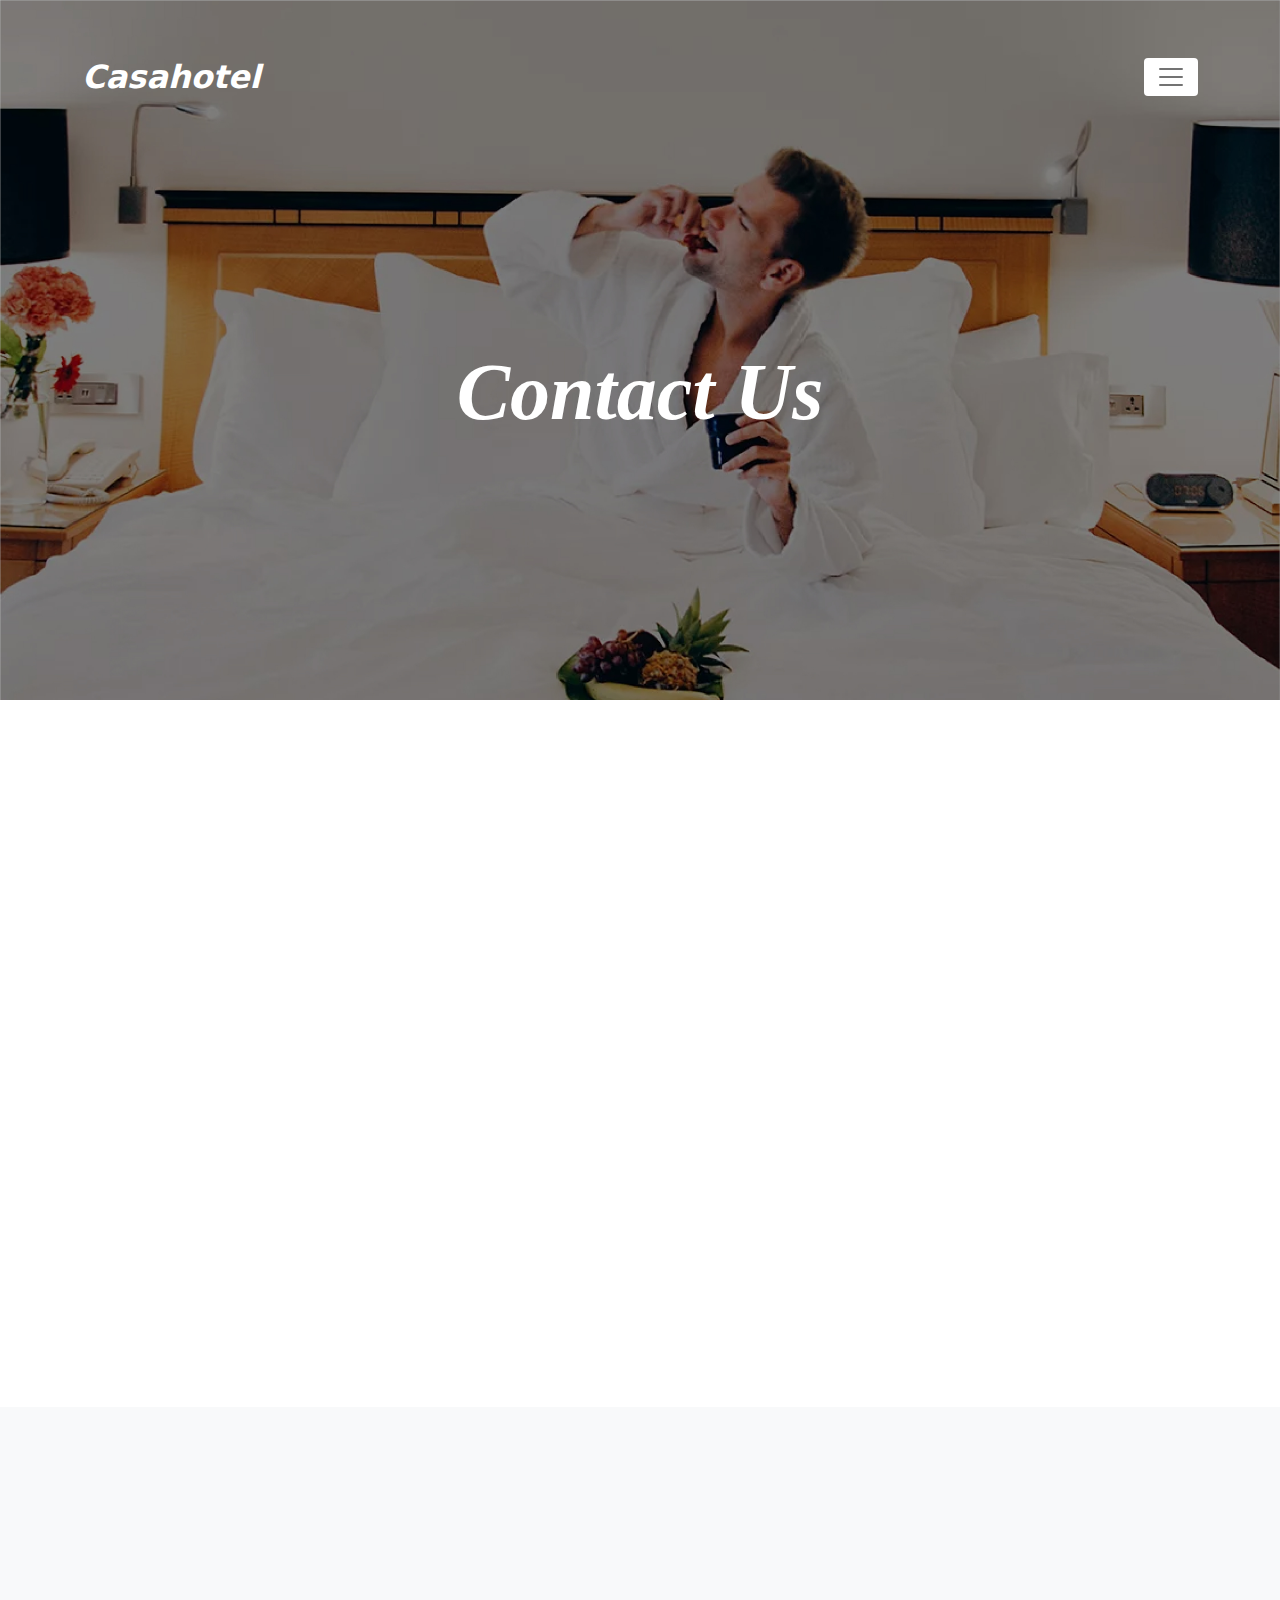
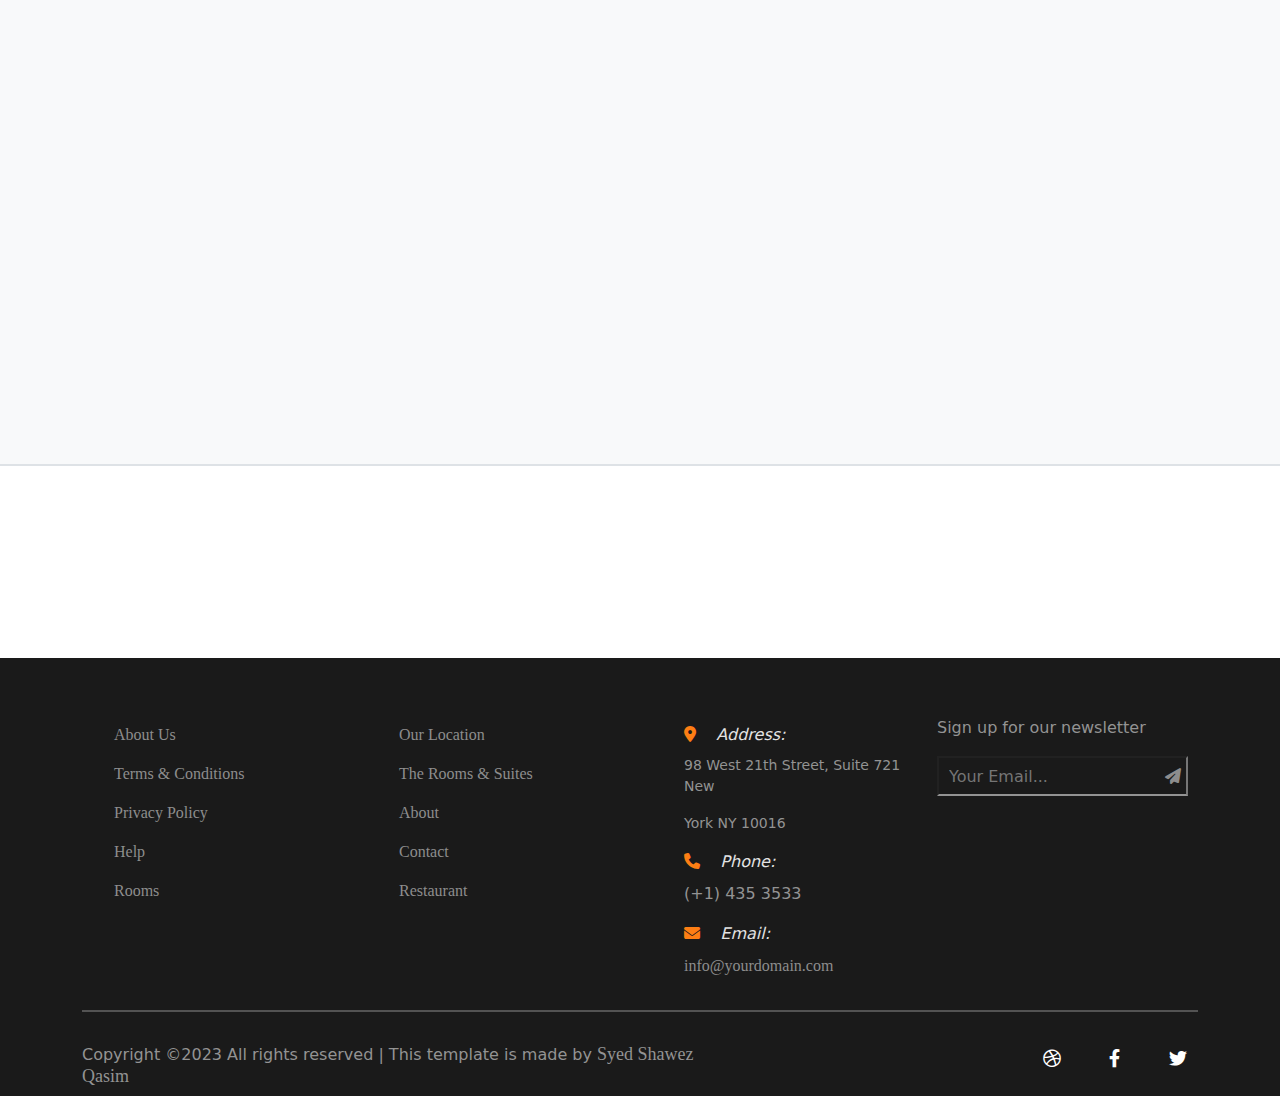
<file: contact.html>
<!doctype html>
<html>
<head>
	<meta charset='utf-8'>
	<meta http-equiv='X-UA-Compatible' content='IE=edge'>
	<title>Casa Hotel</title>
	<meta name='viewport' content='width=device-width, initial-scale=1'>
	<link rel="icon" href="img/fevicon.png">
	<link rel="stylesheet" href="css/style3 .css">
	<link rel="stylesheet" href="font/css/all.min.css">
	<link rel="stylesheet" href="css/layout.css">
	<link rel="stylesheet" href="css/bootstrap.min.css">
	<script src="js/bootstrap.min.js"></script>
	<script src="js/jquery-3.6.3.min.js"></script>
	<script  src="js/script.js"></script>
	<script src="js/app.js"></script>
</head>

<body>
	
	<div class="container-fluid back">
		<nav class="nav navbar navbar-expand-xll navbar-light text-center pt-5">
    	<div class="container">
            <a href="Index.html" class="navbar-brand">
            	<em class="text-white"><font size="+3"><b>Casahotel</b></font></em>
            </a>
	    <button class="navbar-toggler" data-bs-toggle="collapse" data-bs-target="#nav" style="border:none; outline:none !important; background-color:#FFFFFF;">
            <i class="navbar-toggler-icon"></i>
	    </button>
            <div class="collapse navbar-collapse justify-content-between navi pt-3" id="nav"
            	<ul class="navbar-nav">
                    <li class="nav-item"><a href="index.html" class="nav-link"><b>Home</b></a></li>
                    <li class="nav-item"><a href="rooms.html" class="nav-link"><b>Room</b></a></li>
                    <li class="nav-item"><a href="about Us.html" class="nav-link"><b>About</b></a></li>
		  		    <li class="nav-item"><a href="restaurant.html" class="nav-link"><b>Restaurant</b></a></li>
                    <li class="nav-item"><a href="events.html" class="nav-link"><b>Events</b></a></li>
                    <li class="nav-item"><a href="contact.html" class="nav-link"><b>Contact</b></a></li>
                    <li class="nav-item"><a href="reservation.html" class="nav-link"><b>Reservation Form</b></a></li>
                </ul>
            </div>
        </div>
        </nav>
		
											<!--navbar-->
		<div class="container">
				<h1 class="en animate__animated animate__delay-1s animate__zoomInDown"><em>Contact Us</em></h1>
		</div>
	</div>

	<div class="container pt-5">
		<div class="row pt-5">
			<div class="col-lg-7 col-md-6 col-sm-12 col-12 reveal">
				<div class="fom pt-5">
					<form class="">
						<div style="width:90% !important; margin: auto;">
							<div class="row">
								<div class="col-lg-6 col-md-6 col-sm-12 col-12 pt-3">
									<p class="" style="color:#BFC7CF;">Name</p>
									<input class="inp" type="text">
								</div>
								<div class="col-lg-6 col-md-6 col-sm-12 col-12 pt-3">
									<p class="" style="color:#BFC7CF;">Phone</p>
									<input class="inp" type="number">
								</div>
							</div>
							<div class="row pt-4">
								<div class="col-12">
									<p class="" style="color:#BFC7CF;">Email</p>
									<input class="inp" type="email">
								</div>
							</div>
							<div class="row pt-4">
								<div class="col-12">
									<p class="" style="color:#BFC7CF;">Write Message</p>
									<textarea class="inp1"></textarea>
								</div>
							</div>
							<a href="Contact.html"><button class="btn4 hvr-bounce-to-bottom">Send Message</button></a>
						</div>
					</form>
				</div>
			</div>
			<div class="col-lg-5 col-md-6 col-sm-12 col-12 reveal">
				<div class="txt">
					<p class="pt-2 ps-5" style="font-family:poppins; color:#B7BBBF;">ADDRESS:</p>
					<h3 class="pt-1 ps-5" style="font-family:relway; color:#75757D;">98 West 21th Street, Suite 721</h3>
					<h3 class="pt-1 ps-5" style="font-family:relway; color:#75757D;">New York NY 10016</h3>
					<p class="pt-4 ps-5" style="font-family:poppins; color:#B7BBBF;">PHONE:</p>
					<h3 class="pt-1 ps-5" style="font-family:relway; color:#75757D;">(+1) 435 3533</h3>
					<p class="pt-4 ps-5" style="font-family:poppins; color:#B7BBBF;">EMAIL:</p>
					<h3 class="pt-1 ps-5" style="font-family:relway; color:#75757D;">info@yourdomain.com</h3>
				</div>
			</div>
		</div>
	</div>

	<div class="container-fluid" style="background-color:#F8F9FA; height:auto; width: 100%;">
		<div class="container reveal">
			<iframe src="https://www.google.com/maps/embed?pb=!1m18!1m12!1m3!1d325546.03181845316!2d-74.22533951265963!3d40.706035110811705!2m3!1f0!2f0!3f0!3m2!1i1024!2i768!4f13.1!3m3!1m2!1s0x89c24fa5d33f083b%3A0xc80b8f06e177fe62!2sNew%20York%2C%20NY%2C%20USA!5e0!3m2!1sen!2s!4v1676222323860!5m2!1sen!2s" width="100%" height="450" style="border:0; margin-top:100px; margin-bottom:100px; filter:opacity(60%)" allowfullscreen="" loading="lazy" referrerpolicy="no-referrer-when-downgrade;"></iframe>
		</div>
	</div>

	<div class="container-fluid" style="border-top:2px solid #DEE2E6;">
		<div class="container">
			<div class="row">
				<div class="col-lg-6 col-md-6 col-sm-12 col-12 reveal">
					<h3 style="font-family: ralwey; padding-top:70px; font-weight:520;">Make Yourself Comfortable in Any of<br>Our Fully Air-conditioned Rooms</h3>
				</div>
				<div class="col-4 reveal"></div>
				<div class="col-lg-2 col-md-6 col-sm-12 col-12 reveal">
					<div class="textcenter">
						<a href="#"><button class="btn5 hvr-bounce-to-bottom">Reserve Now</button></a>
					</div>
					<br>
					<br>
					<br>
				</div>
					 
			</div>
		</div>
	</div>

	<div class="container-fluid" style="background-color:#1A1A1A; height:auto;">
		<div class="container">
		<div class="row">
			 
			<div class="col-lg-3 col-md-6 col-sm-6 col-6">
				<div class="foot">
					<ul>
						<li><a href="About Us.html">About Us</a></li>
						<li><a href="Contact.html">Terms & Conditions</a></li>
						<li><a href="Contact.html">Privacy Policy</a></li>
						<li><a href="Contact.html">Help</a></li>
						<li><a href="Rooms.html">Rooms</a></li>
					</ul>
				</div>
			</div>
			<div class="col-lg-3 col-md-6 col-sm-6 col-6">
				<div class="foot">
					<ul>
						<li><a href="Contact.html">Our Location</a></li>
						<li><a href="Rooms.html">The Rooms & Suites</a></li>
						<li><a href="About Us.html">About</a></li>
						<li><a href="Contact.html">Contact</a></li>
						<li><a href="Restaurant.html">Restaurant</a></li>
					</ul>
				</div>
			</div>
			<div class="col-lg-3 col-md-6 col-sm-12 col-12">
				<div class="foot">
					<ul>
						<li><span class="fa fa-map-marker-alt" style="color:#fd7e14;"></span>&nbsp;&nbsp;&nbsp;&nbsp;<em style="color: #E3E3E3">Address:</em>
						<p class="pt-2" style="color: #939393; font-size:14px;">98 West 21th Street, Suite 721 New</p>
						<p style="color: #939393; font-size:14px;">York NY 10016</p>
						</li>
						<li><span class="fa fa-phone" style="color:#fd7e14;"></span>&nbsp;&nbsp;&nbsp;&nbsp;<em style="color: #E3E3E3">Phone:</em>
						<p class="pt-2" style="color: #939393">(+1) 435 3533</p>
						</li>
						<li><span class="fa fa-envelope" style="color:#fd7e14;"></span>&nbsp;&nbsp;&nbsp;&nbsp;<em style="color: #E3E3E3">Email:</em>
						<p class="pt-2" style="color: #939393"><a href="#">info@yourdomain.com</a></p>
						</li>
					</ul>
				</div>
			</div>
			<div class="col-lg-3 col-md-6 col-sm-12 col-12">
				<div class="foot">
					<p class="pt-2" style="color: #939393">Sign up for our newsletter</p>
					<input placeholder="Your Email..." class="inpt">
						<a href="#"><span class="fa fa-paper-plane pla"></span></a>
				</div>
			</div>
		</div>
			<hr style="width:100%; height:2px; background-color:#FFFFFF;">
			<div class="row">
				<div class="col-lg-7 col-md-7 col-sm-12 col-12">
					<h6 class="pt-3" style="color:#939393;">Copyright ©2023 All rights reserved | This template is made by <font face="Billion Dreams" size="+1">Syed Shawez Qasim</font></h6>
				</div>
				<div class="col-3"></div>
				<div class="col-lg-2 col-md-2 col-sm-12 col-12">
					<div class="row text-center pb-4">
						<div class="col-4">
							<div class="mt-3">
								<a href="#"><i class="fab fa-dribbble icn"></i></a>
							</div>
						</div>
						<div class="col-4">
							<div class="mt-3">
								<a href="#"><i class="fab fa-facebook-f icn"></i></a>
							</div>
						</div>
						<div class="col-4">
							<div class="mt-3">
								<a href="#"><i class="fab fa-twitter icn"></i></a>
							</div>
						</div>
					</div>
				</div>
			</div>
		</div>
	</div>

</body>
</html>
</file>
<file: css/style3 .css>
@charset "utf-8";
/* CSS Document */
body{
	word-wrap: break-word;
  }
.back{
	width: 100%;
	height: 50vh;
	min-height: 700px;
	background-image:url("../img/Contact Us.jpg");
	background-size: cover;
	position: relative;
}
.navi a{
	color:#FFF;
	font-size:22px;
	font-family:ralwey;
	transition: 0.4s;}
.navi a:hover{
	color:#fd7e14;
}
.en{
	font-size:80px;
	font-family: ralwey;
	color: #FFFFFF;
	margin-top: 230px;
	text-align: center;
	font-weight: bolder;
}
.fom{
	width: 100%;
	height:auto;
	border:1px solid #A3A3A3;
}
.inp{
	width: 100%;
	height:50px;
	font-family:poppins;
	color:#6C757D;
	outline-color:#FEC392;
	padding-left:10px;
	
}
.inp1{
	width: 100%;
	height:150px;
	color:#6C757D;
	font-family:poppins;
	outline-color:#FEC392;
	padding-left:10px;
	
}
.btn4{
	width:160px;
	height:50px;
	background-color:#FD7E14;
	margin-top:30px;
	margin-bottom:40px;
	font-family:poppins;
	border-radius: 50px;
	color: #000;
	overflow: hidden;
	border: none;
	transition: 0.4s;
}
.btn5{
	width:180px;
	height:50px;
	background-color:#FD7E14;
	margin-top:70px;
	font-family:poppins;
	border-radius: 50px;
	color: #000;
	overflow: hidden;
	border: none;
	transition: 0.4s;
}
.txt{
	width: 90% !important;
	margin: auto;
	padding-top:20px;
}
.foot{
	padding-top:50px;
}
.foot ul{
	list-style-type: none;
}
.foot li{
	margin-top: 15px;
}
.foot a{
	text-decoration: none;
	color:#8D8D8D;
	font-family:poppins;
	transition:0.3s;
}
.foot a:hover{
	color:#FFFFFF;
}
.inpt{
	width: 96%;
	height: 40px;
	border-bottom-color:#939393;
	background-color: transparent;
	outline-color: #FFFFFF;
	color: #FFFFFF;
	padding-left:10px;
}
.pla{
	margin-left:-28px;
}
.icn{
	color: #FFFFFF;
	padding:5px;
	font-size:18px;
	transition:0.4s;
}
.icn:hover{
	background-color:#FF7400;
	border-radius:100%;
}
.reveal{
  position: relative;
  transform: translateY(140px);
  opacity: 0;
  transition: 1.2s all ease;
}

.reveal.active{
  transform: translateY(0);
  opacity: 1;
}
</file>
<file: css/layout.css>
﻿                                                                    /* Animation */
/*@charset "UTF-8";/*!
 * animate.css - https://animate.style/
 * Version - 4.1.1
 * Licensed under the MIT license - http://opensource.org/licenses/MIT
 *
 * Copyright (c) 2020 Animate.css
 */:root{--animate-duration:1s;--animate-delay:1s;--animate-repeat:1}.animate__animated{-webkit-animation-duration:1s;animation-duration:1s;-webkit-animation-duration:var(--animate-duration);animation-duration:var(--animate-duration);-webkit-animation-fill-mode:both;animation-fill-mode:both}.animate__animated.animate__infinite{-webkit-animation-iteration-count:infinite;animation-iteration-count:infinite}.animate__animated.animate__repeat-1{-webkit-animation-iteration-count:1;animation-iteration-count:1;-webkit-animation-iteration-count:var(--animate-repeat);animation-iteration-count:var(--animate-repeat)}.animate__animated.animate__repeat-2{-webkit-animation-iteration-count:2;animation-iteration-count:2;-webkit-animation-iteration-count:calc(var(--animate-repeat)*2);animation-iteration-count:calc(var(--animate-repeat)*2)}.animate__animated.animate__repeat-3{-webkit-animation-iteration-count:3;animation-iteration-count:3;-webkit-animation-iteration-count:calc(var(--animate-repeat)*3);animation-iteration-count:calc(var(--animate-repeat)*3)}.animate__animated.animate__delay-1s{-webkit-animation-delay:1s;animation-delay:1s;-webkit-animation-delay:var(--animate-delay);animation-delay:var(--animate-delay)}.animate__animated.animate__delay-2s{-webkit-animation-delay:2s;animation-delay:2s;-webkit-animation-delay:calc(var(--animate-delay)*2);animation-delay:calc(var(--animate-delay)*2)}.animate__animated.animate__delay-3s{-webkit-animation-delay:3s;animation-delay:3s;-webkit-animation-delay:calc(var(--animate-delay)*3);animation-delay:calc(var(--animate-delay)*3)}.animate__animated.animate__delay-4s{-webkit-animation-delay:4s;animation-delay:4s;-webkit-animation-delay:calc(var(--animate-delay)*4);animation-delay:calc(var(--animate-delay)*4)}.animate__animated.animate__delay-5s{-webkit-animation-delay:5s;animation-delay:5s;-webkit-animation-delay:calc(var(--animate-delay)*5);animation-delay:calc(var(--animate-delay)*5)}.animate__animated.animate__faster{-webkit-animation-duration:.5s;animation-duration:.5s;-webkit-animation-duration:calc(var(--animate-duration)/2);animation-duration:calc(var(--animate-duration)/2)}.animate__animated.animate__fast{-webkit-animation-duration:.8s;animation-duration:.8s;-webkit-animation-duration:calc(var(--animate-duration)*0.8);animation-duration:calc(var(--animate-duration)*0.8)}.animate__animated.animate__slow{-webkit-animation-duration:2s;animation-duration:2s;-webkit-animation-duration:calc(var(--animate-duration)*2);animation-duration:calc(var(--animate-duration)*2)}.animate__animated.animate__slower{-webkit-animation-duration:3s;animation-duration:3s;-webkit-animation-duration:calc(var(--animate-duration)*3);animation-duration:calc(var(--animate-duration)*3)}@media (prefers-reduced-motion:reduce),print{.animate__animated{-webkit-animation-duration:1ms!important;animation-duration:1ms!important;-webkit-transition-duration:1ms!important;transition-duration:1ms!important;-webkit-animation-iteration-count:1!important;animation-iteration-count:1!important}.animate__animated[class*=Out]{opacity:0}}@-webkit-keyframes bounce{0%,20%,53%,to{-webkit-animation-timing-function:cubic-bezier(.215,.61,.355,1);animation-timing-function:cubic-bezier(.215,.61,.355,1);-webkit-transform:translateZ(0);transform:translateZ(0)}40%,43%{-webkit-animation-timing-function:cubic-bezier(.755,.05,.855,.06);animation-timing-function:cubic-bezier(.755,.05,.855,.06);-webkit-transform:translate3d(0,-30px,0) scaleY(1.1);transform:translate3d(0,-30px,0) scaleY(1.1)}70%{-webkit-animation-timing-function:cubic-bezier(.755,.05,.855,.06);animation-timing-function:cubic-bezier(.755,.05,.855,.06);-webkit-transform:translate3d(0,-15px,0) scaleY(1.05);transform:translate3d(0,-15px,0) scaleY(1.05)}80%{-webkit-transition-timing-function:cubic-bezier(.215,.61,.355,1);transition-timing-function:cubic-bezier(.215,.61,.355,1);-webkit-transform:translateZ(0) scaleY(.95);transform:translateZ(0) scaleY(.95)}90%{-webkit-transform:translate3d(0,-4px,0) scaleY(1.02);transform:translate3d(0,-4px,0) scaleY(1.02)}}@keyframes bounce{0%,20%,53%,to{-webkit-animation-timing-function:cubic-bezier(.215,.61,.355,1);animation-timing-function:cubic-bezier(.215,.61,.355,1);-webkit-transform:translateZ(0);transform:translateZ(0)}40%,43%{-webkit-animation-timing-function:cubic-bezier(.755,.05,.855,.06);animation-timing-function:cubic-bezier(.755,.05,.855,.06);-webkit-transform:translate3d(0,-30px,0) scaleY(1.1);transform:translate3d(0,-30px,0) scaleY(1.1)}70%{-webkit-animation-timing-function:cubic-bezier(.755,.05,.855,.06);animation-timing-function:cubic-bezier(.755,.05,.855,.06);-webkit-transform:translate3d(0,-15px,0) scaleY(1.05);transform:translate3d(0,-15px,0) scaleY(1.05)}80%{-webkit-transition-timing-function:cubic-bezier(.215,.61,.355,1);transition-timing-function:cubic-bezier(.215,.61,.355,1);-webkit-transform:translateZ(0) scaleY(.95);transform:translateZ(0) scaleY(.95)}90%{-webkit-transform:translate3d(0,-4px,0) scaleY(1.02);transform:translate3d(0,-4px,0) scaleY(1.02)}}.animate__bounce{-webkit-animation-name:bounce;animation-name:bounce;-webkit-transform-origin:center bottom;transform-origin:center bottom}@-webkit-keyframes flash{0%,50%,to{opacity:1}25%,75%{opacity:0}}@keyframes flash{0%,50%,to{opacity:1}25%,75%{opacity:0}}.animate__flash{-webkit-animation-name:flash;animation-name:flash}@-webkit-keyframes pulse{0%{-webkit-transform:scaleX(1);transform:scaleX(1)}50%{-webkit-transform:scale3d(1.05,1.05,1.05);transform:scale3d(1.05,1.05,1.05)}to{-webkit-transform:scaleX(1);transform:scaleX(1)}}@keyframes pulse{0%{-webkit-transform:scaleX(1);transform:scaleX(1)}50%{-webkit-transform:scale3d(1.05,1.05,1.05);transform:scale3d(1.05,1.05,1.05)}to{-webkit-transform:scaleX(1);transform:scaleX(1)}}.animate__pulse{-webkit-animation-name:pulse;animation-name:pulse;-webkit-animation-timing-function:ease-in-out;animation-timing-function:ease-in-out}@-webkit-keyframes rubberBand{0%{-webkit-transform:scaleX(1);transform:scaleX(1)}30%{-webkit-transform:scale3d(1.25,.75,1);transform:scale3d(1.25,.75,1)}40%{-webkit-transform:scale3d(.75,1.25,1);transform:scale3d(.75,1.25,1)}50%{-webkit-transform:scale3d(1.15,.85,1);transform:scale3d(1.15,.85,1)}65%{-webkit-transform:scale3d(.95,1.05,1);transform:scale3d(.95,1.05,1)}75%{-webkit-transform:scale3d(1.05,.95,1);transform:scale3d(1.05,.95,1)}to{-webkit-transform:scaleX(1);transform:scaleX(1)}}@keyframes rubberBand{0%{-webkit-transform:scaleX(1);transform:scaleX(1)}30%{-webkit-transform:scale3d(1.25,.75,1);transform:scale3d(1.25,.75,1)}40%{-webkit-transform:scale3d(.75,1.25,1);transform:scale3d(.75,1.25,1)}50%{-webkit-transform:scale3d(1.15,.85,1);transform:scale3d(1.15,.85,1)}65%{-webkit-transform:scale3d(.95,1.05,1);transform:scale3d(.95,1.05,1)}75%{-webkit-transform:scale3d(1.05,.95,1);transform:scale3d(1.05,.95,1)}to{-webkit-transform:scaleX(1);transform:scaleX(1)}}.animate__rubberBand{-webkit-animation-name:rubberBand;animation-name:rubberBand}@-webkit-keyframes shakeX{0%,to{-webkit-transform:translateZ(0);transform:translateZ(0)}10%,30%,50%,70%,90%{-webkit-transform:translate3d(-10px,0,0);transform:translate3d(-10px,0,0)}20%,40%,60%,80%{-webkit-transform:translate3d(10px,0,0);transform:translate3d(10px,0,0)}}@keyframes shakeX{0%,to{-webkit-transform:translateZ(0);transform:translateZ(0)}10%,30%,50%,70%,90%{-webkit-transform:translate3d(-10px,0,0);transform:translate3d(-10px,0,0)}20%,40%,60%,80%{-webkit-transform:translate3d(10px,0,0);transform:translate3d(10px,0,0)}}.animate__shakeX{-webkit-animation-name:shakeX;animation-name:shakeX}@-webkit-keyframes shakeY{0%,to{-webkit-transform:translateZ(0);transform:translateZ(0)}10%,30%,50%,70%,90%{-webkit-transform:translate3d(0,-10px,0);transform:translate3d(0,-10px,0)}20%,40%,60%,80%{-webkit-transform:translate3d(0,10px,0);transform:translate3d(0,10px,0)}}@keyframes shakeY{0%,to{-webkit-transform:translateZ(0);transform:translateZ(0)}10%,30%,50%,70%,90%{-webkit-transform:translate3d(0,-10px,0);transform:translate3d(0,-10px,0)}20%,40%,60%,80%{-webkit-transform:translate3d(0,10px,0);transform:translate3d(0,10px,0)}}.animate__shakeY{-webkit-animation-name:shakeY;animation-name:shakeY}@-webkit-keyframes headShake{0%{-webkit-transform:translateX(0);transform:translateX(0)}6.5%{-webkit-transform:translateX(-6px) rotateY(-9deg);transform:translateX(-6px) rotateY(-9deg)}18.5%{-webkit-transform:translateX(5px) rotateY(7deg);transform:translateX(5px) rotateY(7deg)}31.5%{-webkit-transform:translateX(-3px) rotateY(-5deg);transform:translateX(-3px) rotateY(-5deg)}43.5%{-webkit-transform:translateX(2px) rotateY(3deg);transform:translateX(2px) rotateY(3deg)}50%{-webkit-transform:translateX(0);transform:translateX(0)}}@keyframes headShake{0%{-webkit-transform:translateX(0);transform:translateX(0)}6.5%{-webkit-transform:translateX(-6px) rotateY(-9deg);transform:translateX(-6px) rotateY(-9deg)}18.5%{-webkit-transform:translateX(5px) rotateY(7deg);transform:translateX(5px) rotateY(7deg)}31.5%{-webkit-transform:translateX(-3px) rotateY(-5deg);transform:translateX(-3px) rotateY(-5deg)}43.5%{-webkit-transform:translateX(2px) rotateY(3deg);transform:translateX(2px) rotateY(3deg)}50%{-webkit-transform:translateX(0);transform:translateX(0)}}.animate__headShake{-webkit-animation-timing-function:ease-in-out;animation-timing-function:ease-in-out;-webkit-animation-name:headShake;animation-name:headShake}@-webkit-keyframes swing{20%{-webkit-transform:rotate(15deg);transform:rotate(15deg)}40%{-webkit-transform:rotate(-10deg);transform:rotate(-10deg)}60%{-webkit-transform:rotate(5deg);transform:rotate(5deg)}80%{-webkit-transform:rotate(-5deg);transform:rotate(-5deg)}to{-webkit-transform:rotate(0deg);transform:rotate(0deg)}}@keyframes swing{20%{-webkit-transform:rotate(15deg);transform:rotate(15deg)}40%{-webkit-transform:rotate(-10deg);transform:rotate(-10deg)}60%{-webkit-transform:rotate(5deg);transform:rotate(5deg)}80%{-webkit-transform:rotate(-5deg);transform:rotate(-5deg)}to{-webkit-transform:rotate(0deg);transform:rotate(0deg)}}.animate__swing{-webkit-transform-origin:top center;transform-origin:top center;-webkit-animation-name:swing;animation-name:swing}@-webkit-keyframes tada{0%{-webkit-transform:scaleX(1);transform:scaleX(1)}10%,20%{-webkit-transform:scale3d(.9,.9,.9) rotate(-3deg);transform:scale3d(.9,.9,.9) rotate(-3deg)}30%,50%,70%,90%{-webkit-transform:scale3d(1.1,1.1,1.1) rotate(3deg);transform:scale3d(1.1,1.1,1.1) rotate(3deg)}40%,60%,80%{-webkit-transform:scale3d(1.1,1.1,1.1) rotate(-3deg);transform:scale3d(1.1,1.1,1.1) rotate(-3deg)}to{-webkit-transform:scaleX(1);transform:scaleX(1)}}@keyframes tada{0%{-webkit-transform:scaleX(1);transform:scaleX(1)}10%,20%{-webkit-transform:scale3d(.9,.9,.9) rotate(-3deg);transform:scale3d(.9,.9,.9) rotate(-3deg)}30%,50%,70%,90%{-webkit-transform:scale3d(1.1,1.1,1.1) rotate(3deg);transform:scale3d(1.1,1.1,1.1) rotate(3deg)}40%,60%,80%{-webkit-transform:scale3d(1.1,1.1,1.1) rotate(-3deg);transform:scale3d(1.1,1.1,1.1) rotate(-3deg)}to{-webkit-transform:scaleX(1);transform:scaleX(1)}}.animate__tada{-webkit-animation-name:tada;animation-name:tada}@-webkit-keyframes wobble{0%{-webkit-transform:translateZ(0);transform:translateZ(0)}15%{-webkit-transform:translate3d(-25%,0,0) rotate(-5deg);transform:translate3d(-25%,0,0) rotate(-5deg)}30%{-webkit-transform:translate3d(20%,0,0) rotate(3deg);transform:translate3d(20%,0,0) rotate(3deg)}45%{-webkit-transform:translate3d(-15%,0,0) rotate(-3deg);transform:translate3d(-15%,0,0) rotate(-3deg)}60%{-webkit-transform:translate3d(10%,0,0) rotate(2deg);transform:translate3d(10%,0,0) rotate(2deg)}75%{-webkit-transform:translate3d(-5%,0,0) rotate(-1deg);transform:translate3d(-5%,0,0) rotate(-1deg)}to{-webkit-transform:translateZ(0);transform:translateZ(0)}}@keyframes wobble{0%{-webkit-transform:translateZ(0);transform:translateZ(0)}15%{-webkit-transform:translate3d(-25%,0,0) rotate(-5deg);transform:translate3d(-25%,0,0) rotate(-5deg)}30%{-webkit-transform:translate3d(20%,0,0) rotate(3deg);transform:translate3d(20%,0,0) rotate(3deg)}45%{-webkit-transform:translate3d(-15%,0,0) rotate(-3deg);transform:translate3d(-15%,0,0) rotate(-3deg)}60%{-webkit-transform:translate3d(10%,0,0) rotate(2deg);transform:translate3d(10%,0,0) rotate(2deg)}75%{-webkit-transform:translate3d(-5%,0,0) rotate(-1deg);transform:translate3d(-5%,0,0) rotate(-1deg)}to{-webkit-transform:translateZ(0);transform:translateZ(0)}}.animate__wobble{-webkit-animation-name:wobble;animation-name:wobble}@-webkit-keyframes jello{0%,11.1%,to{-webkit-transform:translateZ(0);transform:translateZ(0)}22.2%{-webkit-transform:skewX(-12.5deg) skewY(-12.5deg);transform:skewX(-12.5deg) skewY(-12.5deg)}33.3%{-webkit-transform:skewX(6.25deg) skewY(6.25deg);transform:skewX(6.25deg) skewY(6.25deg)}44.4%{-webkit-transform:skewX(-3.125deg) skewY(-3.125deg);transform:skewX(-3.125deg) skewY(-3.125deg)}55.5%{-webkit-transform:skewX(1.5625deg) skewY(1.5625deg);transform:skewX(1.5625deg) skewY(1.5625deg)}66.6%{-webkit-transform:skewX(-.78125deg) skewY(-.78125deg);transform:skewX(-.78125deg) skewY(-.78125deg)}77.7%{-webkit-transform:skewX(.390625deg) skewY(.390625deg);transform:skewX(.390625deg) skewY(.390625deg)}88.8%{-webkit-transform:skewX(-.1953125deg) skewY(-.1953125deg);transform:skewX(-.1953125deg) skewY(-.1953125deg)}}@keyframes jello{0%,11.1%,to{-webkit-transform:translateZ(0);transform:translateZ(0)}22.2%{-webkit-transform:skewX(-12.5deg) skewY(-12.5deg);transform:skewX(-12.5deg) skewY(-12.5deg)}33.3%{-webkit-transform:skewX(6.25deg) skewY(6.25deg);transform:skewX(6.25deg) skewY(6.25deg)}44.4%{-webkit-transform:skewX(-3.125deg) skewY(-3.125deg);transform:skewX(-3.125deg) skewY(-3.125deg)}55.5%{-webkit-transform:skewX(1.5625deg) skewY(1.5625deg);transform:skewX(1.5625deg) skewY(1.5625deg)}66.6%{-webkit-transform:skewX(-.78125deg) skewY(-.78125deg);transform:skewX(-.78125deg) skewY(-.78125deg)}77.7%{-webkit-transform:skewX(.390625deg) skewY(.390625deg);transform:skewX(.390625deg) skewY(.390625deg)}88.8%{-webkit-transform:skewX(-.1953125deg) skewY(-.1953125deg);transform:skewX(-.1953125deg) skewY(-.1953125deg)}}.animate__jello{-webkit-animation-name:jello;animation-name:jello;-webkit-transform-origin:center;transform-origin:center}@-webkit-keyframes heartBeat{0%{-webkit-transform:scale(1);transform:scale(1)}14%{-webkit-transform:scale(1.3);transform:scale(1.3)}28%{-webkit-transform:scale(1);transform:scale(1)}42%{-webkit-transform:scale(1.3);transform:scale(1.3)}70%{-webkit-transform:scale(1);transform:scale(1)}}@keyframes heartBeat{0%{-webkit-transform:scale(1);transform:scale(1)}14%{-webkit-transform:scale(1.3);transform:scale(1.3)}28%{-webkit-transform:scale(1);transform:scale(1)}42%{-webkit-transform:scale(1.3);transform:scale(1.3)}70%{-webkit-transform:scale(1);transform:scale(1)}}.animate__heartBeat{-webkit-animation-name:heartBeat;animation-name:heartBeat;-webkit-animation-duration:1.3s;animation-duration:1.3s;-webkit-animation-duration:calc(var(--animate-duration)*1.3);animation-duration:calc(var(--animate-duration)*1.3);-webkit-animation-timing-function:ease-in-out;animation-timing-function:ease-in-out}@-webkit-keyframes backInDown{0%{-webkit-transform:translateY(-1200px) scale(.7);transform:translateY(-1200px) scale(.7);opacity:.7}80%{-webkit-transform:translateY(0) scale(.7);transform:translateY(0) scale(.7);opacity:.7}to{-webkit-transform:scale(1);transform:scale(1);opacity:1}}@keyframes backInDown{0%{-webkit-transform:translateY(-1200px) scale(.7);transform:translateY(-1200px) scale(.7);opacity:.7}80%{-webkit-transform:translateY(0) scale(.7);transform:translateY(0) scale(.7);opacity:.7}to{-webkit-transform:scale(1);transform:scale(1);opacity:1}}.animate__backInDown{-webkit-animation-name:backInDown;animation-name:backInDown}@-webkit-keyframes backInLeft{0%{-webkit-transform:translateX(-2000px) scale(.7);transform:translateX(-2000px) scale(.7);opacity:.7}80%{-webkit-transform:translateX(0) scale(.7);transform:translateX(0) scale(.7);opacity:.7}to{-webkit-transform:scale(1);transform:scale(1);opacity:1}}@keyframes backInLeft{0%{-webkit-transform:translateX(-2000px) scale(.7);transform:translateX(-2000px) scale(.7);opacity:.7}80%{-webkit-transform:translateX(0) scale(.7);transform:translateX(0) scale(.7);opacity:.7}to{-webkit-transform:scale(1);transform:scale(1);opacity:1}}.animate__backInLeft{-webkit-animation-name:backInLeft;animation-name:backInLeft}@-webkit-keyframes backInRight{0%{-webkit-transform:translateX(2000px) scale(.7);transform:translateX(2000px) scale(.7);opacity:.7}80%{-webkit-transform:translateX(0) scale(.7);transform:translateX(0) scale(.7);opacity:.7}to{-webkit-transform:scale(1);transform:scale(1);opacity:1}}@keyframes backInRight{0%{-webkit-transform:translateX(2000px) scale(.7);transform:translateX(2000px) scale(.7);opacity:.7}80%{-webkit-transform:translateX(0) scale(.7);transform:translateX(0) scale(.7);opacity:.7}to{-webkit-transform:scale(1);transform:scale(1);opacity:1}}.animate__backInRight{-webkit-animation-name:backInRight;animation-name:backInRight}@-webkit-keyframes backInUp{0%{-webkit-transform:translateY(1200px) scale(.7);transform:translateY(1200px) scale(.7);opacity:.7}80%{-webkit-transform:translateY(0) scale(.7);transform:translateY(0) scale(.7);opacity:.7}to{-webkit-transform:scale(1);transform:scale(1);opacity:1}}@keyframes backInUp{0%{-webkit-transform:translateY(1200px) scale(.7);transform:translateY(1200px) scale(.7);opacity:.7}80%{-webkit-transform:translateY(0) scale(.7);transform:translateY(0) scale(.7);opacity:.7}to{-webkit-transform:scale(1);transform:scale(1);opacity:1}}.animate__backInUp{-webkit-animation-name:backInUp;animation-name:backInUp}@-webkit-keyframes backOutDown{0%{-webkit-transform:scale(1);transform:scale(1);opacity:1}20%{-webkit-transform:translateY(0) scale(.7);transform:translateY(0) scale(.7);opacity:.7}to{-webkit-transform:translateY(700px) scale(.7);transform:translateY(700px) scale(.7);opacity:.7}}@keyframes backOutDown{0%{-webkit-transform:scale(1);transform:scale(1);opacity:1}20%{-webkit-transform:translateY(0) scale(.7);transform:translateY(0) scale(.7);opacity:.7}to{-webkit-transform:translateY(700px) scale(.7);transform:translateY(700px) scale(.7);opacity:.7}}.animate__backOutDown{-webkit-animation-name:backOutDown;animation-name:backOutDown}@-webkit-keyframes backOutLeft{0%{-webkit-transform:scale(1);transform:scale(1);opacity:1}20%{-webkit-transform:translateX(0) scale(.7);transform:translateX(0) scale(.7);opacity:.7}to{-webkit-transform:translateX(-2000px) scale(.7);transform:translateX(-2000px) scale(.7);opacity:.7}}@keyframes backOutLeft{0%{-webkit-transform:scale(1);transform:scale(1);opacity:1}20%{-webkit-transform:translateX(0) scale(.7);transform:translateX(0) scale(.7);opacity:.7}to{-webkit-transform:translateX(-2000px) scale(.7);transform:translateX(-2000px) scale(.7);opacity:.7}}.animate__backOutLeft{-webkit-animation-name:backOutLeft;animation-name:backOutLeft}@-webkit-keyframes backOutRight{0%{-webkit-transform:scale(1);transform:scale(1);opacity:1}20%{-webkit-transform:translateX(0) scale(.7);transform:translateX(0) scale(.7);opacity:.7}to{-webkit-transform:translateX(2000px) scale(.7);transform:translateX(2000px) scale(.7);opacity:.7}}@keyframes backOutRight{0%{-webkit-transform:scale(1);transform:scale(1);opacity:1}20%{-webkit-transform:translateX(0) scale(.7);transform:translateX(0) scale(.7);opacity:.7}to{-webkit-transform:translateX(2000px) scale(.7);transform:translateX(2000px) scale(.7);opacity:.7}}.animate__backOutRight{-webkit-animation-name:backOutRight;animation-name:backOutRight}@-webkit-keyframes backOutUp{0%{-webkit-transform:scale(1);transform:scale(1);opacity:1}20%{-webkit-transform:translateY(0) scale(.7);transform:translateY(0) scale(.7);opacity:.7}to{-webkit-transform:translateY(-700px) scale(.7);transform:translateY(-700px) scale(.7);opacity:.7}}@keyframes backOutUp{0%{-webkit-transform:scale(1);transform:scale(1);opacity:1}20%{-webkit-transform:translateY(0) scale(.7);transform:translateY(0) scale(.7);opacity:.7}to{-webkit-transform:translateY(-700px) scale(.7);transform:translateY(-700px) scale(.7);opacity:.7}}.animate__backOutUp{-webkit-animation-name:backOutUp;animation-name:backOutUp}@-webkit-keyframes bounceIn{0%,20%,40%,60%,80%,to{-webkit-animation-timing-function:cubic-bezier(.215,.61,.355,1);animation-timing-function:cubic-bezier(.215,.61,.355,1)}0%{opacity:0;-webkit-transform:scale3d(.3,.3,.3);transform:scale3d(.3,.3,.3)}20%{-webkit-transform:scale3d(1.1,1.1,1.1);transform:scale3d(1.1,1.1,1.1)}40%{-webkit-transform:scale3d(.9,.9,.9);transform:scale3d(.9,.9,.9)}60%{opacity:1;-webkit-transform:scale3d(1.03,1.03,1.03);transform:scale3d(1.03,1.03,1.03)}80%{-webkit-transform:scale3d(.97,.97,.97);transform:scale3d(.97,.97,.97)}to{opacity:1;-webkit-transform:scaleX(1);transform:scaleX(1)}}@keyframes bounceIn{0%,20%,40%,60%,80%,to{-webkit-animation-timing-function:cubic-bezier(.215,.61,.355,1);animation-timing-function:cubic-bezier(.215,.61,.355,1)}0%{opacity:0;-webkit-transform:scale3d(.3,.3,.3);transform:scale3d(.3,.3,.3)}20%{-webkit-transform:scale3d(1.1,1.1,1.1);transform:scale3d(1.1,1.1,1.1)}40%{-webkit-transform:scale3d(.9,.9,.9);transform:scale3d(.9,.9,.9)}60%{opacity:1;-webkit-transform:scale3d(1.03,1.03,1.03);transform:scale3d(1.03,1.03,1.03)}80%{-webkit-transform:scale3d(.97,.97,.97);transform:scale3d(.97,.97,.97)}to{opacity:1;-webkit-transform:scaleX(1);transform:scaleX(1)}}.animate__bounceIn{-webkit-animation-duration:.75s;animation-duration:.75s;-webkit-animation-duration:calc(var(--animate-duration)*0.75);animation-duration:calc(var(--animate-duration)*0.75);-webkit-animation-name:bounceIn;animation-name:bounceIn}@-webkit-keyframes bounceInDown{0%,60%,75%,90%,to{-webkit-animation-timing-function:cubic-bezier(.215,.61,.355,1);animation-timing-function:cubic-bezier(.215,.61,.355,1)}0%{opacity:0;-webkit-transform:translate3d(0,-3000px,0) scaleY(3);transform:translate3d(0,-3000px,0) scaleY(3)}60%{opacity:1;-webkit-transform:translate3d(0,25px,0) scaleY(.9);transform:translate3d(0,25px,0) scaleY(.9)}75%{-webkit-transform:translate3d(0,-10px,0) scaleY(.95);transform:translate3d(0,-10px,0) scaleY(.95)}90%{-webkit-transform:translate3d(0,5px,0) scaleY(.985);transform:translate3d(0,5px,0) scaleY(.985)}to{-webkit-transform:translateZ(0);transform:translateZ(0)}}@keyframes bounceInDown{0%,60%,75%,90%,to{-webkit-animation-timing-function:cubic-bezier(.215,.61,.355,1);animation-timing-function:cubic-bezier(.215,.61,.355,1)}0%{opacity:0;-webkit-transform:translate3d(0,-3000px,0) scaleY(3);transform:translate3d(0,-3000px,0) scaleY(3)}60%{opacity:1;-webkit-transform:translate3d(0,25px,0) scaleY(.9);transform:translate3d(0,25px,0) scaleY(.9)}75%{-webkit-transform:translate3d(0,-10px,0) scaleY(.95);transform:translate3d(0,-10px,0) scaleY(.95)}90%{-webkit-transform:translate3d(0,5px,0) scaleY(.985);transform:translate3d(0,5px,0) scaleY(.985)}to{-webkit-transform:translateZ(0);transform:translateZ(0)}}.animate__bounceInDown{-webkit-animation-name:bounceInDown;animation-name:bounceInDown}@-webkit-keyframes bounceInLeft{0%,60%,75%,90%,to{-webkit-animation-timing-function:cubic-bezier(.215,.61,.355,1);animation-timing-function:cubic-bezier(.215,.61,.355,1)}0%{opacity:0;-webkit-transform:translate3d(-3000px,0,0) scaleX(3);transform:translate3d(-3000px,0,0) scaleX(3)}60%{opacity:1;-webkit-transform:translate3d(25px,0,0) scaleX(1);transform:translate3d(25px,0,0) scaleX(1)}75%{-webkit-transform:translate3d(-10px,0,0) scaleX(.98);transform:translate3d(-10px,0,0) scaleX(.98)}90%{-webkit-transform:translate3d(5px,0,0) scaleX(.995);transform:translate3d(5px,0,0) scaleX(.995)}to{-webkit-transform:translateZ(0);transform:translateZ(0)}}@keyframes bounceInLeft{0%,60%,75%,90%,to{-webkit-animation-timing-function:cubic-bezier(.215,.61,.355,1);animation-timing-function:cubic-bezier(.215,.61,.355,1)}0%{opacity:0;-webkit-transform:translate3d(-3000px,0,0) scaleX(3);transform:translate3d(-3000px,0,0) scaleX(3)}60%{opacity:1;-webkit-transform:translate3d(25px,0,0) scaleX(1);transform:translate3d(25px,0,0) scaleX(1)}75%{-webkit-transform:translate3d(-10px,0,0) scaleX(.98);transform:translate3d(-10px,0,0) scaleX(.98)}90%{-webkit-transform:translate3d(5px,0,0) scaleX(.995);transform:translate3d(5px,0,0) scaleX(.995)}to{-webkit-transform:translateZ(0);transform:translateZ(0)}}.animate__bounceInLeft{-webkit-animation-name:bounceInLeft;animation-name:bounceInLeft}@-webkit-keyframes bounceInRight{0%,60%,75%,90%,to{-webkit-animation-timing-function:cubic-bezier(.215,.61,.355,1);animation-timing-function:cubic-bezier(.215,.61,.355,1)}0%{opacity:0;-webkit-transform:translate3d(3000px,0,0) scaleX(3);transform:translate3d(3000px,0,0) scaleX(3)}60%{opacity:1;-webkit-transform:translate3d(-25px,0,0) scaleX(1);transform:translate3d(-25px,0,0) scaleX(1)}75%{-webkit-transform:translate3d(10px,0,0) scaleX(.98);transform:translate3d(10px,0,0) scaleX(.98)}90%{-webkit-transform:translate3d(-5px,0,0) scaleX(.995);transform:translate3d(-5px,0,0) scaleX(.995)}to{-webkit-transform:translateZ(0);transform:translateZ(0)}}@keyframes bounceInRight{0%,60%,75%,90%,to{-webkit-animation-timing-function:cubic-bezier(.215,.61,.355,1);animation-timing-function:cubic-bezier(.215,.61,.355,1)}0%{opacity:0;-webkit-transform:translate3d(3000px,0,0) scaleX(3);transform:translate3d(3000px,0,0) scaleX(3)}60%{opacity:1;-webkit-transform:translate3d(-25px,0,0) scaleX(1);transform:translate3d(-25px,0,0) scaleX(1)}75%{-webkit-transform:translate3d(10px,0,0) scaleX(.98);transform:translate3d(10px,0,0) scaleX(.98)}90%{-webkit-transform:translate3d(-5px,0,0) scaleX(.995);transform:translate3d(-5px,0,0) scaleX(.995)}to{-webkit-transform:translateZ(0);transform:translateZ(0)}}.animate__bounceInRight{-webkit-animation-name:bounceInRight;animation-name:bounceInRight}@-webkit-keyframes bounceInUp{0%,60%,75%,90%,to{-webkit-animation-timing-function:cubic-bezier(.215,.61,.355,1);animation-timing-function:cubic-bezier(.215,.61,.355,1)}0%{opacity:0;-webkit-transform:translate3d(0,3000px,0) scaleY(5);transform:translate3d(0,3000px,0) scaleY(5)}60%{opacity:1;-webkit-transform:translate3d(0,-20px,0) scaleY(.9);transform:translate3d(0,-20px,0) scaleY(.9)}75%{-webkit-transform:translate3d(0,10px,0) scaleY(.95);transform:translate3d(0,10px,0) scaleY(.95)}90%{-webkit-transform:translate3d(0,-5px,0) scaleY(.985);transform:translate3d(0,-5px,0) scaleY(.985)}to{-webkit-transform:translateZ(0);transform:translateZ(0)}}@keyframes bounceInUp{0%,60%,75%,90%,to{-webkit-animation-timing-function:cubic-bezier(.215,.61,.355,1);animation-timing-function:cubic-bezier(.215,.61,.355,1)}0%{opacity:0;-webkit-transform:translate3d(0,3000px,0) scaleY(5);transform:translate3d(0,3000px,0) scaleY(5)}60%{opacity:1;-webkit-transform:translate3d(0,-20px,0) scaleY(.9);transform:translate3d(0,-20px,0) scaleY(.9)}75%{-webkit-transform:translate3d(0,10px,0) scaleY(.95);transform:translate3d(0,10px,0) scaleY(.95)}90%{-webkit-transform:translate3d(0,-5px,0) scaleY(.985);transform:translate3d(0,-5px,0) scaleY(.985)}to{-webkit-transform:translateZ(0);transform:translateZ(0)}}.animate__bounceInUp{-webkit-animation-name:bounceInUp;animation-name:bounceInUp}@-webkit-keyframes bounceOut{20%{-webkit-transform:scale3d(.9,.9,.9);transform:scale3d(.9,.9,.9)}50%,55%{opacity:1;-webkit-transform:scale3d(1.1,1.1,1.1);transform:scale3d(1.1,1.1,1.1)}to{opacity:0;-webkit-transform:scale3d(.3,.3,.3);transform:scale3d(.3,.3,.3)}}@keyframes bounceOut{20%{-webkit-transform:scale3d(.9,.9,.9);transform:scale3d(.9,.9,.9)}50%,55%{opacity:1;-webkit-transform:scale3d(1.1,1.1,1.1);transform:scale3d(1.1,1.1,1.1)}to{opacity:0;-webkit-transform:scale3d(.3,.3,.3);transform:scale3d(.3,.3,.3)}}.animate__bounceOut{-webkit-animation-duration:.75s;animation-duration:.75s;-webkit-animation-duration:calc(var(--animate-duration)*0.75);animation-duration:calc(var(--animate-duration)*0.75);-webkit-animation-name:bounceOut;animation-name:bounceOut}@-webkit-keyframes bounceOutDown{20%{-webkit-transform:translate3d(0,10px,0) scaleY(.985);transform:translate3d(0,10px,0) scaleY(.985)}40%,45%{opacity:1;-webkit-transform:translate3d(0,-20px,0) scaleY(.9);transform:translate3d(0,-20px,0) scaleY(.9)}to{opacity:0;-webkit-transform:translate3d(0,2000px,0) scaleY(3);transform:translate3d(0,2000px,0) scaleY(3)}}@keyframes bounceOutDown{20%{-webkit-transform:translate3d(0,10px,0) scaleY(.985);transform:translate3d(0,10px,0) scaleY(.985)}40%,45%{opacity:1;-webkit-transform:translate3d(0,-20px,0) scaleY(.9);transform:translate3d(0,-20px,0) scaleY(.9)}to{opacity:0;-webkit-transform:translate3d(0,2000px,0) scaleY(3);transform:translate3d(0,2000px,0) scaleY(3)}}.animate__bounceOutDown{-webkit-animation-name:bounceOutDown;animation-name:bounceOutDown}@-webkit-keyframes bounceOutLeft{20%{opacity:1;-webkit-transform:translate3d(20px,0,0) scaleX(.9);transform:translate3d(20px,0,0) scaleX(.9)}to{opacity:0;-webkit-transform:translate3d(-2000px,0,0) scaleX(2);transform:translate3d(-2000px,0,0) scaleX(2)}}@keyframes bounceOutLeft{20%{opacity:1;-webkit-transform:translate3d(20px,0,0) scaleX(.9);transform:translate3d(20px,0,0) scaleX(.9)}to{opacity:0;-webkit-transform:translate3d(-2000px,0,0) scaleX(2);transform:translate3d(-2000px,0,0) scaleX(2)}}.animate__bounceOutLeft{-webkit-animation-name:bounceOutLeft;animation-name:bounceOutLeft}@-webkit-keyframes bounceOutRight{20%{opacity:1;-webkit-transform:translate3d(-20px,0,0) scaleX(.9);transform:translate3d(-20px,0,0) scaleX(.9)}to{opacity:0;-webkit-transform:translate3d(2000px,0,0) scaleX(2);transform:translate3d(2000px,0,0) scaleX(2)}}@keyframes bounceOutRight{20%{opacity:1;-webkit-transform:translate3d(-20px,0,0) scaleX(.9);transform:translate3d(-20px,0,0) scaleX(.9)}to{opacity:0;-webkit-transform:translate3d(2000px,0,0) scaleX(2);transform:translate3d(2000px,0,0) scaleX(2)}}.animate__bounceOutRight{-webkit-animation-name:bounceOutRight;animation-name:bounceOutRight}@-webkit-keyframes bounceOutUp{20%{-webkit-transform:translate3d(0,-10px,0) scaleY(.985);transform:translate3d(0,-10px,0) scaleY(.985)}40%,45%{opacity:1;-webkit-transform:translate3d(0,20px,0) scaleY(.9);transform:translate3d(0,20px,0) scaleY(.9)}to{opacity:0;-webkit-transform:translate3d(0,-2000px,0) scaleY(3);transform:translate3d(0,-2000px,0) scaleY(3)}}@keyframes bounceOutUp{20%{-webkit-transform:translate3d(0,-10px,0) scaleY(.985);transform:translate3d(0,-10px,0) scaleY(.985)}40%,45%{opacity:1;-webkit-transform:translate3d(0,20px,0) scaleY(.9);transform:translate3d(0,20px,0) scaleY(.9)}to{opacity:0;-webkit-transform:translate3d(0,-2000px,0) scaleY(3);transform:translate3d(0,-2000px,0) scaleY(3)}}.animate__bounceOutUp{-webkit-animation-name:bounceOutUp;animation-name:bounceOutUp}@-webkit-keyframes fadeIn{0%{opacity:0}to{opacity:1}}@keyframes fadeIn{0%{opacity:0}to{opacity:1}}.animate__fadeIn{-webkit-animation-name:fadeIn;animation-name:fadeIn}@-webkit-keyframes fadeInDown{0%{opacity:0;-webkit-transform:translate3d(0,-100%,0);transform:translate3d(0,-100%,0)}to{opacity:1;-webkit-transform:translateZ(0);transform:translateZ(0)}}@keyframes fadeInDown{0%{opacity:0;-webkit-transform:translate3d(0,-100%,0);transform:translate3d(0,-100%,0)}to{opacity:1;-webkit-transform:translateZ(0);transform:translateZ(0)}}.animate__fadeInDown{-webkit-animation-name:fadeInDown;animation-name:fadeInDown}@-webkit-keyframes fadeInDownBig{0%{opacity:0;-webkit-transform:translate3d(0,-2000px,0);transform:translate3d(0,-2000px,0)}to{opacity:1;-webkit-transform:translateZ(0);transform:translateZ(0)}}@keyframes fadeInDownBig{0%{opacity:0;-webkit-transform:translate3d(0,-2000px,0);transform:translate3d(0,-2000px,0)}to{opacity:1;-webkit-transform:translateZ(0);transform:translateZ(0)}}.animate__fadeInDownBig{-webkit-animation-name:fadeInDownBig;animation-name:fadeInDownBig}@-webkit-keyframes fadeInLeft{0%{opacity:0;-webkit-transform:translate3d(-100%,0,0);transform:translate3d(-100%,0,0)}to{opacity:1;-webkit-transform:translateZ(0);transform:translateZ(0)}}@keyframes fadeInLeft{0%{opacity:0;-webkit-transform:translate3d(-100%,0,0);transform:translate3d(-100%,0,0)}to{opacity:1;-webkit-transform:translateZ(0);transform:translateZ(0)}}.animate__fadeInLeft{-webkit-animation-name:fadeInLeft;animation-name:fadeInLeft}@-webkit-keyframes fadeInLeftBig{0%{opacity:0;-webkit-transform:translate3d(-2000px,0,0);transform:translate3d(-2000px,0,0)}to{opacity:1;-webkit-transform:translateZ(0);transform:translateZ(0)}}@keyframes fadeInLeftBig{0%{opacity:0;-webkit-transform:translate3d(-2000px,0,0);transform:translate3d(-2000px,0,0)}to{opacity:1;-webkit-transform:translateZ(0);transform:translateZ(0)}}.animate__fadeInLeftBig{-webkit-animation-name:fadeInLeftBig;animation-name:fadeInLeftBig}@-webkit-keyframes fadeInRight{0%{opacity:0;-webkit-transform:translate3d(100%,0,0);transform:translate3d(100%,0,0)}to{opacity:1;-webkit-transform:translateZ(0);transform:translateZ(0)}}@keyframes fadeInRight{0%{opacity:0;-webkit-transform:translate3d(100%,0,0);transform:translate3d(100%,0,0)}to{opacity:1;-webkit-transform:translateZ(0);transform:translateZ(0)}}.animate__fadeInRight{-webkit-animation-name:fadeInRight;animation-name:fadeInRight}@-webkit-keyframes fadeInRightBig{0%{opacity:0;-webkit-transform:translate3d(2000px,0,0);transform:translate3d(2000px,0,0)}to{opacity:1;-webkit-transform:translateZ(0);transform:translateZ(0)}}@keyframes fadeInRightBig{0%{opacity:0;-webkit-transform:translate3d(2000px,0,0);transform:translate3d(2000px,0,0)}to{opacity:1;-webkit-transform:translateZ(0);transform:translateZ(0)}}.animate__fadeInRightBig{-webkit-animation-name:fadeInRightBig;animation-name:fadeInRightBig}@-webkit-keyframes fadeInUp{0%{opacity:0;-webkit-transform:translate3d(0,100%,0);transform:translate3d(0,100%,0)}to{opacity:1;-webkit-transform:translateZ(0);transform:translateZ(0)}}@keyframes fadeInUp{0%{opacity:0;-webkit-transform:translate3d(0,100%,0);transform:translate3d(0,100%,0)}to{opacity:1;-webkit-transform:translateZ(0);transform:translateZ(0)}}.animate__fadeInUp{-webkit-animation-name:fadeInUp;animation-name:fadeInUp}@-webkit-keyframes fadeInUpBig{0%{opacity:0;-webkit-transform:translate3d(0,2000px,0);transform:translate3d(0,2000px,0)}to{opacity:1;-webkit-transform:translateZ(0);transform:translateZ(0)}}@keyframes fadeInUpBig{0%{opacity:0;-webkit-transform:translate3d(0,2000px,0);transform:translate3d(0,2000px,0)}to{opacity:1;-webkit-transform:translateZ(0);transform:translateZ(0)}}.animate__fadeInUpBig{-webkit-animation-name:fadeInUpBig;animation-name:fadeInUpBig}@-webkit-keyframes fadeInTopLeft{0%{opacity:0;-webkit-transform:translate3d(-100%,-100%,0);transform:translate3d(-100%,-100%,0)}to{opacity:1;-webkit-transform:translateZ(0);transform:translateZ(0)}}@keyframes fadeInTopLeft{0%{opacity:0;-webkit-transform:translate3d(-100%,-100%,0);transform:translate3d(-100%,-100%,0)}to{opacity:1;-webkit-transform:translateZ(0);transform:translateZ(0)}}.animate__fadeInTopLeft{-webkit-animation-name:fadeInTopLeft;animation-name:fadeInTopLeft}@-webkit-keyframes fadeInTopRight{0%{opacity:0;-webkit-transform:translate3d(100%,-100%,0);transform:translate3d(100%,-100%,0)}to{opacity:1;-webkit-transform:translateZ(0);transform:translateZ(0)}}@keyframes fadeInTopRight{0%{opacity:0;-webkit-transform:translate3d(100%,-100%,0);transform:translate3d(100%,-100%,0)}to{opacity:1;-webkit-transform:translateZ(0);transform:translateZ(0)}}.animate__fadeInTopRight{-webkit-animation-name:fadeInTopRight;animation-name:fadeInTopRight}@-webkit-keyframes fadeInBottomLeft{0%{opacity:0;-webkit-transform:translate3d(-100%,100%,0);transform:translate3d(-100%,100%,0)}to{opacity:1;-webkit-transform:translateZ(0);transform:translateZ(0)}}@keyframes fadeInBottomLeft{0%{opacity:0;-webkit-transform:translate3d(-100%,100%,0);transform:translate3d(-100%,100%,0)}to{opacity:1;-webkit-transform:translateZ(0);transform:translateZ(0)}}.animate__fadeInBottomLeft{-webkit-animation-name:fadeInBottomLeft;animation-name:fadeInBottomLeft}@-webkit-keyframes fadeInBottomRight{0%{opacity:0;-webkit-transform:translate3d(100%,100%,0);transform:translate3d(100%,100%,0)}to{opacity:1;-webkit-transform:translateZ(0);transform:translateZ(0)}}@keyframes fadeInBottomRight{0%{opacity:0;-webkit-transform:translate3d(100%,100%,0);transform:translate3d(100%,100%,0)}to{opacity:1;-webkit-transform:translateZ(0);transform:translateZ(0)}}.animate__fadeInBottomRight{-webkit-animation-name:fadeInBottomRight;animation-name:fadeInBottomRight}@-webkit-keyframes fadeOut{0%{opacity:1}to{opacity:0}}@keyframes fadeOut{0%{opacity:1}to{opacity:0}}.animate__fadeOut{-webkit-animation-name:fadeOut;animation-name:fadeOut}@-webkit-keyframes fadeOutDown{0%{opacity:1}to{opacity:0;-webkit-transform:translate3d(0,100%,0);transform:translate3d(0,100%,0)}}@keyframes fadeOutDown{0%{opacity:1}to{opacity:0;-webkit-transform:translate3d(0,100%,0);transform:translate3d(0,100%,0)}}.animate__fadeOutDown{-webkit-animation-name:fadeOutDown;animation-name:fadeOutDown}@-webkit-keyframes fadeOutDownBig{0%{opacity:1}to{opacity:0;-webkit-transform:translate3d(0,2000px,0);transform:translate3d(0,2000px,0)}}@keyframes fadeOutDownBig{0%{opacity:1}to{opacity:0;-webkit-transform:translate3d(0,2000px,0);transform:translate3d(0,2000px,0)}}.animate__fadeOutDownBig{-webkit-animation-name:fadeOutDownBig;animation-name:fadeOutDownBig}@-webkit-keyframes fadeOutLeft{0%{opacity:1}to{opacity:0;-webkit-transform:translate3d(-100%,0,0);transform:translate3d(-100%,0,0)}}@keyframes fadeOutLeft{0%{opacity:1}to{opacity:0;-webkit-transform:translate3d(-100%,0,0);transform:translate3d(-100%,0,0)}}.animate__fadeOutLeft{-webkit-animation-name:fadeOutLeft;animation-name:fadeOutLeft}@-webkit-keyframes fadeOutLeftBig{0%{opacity:1}to{opacity:0;-webkit-transform:translate3d(-2000px,0,0);transform:translate3d(-2000px,0,0)}}@keyframes fadeOutLeftBig{0%{opacity:1}to{opacity:0;-webkit-transform:translate3d(-2000px,0,0);transform:translate3d(-2000px,0,0)}}.animate__fadeOutLeftBig{-webkit-animation-name:fadeOutLeftBig;animation-name:fadeOutLeftBig}@-webkit-keyframes fadeOutRight{0%{opacity:1}to{opacity:0;-webkit-transform:translate3d(100%,0,0);transform:translate3d(100%,0,0)}}@keyframes fadeOutRight{0%{opacity:1}to{opacity:0;-webkit-transform:translate3d(100%,0,0);transform:translate3d(100%,0,0)}}.animate__fadeOutRight{-webkit-animation-name:fadeOutRight;animation-name:fadeOutRight}@-webkit-keyframes fadeOutRightBig{0%{opacity:1}to{opacity:0;-webkit-transform:translate3d(2000px,0,0);transform:translate3d(2000px,0,0)}}@keyframes fadeOutRightBig{0%{opacity:1}to{opacity:0;-webkit-transform:translate3d(2000px,0,0);transform:translate3d(2000px,0,0)}}.animate__fadeOutRightBig{-webkit-animation-name:fadeOutRightBig;animation-name:fadeOutRightBig}@-webkit-keyframes fadeOutUp{0%{opacity:1}to{opacity:0;-webkit-transform:translate3d(0,-100%,0);transform:translate3d(0,-100%,0)}}@keyframes fadeOutUp{0%{opacity:1}to{opacity:0;-webkit-transform:translate3d(0,-100%,0);transform:translate3d(0,-100%,0)}}.animate__fadeOutUp{-webkit-animation-name:fadeOutUp;animation-name:fadeOutUp}@-webkit-keyframes fadeOutUpBig{0%{opacity:1}to{opacity:0;-webkit-transform:translate3d(0,-2000px,0);transform:translate3d(0,-2000px,0)}}@keyframes fadeOutUpBig{0%{opacity:1}to{opacity:0;-webkit-transform:translate3d(0,-2000px,0);transform:translate3d(0,-2000px,0)}}.animate__fadeOutUpBig{-webkit-animation-name:fadeOutUpBig;animation-name:fadeOutUpBig}@-webkit-keyframes fadeOutTopLeft{0%{opacity:1;-webkit-transform:translateZ(0);transform:translateZ(0)}to{opacity:0;-webkit-transform:translate3d(-100%,-100%,0);transform:translate3d(-100%,-100%,0)}}@keyframes fadeOutTopLeft{0%{opacity:1;-webkit-transform:translateZ(0);transform:translateZ(0)}to{opacity:0;-webkit-transform:translate3d(-100%,-100%,0);transform:translate3d(-100%,-100%,0)}}.animate__fadeOutTopLeft{-webkit-animation-name:fadeOutTopLeft;animation-name:fadeOutTopLeft}@-webkit-keyframes fadeOutTopRight{0%{opacity:1;-webkit-transform:translateZ(0);transform:translateZ(0)}to{opacity:0;-webkit-transform:translate3d(100%,-100%,0);transform:translate3d(100%,-100%,0)}}@keyframes fadeOutTopRight{0%{opacity:1;-webkit-transform:translateZ(0);transform:translateZ(0)}to{opacity:0;-webkit-transform:translate3d(100%,-100%,0);transform:translate3d(100%,-100%,0)}}.animate__fadeOutTopRight{-webkit-animation-name:fadeOutTopRight;animation-name:fadeOutTopRight}@-webkit-keyframes fadeOutBottomRight{0%{opacity:1;-webkit-transform:translateZ(0);transform:translateZ(0)}to{opacity:0;-webkit-transform:translate3d(100%,100%,0);transform:translate3d(100%,100%,0)}}@keyframes fadeOutBottomRight{0%{opacity:1;-webkit-transform:translateZ(0);transform:translateZ(0)}to{opacity:0;-webkit-transform:translate3d(100%,100%,0);transform:translate3d(100%,100%,0)}}.animate__fadeOutBottomRight{-webkit-animation-name:fadeOutBottomRight;animation-name:fadeOutBottomRight}@-webkit-keyframes fadeOutBottomLeft{0%{opacity:1;-webkit-transform:translateZ(0);transform:translateZ(0)}to{opacity:0;-webkit-transform:translate3d(-100%,100%,0);transform:translate3d(-100%,100%,0)}}@keyframes fadeOutBottomLeft{0%{opacity:1;-webkit-transform:translateZ(0);transform:translateZ(0)}to{opacity:0;-webkit-transform:translate3d(-100%,100%,0);transform:translate3d(-100%,100%,0)}}.animate__fadeOutBottomLeft{-webkit-animation-name:fadeOutBottomLeft;animation-name:fadeOutBottomLeft}@-webkit-keyframes flip{0%{-webkit-transform:perspective(400px) scaleX(1) translateZ(0) rotateY(-1turn);transform:perspective(400px) scaleX(1) translateZ(0) rotateY(-1turn);-webkit-animation-timing-function:ease-out;animation-timing-function:ease-out}40%{-webkit-transform:perspective(400px) scaleX(1) translateZ(150px) rotateY(-190deg);transform:perspective(400px) scaleX(1) translateZ(150px) rotateY(-190deg);-webkit-animation-timing-function:ease-out;animation-timing-function:ease-out}50%{-webkit-transform:perspective(400px) scaleX(1) translateZ(150px) rotateY(-170deg);transform:perspective(400px) scaleX(1) translateZ(150px) rotateY(-170deg);-webkit-animation-timing-function:ease-in;animation-timing-function:ease-in}80%{-webkit-transform:perspective(400px) scale3d(.95,.95,.95) translateZ(0) rotateY(0deg);transform:perspective(400px) scale3d(.95,.95,.95) translateZ(0) rotateY(0deg);-webkit-animation-timing-function:ease-in;animation-timing-function:ease-in}to{-webkit-transform:perspective(400px) scaleX(1) translateZ(0) rotateY(0deg);transform:perspective(400px) scaleX(1) translateZ(0) rotateY(0deg);-webkit-animation-timing-function:ease-in;animation-timing-function:ease-in}}@keyframes flip{0%{-webkit-transform:perspective(400px) scaleX(1) translateZ(0) rotateY(-1turn);transform:perspective(400px) scaleX(1) translateZ(0) rotateY(-1turn);-webkit-animation-timing-function:ease-out;animation-timing-function:ease-out}40%{-webkit-transform:perspective(400px) scaleX(1) translateZ(150px) rotateY(-190deg);transform:perspective(400px) scaleX(1) translateZ(150px) rotateY(-190deg);-webkit-animation-timing-function:ease-out;animation-timing-function:ease-out}50%{-webkit-transform:perspective(400px) scaleX(1) translateZ(150px) rotateY(-170deg);transform:perspective(400px) scaleX(1) translateZ(150px) rotateY(-170deg);-webkit-animation-timing-function:ease-in;animation-timing-function:ease-in}80%{-webkit-transform:perspective(400px) scale3d(.95,.95,.95) translateZ(0) rotateY(0deg);transform:perspective(400px) scale3d(.95,.95,.95) translateZ(0) rotateY(0deg);-webkit-animation-timing-function:ease-in;animation-timing-function:ease-in}to{-webkit-transform:perspective(400px) scaleX(1) translateZ(0) rotateY(0deg);transform:perspective(400px) scaleX(1) translateZ(0) rotateY(0deg);-webkit-animation-timing-function:ease-in;animation-timing-function:ease-in}}.animate__animated.animate__flip{-webkit-backface-visibility:visible;backface-visibility:visible;-webkit-animation-name:flip;animation-name:flip}@-webkit-keyframes flipInX{0%{-webkit-transform:perspective(400px) rotateX(90deg);transform:perspective(400px) rotateX(90deg);-webkit-animation-timing-function:ease-in;animation-timing-function:ease-in;opacity:0}40%{-webkit-transform:perspective(400px) rotateX(-20deg);transform:perspective(400px) rotateX(-20deg);-webkit-animation-timing-function:ease-in;animation-timing-function:ease-in}60%{-webkit-transform:perspective(400px) rotateX(10deg);transform:perspective(400px) rotateX(10deg);opacity:1}80%{-webkit-transform:perspective(400px) rotateX(-5deg);transform:perspective(400px) rotateX(-5deg)}to{-webkit-transform:perspective(400px);transform:perspective(400px)}}@keyframes flipInX{0%{-webkit-transform:perspective(400px) rotateX(90deg);transform:perspective(400px) rotateX(90deg);-webkit-animation-timing-function:ease-in;animation-timing-function:ease-in;opacity:0}40%{-webkit-transform:perspective(400px) rotateX(-20deg);transform:perspective(400px) rotateX(-20deg);-webkit-animation-timing-function:ease-in;animation-timing-function:ease-in}60%{-webkit-transform:perspective(400px) rotateX(10deg);transform:perspective(400px) rotateX(10deg);opacity:1}80%{-webkit-transform:perspective(400px) rotateX(-5deg);transform:perspective(400px) rotateX(-5deg)}to{-webkit-transform:perspective(400px);transform:perspective(400px)}}.animate__flipInX{-webkit-backface-visibility:visible!important;backface-visibility:visible!important;-webkit-animation-name:flipInX;animation-name:flipInX}@-webkit-keyframes flipInY{0%{-webkit-transform:perspective(400px) rotateY(90deg);transform:perspective(400px) rotateY(90deg);-webkit-animation-timing-function:ease-in;animation-timing-function:ease-in;opacity:0}40%{-webkit-transform:perspective(400px) rotateY(-20deg);transform:perspective(400px) rotateY(-20deg);-webkit-animation-timing-function:ease-in;animation-timing-function:ease-in}60%{-webkit-transform:perspective(400px) rotateY(10deg);transform:perspective(400px) rotateY(10deg);opacity:1}80%{-webkit-transform:perspective(400px) rotateY(-5deg);transform:perspective(400px) rotateY(-5deg)}to{-webkit-transform:perspective(400px);transform:perspective(400px)}}@keyframes flipInY{0%{-webkit-transform:perspective(400px) rotateY(90deg);transform:perspective(400px) rotateY(90deg);-webkit-animation-timing-function:ease-in;animation-timing-function:ease-in;opacity:0}40%{-webkit-transform:perspective(400px) rotateY(-20deg);transform:perspective(400px) rotateY(-20deg);-webkit-animation-timing-function:ease-in;animation-timing-function:ease-in}60%{-webkit-transform:perspective(400px) rotateY(10deg);transform:perspective(400px) rotateY(10deg);opacity:1}80%{-webkit-transform:perspective(400px) rotateY(-5deg);transform:perspective(400px) rotateY(-5deg)}to{-webkit-transform:perspective(400px);transform:perspective(400px)}}.animate__flipInY{-webkit-backface-visibility:visible!important;backface-visibility:visible!important;-webkit-animation-name:flipInY;animation-name:flipInY}@-webkit-keyframes flipOutX{0%{-webkit-transform:perspective(400px);transform:perspective(400px)}30%{-webkit-transform:perspective(400px) rotateX(-20deg);transform:perspective(400px) rotateX(-20deg);opacity:1}to{-webkit-transform:perspective(400px) rotateX(90deg);transform:perspective(400px) rotateX(90deg);opacity:0}}@keyframes flipOutX{0%{-webkit-transform:perspective(400px);transform:perspective(400px)}30%{-webkit-transform:perspective(400px) rotateX(-20deg);transform:perspective(400px) rotateX(-20deg);opacity:1}to{-webkit-transform:perspective(400px) rotateX(90deg);transform:perspective(400px) rotateX(90deg);opacity:0}}.animate__flipOutX{-webkit-animation-duration:.75s;animation-duration:.75s;-webkit-animation-duration:calc(var(--animate-duration)*0.75);animation-duration:calc(var(--animate-duration)*0.75);-webkit-animation-name:flipOutX;animation-name:flipOutX;-webkit-backface-visibility:visible!important;backface-visibility:visible!important}@-webkit-keyframes flipOutY{0%{-webkit-transform:perspective(400px);transform:perspective(400px)}30%{-webkit-transform:perspective(400px) rotateY(-15deg);transform:perspective(400px) rotateY(-15deg);opacity:1}to{-webkit-transform:perspective(400px) rotateY(90deg);transform:perspective(400px) rotateY(90deg);opacity:0}}@keyframes flipOutY{0%{-webkit-transform:perspective(400px);transform:perspective(400px)}30%{-webkit-transform:perspective(400px) rotateY(-15deg);transform:perspective(400px) rotateY(-15deg);opacity:1}to{-webkit-transform:perspective(400px) rotateY(90deg);transform:perspective(400px) rotateY(90deg);opacity:0}}.animate__flipOutY{-webkit-animation-duration:.75s;animation-duration:.75s;-webkit-animation-duration:calc(var(--animate-duration)*0.75);animation-duration:calc(var(--animate-duration)*0.75);-webkit-backface-visibility:visible!important;backface-visibility:visible!important;-webkit-animation-name:flipOutY;animation-name:flipOutY}@-webkit-keyframes lightSpeedInRight{0%{-webkit-transform:translate3d(100%,0,0) skewX(-30deg);transform:translate3d(100%,0,0) skewX(-30deg);opacity:0}60%{-webkit-transform:skewX(20deg);transform:skewX(20deg);opacity:1}80%{-webkit-transform:skewX(-5deg);transform:skewX(-5deg)}to{-webkit-transform:translateZ(0);transform:translateZ(0)}}@keyframes lightSpeedInRight{0%{-webkit-transform:translate3d(100%,0,0) skewX(-30deg);transform:translate3d(100%,0,0) skewX(-30deg);opacity:0}60%{-webkit-transform:skewX(20deg);transform:skewX(20deg);opacity:1}80%{-webkit-transform:skewX(-5deg);transform:skewX(-5deg)}to{-webkit-transform:translateZ(0);transform:translateZ(0)}}.animate__lightSpeedInRight{-webkit-animation-name:lightSpeedInRight;animation-name:lightSpeedInRight;-webkit-animation-timing-function:ease-out;animation-timing-function:ease-out}@-webkit-keyframes lightSpeedInLeft{0%{-webkit-transform:translate3d(-100%,0,0) skewX(30deg);transform:translate3d(-100%,0,0) skewX(30deg);opacity:0}60%{-webkit-transform:skewX(-20deg);transform:skewX(-20deg);opacity:1}80%{-webkit-transform:skewX(5deg);transform:skewX(5deg)}to{-webkit-transform:translateZ(0);transform:translateZ(0)}}@keyframes lightSpeedInLeft{0%{-webkit-transform:translate3d(-100%,0,0) skewX(30deg);transform:translate3d(-100%,0,0) skewX(30deg);opacity:0}60%{-webkit-transform:skewX(-20deg);transform:skewX(-20deg);opacity:1}80%{-webkit-transform:skewX(5deg);transform:skewX(5deg)}to{-webkit-transform:translateZ(0);transform:translateZ(0)}}.animate__lightSpeedInLeft{-webkit-animation-name:lightSpeedInLeft;animation-name:lightSpeedInLeft;-webkit-animation-timing-function:ease-out;animation-timing-function:ease-out}@-webkit-keyframes lightSpeedOutRight{0%{opacity:1}to{-webkit-transform:translate3d(100%,0,0) skewX(30deg);transform:translate3d(100%,0,0) skewX(30deg);opacity:0}}@keyframes lightSpeedOutRight{0%{opacity:1}to{-webkit-transform:translate3d(100%,0,0) skewX(30deg);transform:translate3d(100%,0,0) skewX(30deg);opacity:0}}.animate__lightSpeedOutRight{-webkit-animation-name:lightSpeedOutRight;animation-name:lightSpeedOutRight;-webkit-animation-timing-function:ease-in;animation-timing-function:ease-in}@-webkit-keyframes lightSpeedOutLeft{0%{opacity:1}to{-webkit-transform:translate3d(-100%,0,0) skewX(-30deg);transform:translate3d(-100%,0,0) skewX(-30deg);opacity:0}}@keyframes lightSpeedOutLeft{0%{opacity:1}to{-webkit-transform:translate3d(-100%,0,0) skewX(-30deg);transform:translate3d(-100%,0,0) skewX(-30deg);opacity:0}}.animate__lightSpeedOutLeft{-webkit-animation-name:lightSpeedOutLeft;animation-name:lightSpeedOutLeft;-webkit-animation-timing-function:ease-in;animation-timing-function:ease-in}@-webkit-keyframes rotateIn{0%{-webkit-transform:rotate(-200deg);transform:rotate(-200deg);opacity:0}to{-webkit-transform:translateZ(0);transform:translateZ(0);opacity:1}}@keyframes rotateIn{0%{-webkit-transform:rotate(-200deg);transform:rotate(-200deg);opacity:0}to{-webkit-transform:translateZ(0);transform:translateZ(0);opacity:1}}.animate__rotateIn{-webkit-animation-name:rotateIn;animation-name:rotateIn;-webkit-transform-origin:center;transform-origin:center}@-webkit-keyframes rotateInDownLeft{0%{-webkit-transform:rotate(-45deg);transform:rotate(-45deg);opacity:0}to{-webkit-transform:translateZ(0);transform:translateZ(0);opacity:1}}@keyframes rotateInDownLeft{0%{-webkit-transform:rotate(-45deg);transform:rotate(-45deg);opacity:0}to{-webkit-transform:translateZ(0);transform:translateZ(0);opacity:1}}.animate__rotateInDownLeft{-webkit-animation-name:rotateInDownLeft;animation-name:rotateInDownLeft;-webkit-transform-origin:left bottom;transform-origin:left bottom}@-webkit-keyframes rotateInDownRight{0%{-webkit-transform:rotate(45deg);transform:rotate(45deg);opacity:0}to{-webkit-transform:translateZ(0);transform:translateZ(0);opacity:1}}@keyframes rotateInDownRight{0%{-webkit-transform:rotate(45deg);transform:rotate(45deg);opacity:0}to{-webkit-transform:translateZ(0);transform:translateZ(0);opacity:1}}.animate__rotateInDownRight{-webkit-animation-name:rotateInDownRight;animation-name:rotateInDownRight;-webkit-transform-origin:right bottom;transform-origin:right bottom}@-webkit-keyframes rotateInUpLeft{0%{-webkit-transform:rotate(45deg);transform:rotate(45deg);opacity:0}to{-webkit-transform:translateZ(0);transform:translateZ(0);opacity:1}}@keyframes rotateInUpLeft{0%{-webkit-transform:rotate(45deg);transform:rotate(45deg);opacity:0}to{-webkit-transform:translateZ(0);transform:translateZ(0);opacity:1}}.animate__rotateInUpLeft{-webkit-animation-name:rotateInUpLeft;animation-name:rotateInUpLeft;-webkit-transform-origin:left bottom;transform-origin:left bottom}@-webkit-keyframes rotateInUpRight{0%{-webkit-transform:rotate(-90deg);transform:rotate(-90deg);opacity:0}to{-webkit-transform:translateZ(0);transform:translateZ(0);opacity:1}}@keyframes rotateInUpRight{0%{-webkit-transform:rotate(-90deg);transform:rotate(-90deg);opacity:0}to{-webkit-transform:translateZ(0);transform:translateZ(0);opacity:1}}.animate__rotateInUpRight{-webkit-animation-name:rotateInUpRight;animation-name:rotateInUpRight;-webkit-transform-origin:right bottom;transform-origin:right bottom}@-webkit-keyframes rotateOut{0%{opacity:1}to{-webkit-transform:rotate(200deg);transform:rotate(200deg);opacity:0}}@keyframes rotateOut{0%{opacity:1}to{-webkit-transform:rotate(200deg);transform:rotate(200deg);opacity:0}}.animate__rotateOut{-webkit-animation-name:rotateOut;animation-name:rotateOut;-webkit-transform-origin:center;transform-origin:center}@-webkit-keyframes rotateOutDownLeft{0%{opacity:1}to{-webkit-transform:rotate(45deg);transform:rotate(45deg);opacity:0}}@keyframes rotateOutDownLeft{0%{opacity:1}to{-webkit-transform:rotate(45deg);transform:rotate(45deg);opacity:0}}.animate__rotateOutDownLeft{-webkit-animation-name:rotateOutDownLeft;animation-name:rotateOutDownLeft;-webkit-transform-origin:left bottom;transform-origin:left bottom}@-webkit-keyframes rotateOutDownRight{0%{opacity:1}to{-webkit-transform:rotate(-45deg);transform:rotate(-45deg);opacity:0}}@keyframes rotateOutDownRight{0%{opacity:1}to{-webkit-transform:rotate(-45deg);transform:rotate(-45deg);opacity:0}}.animate__rotateOutDownRight{-webkit-animation-name:rotateOutDownRight;animation-name:rotateOutDownRight;-webkit-transform-origin:right bottom;transform-origin:right bottom}@-webkit-keyframes rotateOutUpLeft{0%{opacity:1}to{-webkit-transform:rotate(-45deg);transform:rotate(-45deg);opacity:0}}@keyframes rotateOutUpLeft{0%{opacity:1}to{-webkit-transform:rotate(-45deg);transform:rotate(-45deg);opacity:0}}.animate__rotateOutUpLeft{-webkit-animation-name:rotateOutUpLeft;animation-name:rotateOutUpLeft;-webkit-transform-origin:left bottom;transform-origin:left bottom}@-webkit-keyframes rotateOutUpRight{0%{opacity:1}to{-webkit-transform:rotate(90deg);transform:rotate(90deg);opacity:0}}@keyframes rotateOutUpRight{0%{opacity:1}to{-webkit-transform:rotate(90deg);transform:rotate(90deg);opacity:0}}.animate__rotateOutUpRight{-webkit-animation-name:rotateOutUpRight;animation-name:rotateOutUpRight;-webkit-transform-origin:right bottom;transform-origin:right bottom}@-webkit-keyframes hinge{0%{-webkit-animation-timing-function:ease-in-out;animation-timing-function:ease-in-out}20%,60%{-webkit-transform:rotate(80deg);transform:rotate(80deg);-webkit-animation-timing-function:ease-in-out;animation-timing-function:ease-in-out}40%,80%{-webkit-transform:rotate(60deg);transform:rotate(60deg);-webkit-animation-timing-function:ease-in-out;animation-timing-function:ease-in-out;opacity:1}to{-webkit-transform:translate3d(0,700px,0);transform:translate3d(0,700px,0);opacity:0}}@keyframes hinge{0%{-webkit-animation-timing-function:ease-in-out;animation-timing-function:ease-in-out}20%,60%{-webkit-transform:rotate(80deg);transform:rotate(80deg);-webkit-animation-timing-function:ease-in-out;animation-timing-function:ease-in-out}40%,80%{-webkit-transform:rotate(60deg);transform:rotate(60deg);-webkit-animation-timing-function:ease-in-out;animation-timing-function:ease-in-out;opacity:1}to{-webkit-transform:translate3d(0,700px,0);transform:translate3d(0,700px,0);opacity:0}}.animate__hinge{-webkit-animation-duration:2s;animation-duration:2s;-webkit-animation-duration:calc(var(--animate-duration)*2);animation-duration:calc(var(--animate-duration)*2);-webkit-animation-name:hinge;animation-name:hinge;-webkit-transform-origin:top left;transform-origin:top left}@-webkit-keyframes jackInTheBox{0%{opacity:0;-webkit-transform:scale(.1) rotate(30deg);transform:scale(.1) rotate(30deg);-webkit-transform-origin:center bottom;transform-origin:center bottom}50%{-webkit-transform:rotate(-10deg);transform:rotate(-10deg)}70%{-webkit-transform:rotate(3deg);transform:rotate(3deg)}to{opacity:1;-webkit-transform:scale(1);transform:scale(1)}}@keyframes jackInTheBox{0%{opacity:0;-webkit-transform:scale(.1) rotate(30deg);transform:scale(.1) rotate(30deg);-webkit-transform-origin:center bottom;transform-origin:center bottom}50%{-webkit-transform:rotate(-10deg);transform:rotate(-10deg)}70%{-webkit-transform:rotate(3deg);transform:rotate(3deg)}to{opacity:1;-webkit-transform:scale(1);transform:scale(1)}}.animate__jackInTheBox{-webkit-animation-name:jackInTheBox;animation-name:jackInTheBox}@-webkit-keyframes rollIn{0%{opacity:0;-webkit-transform:translate3d(-100%,0,0) rotate(-120deg);transform:translate3d(-100%,0,0) rotate(-120deg)}to{opacity:1;-webkit-transform:translateZ(0);transform:translateZ(0)}}@keyframes rollIn{0%{opacity:0;-webkit-transform:translate3d(-100%,0,0) rotate(-120deg);transform:translate3d(-100%,0,0) rotate(-120deg)}to{opacity:1;-webkit-transform:translateZ(0);transform:translateZ(0)}}.animate__rollIn{-webkit-animation-name:rollIn;animation-name:rollIn}@-webkit-keyframes rollOut{0%{opacity:1}to{opacity:0;-webkit-transform:translate3d(100%,0,0) rotate(120deg);transform:translate3d(100%,0,0) rotate(120deg)}}@keyframes rollOut{0%{opacity:1}to{opacity:0;-webkit-transform:translate3d(100%,0,0) rotate(120deg);transform:translate3d(100%,0,0) rotate(120deg)}}.animate__rollOut{-webkit-animation-name:rollOut;animation-name:rollOut}@-webkit-keyframes zoomIn{0%{opacity:0;-webkit-transform:scale3d(.3,.3,.3);transform:scale3d(.3,.3,.3)}50%{opacity:1}}@keyframes zoomIn{0%{opacity:0;-webkit-transform:scale3d(.3,.3,.3);transform:scale3d(.3,.3,.3)}50%{opacity:1}}.animate__zoomIn{-webkit-animation-name:zoomIn;animation-name:zoomIn}@-webkit-keyframes zoomInDown{0%{opacity:0;-webkit-transform:scale3d(.1,.1,.1) translate3d(0,-1000px,0);transform:scale3d(.1,.1,.1) translate3d(0,-1000px,0);-webkit-animation-timing-function:cubic-bezier(.55,.055,.675,.19);animation-timing-function:cubic-bezier(.55,.055,.675,.19)}60%{opacity:1;-webkit-transform:scale3d(.475,.475,.475) translate3d(0,60px,0);transform:scale3d(.475,.475,.475) translate3d(0,60px,0);-webkit-animation-timing-function:cubic-bezier(.175,.885,.32,1);animation-timing-function:cubic-bezier(.175,.885,.32,1)}}@keyframes zoomInDown{0%{opacity:0;-webkit-transform:scale3d(.1,.1,.1) translate3d(0,-1000px,0);transform:scale3d(.1,.1,.1) translate3d(0,-1000px,0);-webkit-animation-timing-function:cubic-bezier(.55,.055,.675,.19);animation-timing-function:cubic-bezier(.55,.055,.675,.19)}60%{opacity:1;-webkit-transform:scale3d(.475,.475,.475) translate3d(0,60px,0);transform:scale3d(.475,.475,.475) translate3d(0,60px,0);-webkit-animation-timing-function:cubic-bezier(.175,.885,.32,1);animation-timing-function:cubic-bezier(.175,.885,.32,1)}}.animate__zoomInDown{-webkit-animation-name:zoomInDown;animation-name:zoomInDown}@-webkit-keyframes zoomInLeft{0%{opacity:0;-webkit-transform:scale3d(.1,.1,.1) translate3d(-1000px,0,0);transform:scale3d(.1,.1,.1) translate3d(-1000px,0,0);-webkit-animation-timing-function:cubic-bezier(.55,.055,.675,.19);animation-timing-function:cubic-bezier(.55,.055,.675,.19)}60%{opacity:1;-webkit-transform:scale3d(.475,.475,.475) translate3d(10px,0,0);transform:scale3d(.475,.475,.475) translate3d(10px,0,0);-webkit-animation-timing-function:cubic-bezier(.175,.885,.32,1);animation-timing-function:cubic-bezier(.175,.885,.32,1)}}@keyframes zoomInLeft{0%{opacity:0;-webkit-transform:scale3d(.1,.1,.1) translate3d(-1000px,0,0);transform:scale3d(.1,.1,.1) translate3d(-1000px,0,0);-webkit-animation-timing-function:cubic-bezier(.55,.055,.675,.19);animation-timing-function:cubic-bezier(.55,.055,.675,.19)}60%{opacity:1;-webkit-transform:scale3d(.475,.475,.475) translate3d(10px,0,0);transform:scale3d(.475,.475,.475) translate3d(10px,0,0);-webkit-animation-timing-function:cubic-bezier(.175,.885,.32,1);animation-timing-function:cubic-bezier(.175,.885,.32,1)}}.animate__zoomInLeft{-webkit-animation-name:zoomInLeft;animation-name:zoomInLeft}@-webkit-keyframes zoomInRight{0%{opacity:0;-webkit-transform:scale3d(.1,.1,.1) translate3d(1000px,0,0);transform:scale3d(.1,.1,.1) translate3d(1000px,0,0);-webkit-animation-timing-function:cubic-bezier(.55,.055,.675,.19);animation-timing-function:cubic-bezier(.55,.055,.675,.19)}60%{opacity:1;-webkit-transform:scale3d(.475,.475,.475) translate3d(-10px,0,0);transform:scale3d(.475,.475,.475) translate3d(-10px,0,0);-webkit-animation-timing-function:cubic-bezier(.175,.885,.32,1);animation-timing-function:cubic-bezier(.175,.885,.32,1)}}@keyframes zoomInRight{0%{opacity:0;-webkit-transform:scale3d(.1,.1,.1) translate3d(1000px,0,0);transform:scale3d(.1,.1,.1) translate3d(1000px,0,0);-webkit-animation-timing-function:cubic-bezier(.55,.055,.675,.19);animation-timing-function:cubic-bezier(.55,.055,.675,.19)}60%{opacity:1;-webkit-transform:scale3d(.475,.475,.475) translate3d(-10px,0,0);transform:scale3d(.475,.475,.475) translate3d(-10px,0,0);-webkit-animation-timing-function:cubic-bezier(.175,.885,.32,1);animation-timing-function:cubic-bezier(.175,.885,.32,1)}}.animate__zoomInRight{-webkit-animation-name:zoomInRight;animation-name:zoomInRight}@-webkit-keyframes zoomInUp{0%{opacity:0;-webkit-transform:scale3d(.1,.1,.1) translate3d(0,1000px,0);transform:scale3d(.1,.1,.1) translate3d(0,1000px,0);-webkit-animation-timing-function:cubic-bezier(.55,.055,.675,.19);animation-timing-function:cubic-bezier(.55,.055,.675,.19)}60%{opacity:1;-webkit-transform:scale3d(.475,.475,.475) translate3d(0,-60px,0);transform:scale3d(.475,.475,.475) translate3d(0,-60px,0);-webkit-animation-timing-function:cubic-bezier(.175,.885,.32,1);animation-timing-function:cubic-bezier(.175,.885,.32,1)}}@keyframes zoomInUp{0%{opacity:0;-webkit-transform:scale3d(.1,.1,.1) translate3d(0,1000px,0);transform:scale3d(.1,.1,.1) translate3d(0,1000px,0);-webkit-animation-timing-function:cubic-bezier(.55,.055,.675,.19);animation-timing-function:cubic-bezier(.55,.055,.675,.19)}60%{opacity:1;-webkit-transform:scale3d(.475,.475,.475) translate3d(0,-60px,0);transform:scale3d(.475,.475,.475) translate3d(0,-60px,0);-webkit-animation-timing-function:cubic-bezier(.175,.885,.32,1);animation-timing-function:cubic-bezier(.175,.885,.32,1)}}.animate__zoomInUp{-webkit-animation-name:zoomInUp;animation-name:zoomInUp}@-webkit-keyframes zoomOut{0%{opacity:1}50%{opacity:0;-webkit-transform:scale3d(.3,.3,.3);transform:scale3d(.3,.3,.3)}to{opacity:0}}@keyframes zoomOut{0%{opacity:1}50%{opacity:0;-webkit-transform:scale3d(.3,.3,.3);transform:scale3d(.3,.3,.3)}to{opacity:0}}.animate__zoomOut{-webkit-animation-name:zoomOut;animation-name:zoomOut}@-webkit-keyframes zoomOutDown{40%{opacity:1;-webkit-transform:scale3d(.475,.475,.475) translate3d(0,-60px,0);transform:scale3d(.475,.475,.475) translate3d(0,-60px,0);-webkit-animation-timing-function:cubic-bezier(.55,.055,.675,.19);animation-timing-function:cubic-bezier(.55,.055,.675,.19)}to{opacity:0;-webkit-transform:scale3d(.1,.1,.1) translate3d(0,2000px,0);transform:scale3d(.1,.1,.1) translate3d(0,2000px,0);-webkit-animation-timing-function:cubic-bezier(.175,.885,.32,1);animation-timing-function:cubic-bezier(.175,.885,.32,1)}}@keyframes zoomOutDown{40%{opacity:1;-webkit-transform:scale3d(.475,.475,.475) translate3d(0,-60px,0);transform:scale3d(.475,.475,.475) translate3d(0,-60px,0);-webkit-animation-timing-function:cubic-bezier(.55,.055,.675,.19);animation-timing-function:cubic-bezier(.55,.055,.675,.19)}to{opacity:0;-webkit-transform:scale3d(.1,.1,.1) translate3d(0,2000px,0);transform:scale3d(.1,.1,.1) translate3d(0,2000px,0);-webkit-animation-timing-function:cubic-bezier(.175,.885,.32,1);animation-timing-function:cubic-bezier(.175,.885,.32,1)}}.animate__zoomOutDown{-webkit-animation-name:zoomOutDown;animation-name:zoomOutDown;-webkit-transform-origin:center bottom;transform-origin:center bottom}@-webkit-keyframes zoomOutLeft{40%{opacity:1;-webkit-transform:scale3d(.475,.475,.475) translate3d(42px,0,0);transform:scale3d(.475,.475,.475) translate3d(42px,0,0)}to{opacity:0;-webkit-transform:scale(.1) translate3d(-2000px,0,0);transform:scale(.1) translate3d(-2000px,0,0)}}@keyframes zoomOutLeft{40%{opacity:1;-webkit-transform:scale3d(.475,.475,.475) translate3d(42px,0,0);transform:scale3d(.475,.475,.475) translate3d(42px,0,0)}to{opacity:0;-webkit-transform:scale(.1) translate3d(-2000px,0,0);transform:scale(.1) translate3d(-2000px,0,0)}}.animate__zoomOutLeft{-webkit-animation-name:zoomOutLeft;animation-name:zoomOutLeft;-webkit-transform-origin:left center;transform-origin:left center}@-webkit-keyframes zoomOutRight{40%{opacity:1;-webkit-transform:scale3d(.475,.475,.475) translate3d(-42px,0,0);transform:scale3d(.475,.475,.475) translate3d(-42px,0,0)}to{opacity:0;-webkit-transform:scale(.1) translate3d(2000px,0,0);transform:scale(.1) translate3d(2000px,0,0)}}@keyframes zoomOutRight{40%{opacity:1;-webkit-transform:scale3d(.475,.475,.475) translate3d(-42px,0,0);transform:scale3d(.475,.475,.475) translate3d(-42px,0,0)}to{opacity:0;-webkit-transform:scale(.1) translate3d(2000px,0,0);transform:scale(.1) translate3d(2000px,0,0)}}.animate__zoomOutRight{-webkit-animation-name:zoomOutRight;animation-name:zoomOutRight;-webkit-transform-origin:right center;transform-origin:right center}@-webkit-keyframes zoomOutUp{40%{opacity:1;-webkit-transform:scale3d(.475,.475,.475) translate3d(0,60px,0);transform:scale3d(.475,.475,.475) translate3d(0,60px,0);-webkit-animation-timing-function:cubic-bezier(.55,.055,.675,.19);animation-timing-function:cubic-bezier(.55,.055,.675,.19)}to{opacity:0;-webkit-transform:scale3d(.1,.1,.1) translate3d(0,-2000px,0);transform:scale3d(.1,.1,.1) translate3d(0,-2000px,0);-webkit-animation-timing-function:cubic-bezier(.175,.885,.32,1);animation-timing-function:cubic-bezier(.175,.885,.32,1)}}@keyframes zoomOutUp{40%{opacity:1;-webkit-transform:scale3d(.475,.475,.475) translate3d(0,60px,0);transform:scale3d(.475,.475,.475) translate3d(0,60px,0);-webkit-animation-timing-function:cubic-bezier(.55,.055,.675,.19);animation-timing-function:cubic-bezier(.55,.055,.675,.19)}to{opacity:0;-webkit-transform:scale3d(.1,.1,.1) translate3d(0,-2000px,0);transform:scale3d(.1,.1,.1) translate3d(0,-2000px,0);-webkit-animation-timing-function:cubic-bezier(.175,.885,.32,1);animation-timing-function:cubic-bezier(.175,.885,.32,1)}}.animate__zoomOutUp{-webkit-animation-name:zoomOutUp;animation-name:zoomOutUp;-webkit-transform-origin:center bottom;transform-origin:center bottom}@-webkit-keyframes slideInDown{0%{-webkit-transform:translate3d(0,-100%,0);transform:translate3d(0,-100%,0);visibility:visible}to{-webkit-transform:translateZ(0);transform:translateZ(0)}}@keyframes slideInDown{0%{-webkit-transform:translate3d(0,-100%,0);transform:translate3d(0,-100%,0);visibility:visible}to{-webkit-transform:translateZ(0);transform:translateZ(0)}}.animate__slideInDown{-webkit-animation-name:slideInDown;animation-name:slideInDown}@-webkit-keyframes slideInLeft{0%{-webkit-transform:translate3d(-100%,0,0);transform:translate3d(-100%,0,0);visibility:visible}to{-webkit-transform:translateZ(0);transform:translateZ(0)}}@keyframes slideInLeft{0%{-webkit-transform:translate3d(-100%,0,0);transform:translate3d(-100%,0,0);visibility:visible}to{-webkit-transform:translateZ(0);transform:translateZ(0)}}.animate__slideInLeft{-webkit-animation-name:slideInLeft;animation-name:slideInLeft}@-webkit-keyframes slideInRight{0%{-webkit-transform:translate3d(100%,0,0);transform:translate3d(100%,0,0);visibility:visible}to{-webkit-transform:translateZ(0);transform:translateZ(0)}}@keyframes slideInRight{0%{-webkit-transform:translate3d(100%,0,0);transform:translate3d(100%,0,0);visibility:visible}to{-webkit-transform:translateZ(0);transform:translateZ(0)}}.animate__slideInRight{-webkit-animation-name:slideInRight;animation-name:slideInRight}@-webkit-keyframes slideInUp{0%{-webkit-transform:translate3d(0,100%,0);transform:translate3d(0,100%,0);visibility:visible}to{-webkit-transform:translateZ(0);transform:translateZ(0)}}@keyframes slideInUp{0%{-webkit-transform:translate3d(0,100%,0);transform:translate3d(0,100%,0);visibility:visible}to{-webkit-transform:translateZ(0);transform:translateZ(0)}}.animate__slideInUp{-webkit-animation-name:slideInUp;animation-name:slideInUp}@-webkit-keyframes slideOutDown{0%{-webkit-transform:translateZ(0);transform:translateZ(0)}to{visibility:hidden;-webkit-transform:translate3d(0,100%,0);transform:translate3d(0,100%,0)}}@keyframes slideOutDown{0%{-webkit-transform:translateZ(0);transform:translateZ(0)}to{visibility:hidden;-webkit-transform:translate3d(0,100%,0);transform:translate3d(0,100%,0)}}.animate__slideOutDown{-webkit-animation-name:slideOutDown;animation-name:slideOutDown}@-webkit-keyframes slideOutLeft{0%{-webkit-transform:translateZ(0);transform:translateZ(0)}to{visibility:hidden;-webkit-transform:translate3d(-100%,0,0);transform:translate3d(-100%,0,0)}}@keyframes slideOutLeft{0%{-webkit-transform:translateZ(0);transform:translateZ(0)}to{visibility:hidden;-webkit-transform:translate3d(-100%,0,0);transform:translate3d(-100%,0,0)}}.animate__slideOutLeft{-webkit-animation-name:slideOutLeft;animation-name:slideOutLeft}@-webkit-keyframes slideOutRight{0%{-webkit-transform:translateZ(0);transform:translateZ(0)}to{visibility:hidden;-webkit-transform:translate3d(100%,0,0);transform:translate3d(100%,0,0)}}@keyframes slideOutRight{0%{-webkit-transform:translateZ(0);transform:translateZ(0)}to{visibility:hidden;-webkit-transform:translate3d(100%,0,0);transform:translate3d(100%,0,0)}}.animate__slideOutRight{-webkit-animation-name:slideOutRight;animation-name:slideOutRight}@-webkit-keyframes slideOutUp{0%{-webkit-transform:translateZ(0);transform:translateZ(0)}to{visibility:hidden;-webkit-transform:translate3d(0,-100%,0);transform:translate3d(0,-100%,0)}}@keyframes slideOutUp{0%{-webkit-transform:translateZ(0);transform:translateZ(0)}to{visibility:hidden;-webkit-transform:translate3d(0,-100%,0);transform:translate3d(0,-100%,0)}}.animate__slideOutUp{-webkit-animation-name:slideOutUp;animation-name:slideOutUp}

                                                              hover
/*!
 * Hover.css (http://ianlunn.github.io/Hover/)
 * Version: 2.3.1
 * Author: Ian Lunn @IanLunn
 * Author URL: http://ianlunn.co.uk/
 * Github: https://github.com/IanLunn/Hover

 * Hover.css Copyright Ian Lunn 2017. Generated with Sass.
 */.hvr-grow{display:inline-block;vertical-align:middle;-webkit-transform:perspective(1px) translateZ(0);transform:perspective(1px) translateZ(0);box-shadow:0 0 1px rgba(0,0,0,0);-webkit-transition-duration:.3s;transition-duration:.3s;-webkit-transition-property:transform;transition-property:transform}.hvr-grow:active,.hvr-grow:focus,.hvr-grow:hover{-webkit-transform:scale(1.1);transform:scale(1.1)}.hvr-shrink{display:inline-block;vertical-align:middle;-webkit-transform:perspective(1px) translateZ(0);transform:perspective(1px) translateZ(0);box-shadow:0 0 1px rgba(0,0,0,0);-webkit-transition-duration:.3s;transition-duration:.3s;-webkit-transition-property:transform;transition-property:transform}.hvr-shrink:active,.hvr-shrink:focus,.hvr-shrink:hover{-webkit-transform:scale(0.9);transform:scale(0.9)}@-webkit-keyframes hvr-pulse{25%{-webkit-transform:scale(1.1);transform:scale(1.1)}75%{-webkit-transform:scale(0.9);transform:scale(0.9)}}@keyframes hvr-pulse{25%{-webkit-transform:scale(1.1);transform:scale(1.1)}75%{-webkit-transform:scale(0.9);transform:scale(0.9)}}.hvr-pulse{display:inline-block;vertical-align:middle;-webkit-transform:perspective(1px) translateZ(0);transform:perspective(1px) translateZ(0);box-shadow:0 0 1px rgba(0,0,0,0)}.hvr-pulse:active,.hvr-pulse:focus,.hvr-pulse:hover{-webkit-animation-name:hvr-pulse;animation-name:hvr-pulse;-webkit-animation-duration:1s;animation-duration:1s;-webkit-animation-timing-function:linear;animation-timing-function:linear;-webkit-animation-iteration-count:infinite;animation-iteration-count:infinite}@-webkit-keyframes hvr-pulse-grow{to{-webkit-transform:scale(1.1);transform:scale(1.1)}}@keyframes hvr-pulse-grow{to{-webkit-transform:scale(1.1);transform:scale(1.1)}}.hvr-pulse-grow{display:inline-block;vertical-align:middle;-webkit-transform:perspective(1px) translateZ(0);transform:perspective(1px) translateZ(0);box-shadow:0 0 1px rgba(0,0,0,0)}.hvr-pulse-grow:active,.hvr-pulse-grow:focus,.hvr-pulse-grow:hover{-webkit-animation-name:hvr-pulse-grow;animation-name:hvr-pulse-grow;-webkit-animation-duration:.3s;animation-duration:.3s;-webkit-animation-timing-function:linear;animation-timing-function:linear;-webkit-animation-iteration-count:infinite;animation-iteration-count:infinite;-webkit-animation-direction:alternate;animation-direction:alternate}@-webkit-keyframes hvr-pulse-shrink{to{-webkit-transform:scale(0.9);transform:scale(0.9)}}@keyframes hvr-pulse-shrink{to{-webkit-transform:scale(0.9);transform:scale(0.9)}}.hvr-pulse-shrink{display:inline-block;vertical-align:middle;-webkit-transform:perspective(1px) translateZ(0);transform:perspective(1px) translateZ(0);box-shadow:0 0 1px rgba(0,0,0,0)}.hvr-pulse-shrink:active,.hvr-pulse-shrink:focus,.hvr-pulse-shrink:hover{-webkit-animation-name:hvr-pulse-shrink;animation-name:hvr-pulse-shrink;-webkit-animation-duration:.3s;animation-duration:.3s;-webkit-animation-timing-function:linear;animation-timing-function:linear;-webkit-animation-iteration-count:infinite;animation-iteration-count:infinite;-webkit-animation-direction:alternate;animation-direction:alternate}@-webkit-keyframes hvr-push{50%{-webkit-transform:scale(0.8);transform:scale(0.8)}100%{-webkit-transform:scale(1);transform:scale(1)}}@keyframes hvr-push{50%{-webkit-transform:scale(0.8);transform:scale(0.8)}100%{-webkit-transform:scale(1);transform:scale(1)}}.hvr-push{display:inline-block;vertical-align:middle;-webkit-transform:perspective(1px) translateZ(0);transform:perspective(1px) translateZ(0);box-shadow:0 0 1px rgba(0,0,0,0)}.hvr-push:active,.hvr-push:focus,.hvr-push:hover{-webkit-animation-name:hvr-push;animation-name:hvr-push;-webkit-animation-duration:.3s;animation-duration:.3s;-webkit-animation-timing-function:linear;animation-timing-function:linear;-webkit-animation-iteration-count:1;animation-iteration-count:1}@-webkit-keyframes hvr-pop{50%{-webkit-transform:scale(1.2);transform:scale(1.2)}}@keyframes hvr-pop{50%{-webkit-transform:scale(1.2);transform:scale(1.2)}}.hvr-pop{display:inline-block;vertical-align:middle;-webkit-transform:perspective(1px) translateZ(0);transform:perspective(1px) translateZ(0);box-shadow:0 0 1px rgba(0,0,0,0)}.hvr-pop:active,.hvr-pop:focus,.hvr-pop:hover{-webkit-animation-name:hvr-pop;animation-name:hvr-pop;-webkit-animation-duration:.3s;animation-duration:.3s;-webkit-animation-timing-function:linear;animation-timing-function:linear;-webkit-animation-iteration-count:1;animation-iteration-count:1}.hvr-bounce-in{display:inline-block;vertical-align:middle;-webkit-transform:perspective(1px) translateZ(0);transform:perspective(1px) translateZ(0);box-shadow:0 0 1px rgba(0,0,0,0);-webkit-transition-duration:.5s;transition-duration:.5s}.hvr-bounce-in:active,.hvr-bounce-in:focus,.hvr-bounce-in:hover{-webkit-transform:scale(1.2);transform:scale(1.2);-webkit-transition-timing-function:cubic-bezier(0.47,2.02,.31,-.36);transition-timing-function:cubic-bezier(0.47,2.02,.31,-.36)}.hvr-bounce-out{display:inline-block;vertical-align:middle;-webkit-transform:perspective(1px) translateZ(0);transform:perspective(1px) translateZ(0);box-shadow:0 0 1px rgba(0,0,0,0);-webkit-transition-duration:.5s;transition-duration:.5s}.hvr-bounce-out:active,.hvr-bounce-out:focus,.hvr-bounce-out:hover{-webkit-transform:scale(0.8);transform:scale(0.8);-webkit-transition-timing-function:cubic-bezier(0.47,2.02,.31,-.36);transition-timing-function:cubic-bezier(0.47,2.02,.31,-.36)}.hvr-rotate{display:inline-block;vertical-align:middle;-webkit-transform:perspective(1px) translateZ(0);transform:perspective(1px) translateZ(0);box-shadow:0 0 1px rgba(0,0,0,0);-webkit-transition-duration:.3s;transition-duration:.3s;-webkit-transition-property:transform;transition-property:transform}.hvr-rotate:active,.hvr-rotate:focus,.hvr-rotate:hover{-webkit-transform:rotate(4deg);transform:rotate(4deg)}.hvr-grow-rotate{display:inline-block;vertical-align:middle;-webkit-transform:perspective(1px) translateZ(0);transform:perspective(1px) translateZ(0);box-shadow:0 0 1px rgba(0,0,0,0);-webkit-transition-duration:.3s;transition-duration:.3s;-webkit-transition-property:transform;transition-property:transform}.hvr-grow-rotate:active,.hvr-grow-rotate:focus,.hvr-grow-rotate:hover{-webkit-transform:scale(1.1) rotate(4deg);transform:scale(1.1) rotate(4deg)}.hvr-float{display:inline-block;vertical-align:middle;-webkit-transform:perspective(1px) translateZ(0);transform:perspective(1px) translateZ(0);box-shadow:0 0 1px rgba(0,0,0,0);-webkit-transition-duration:.3s;transition-duration:.3s;-webkit-transition-property:transform;transition-property:transform;-webkit-transition-timing-function:ease-out;transition-timing-function:ease-out}.hvr-float:active,.hvr-float:focus,.hvr-float:hover{-webkit-transform:translateY(-8px);transform:translateY(-8px)}.hvr-sink{display:inline-block;vertical-align:middle;-webkit-transform:perspective(1px) translateZ(0);transform:perspective(1px) translateZ(0);box-shadow:0 0 1px rgba(0,0,0,0);-webkit-transition-duration:.3s;transition-duration:.3s;-webkit-transition-property:transform;transition-property:transform;-webkit-transition-timing-function:ease-out;transition-timing-function:ease-out}.hvr-sink:active,.hvr-sink:focus,.hvr-sink:hover{-webkit-transform:translateY(8px);transform:translateY(8px)}@-webkit-keyframes hvr-bob{0%{-webkit-transform:translateY(-8px);transform:translateY(-8px)}50%{-webkit-transform:translateY(-4px);transform:translateY(-4px)}100%{-webkit-transform:translateY(-8px);transform:translateY(-8px)}}@keyframes hvr-bob{0%{-webkit-transform:translateY(-8px);transform:translateY(-8px)}50%{-webkit-transform:translateY(-4px);transform:translateY(-4px)}100%{-webkit-transform:translateY(-8px);transform:translateY(-8px)}}@-webkit-keyframes hvr-bob-float{100%{-webkit-transform:translateY(-8px);transform:translateY(-8px)}}@keyframes hvr-bob-float{100%{-webkit-transform:translateY(-8px);transform:translateY(-8px)}}.hvr-bob{display:inline-block;vertical-align:middle;-webkit-transform:perspective(1px) translateZ(0);transform:perspective(1px) translateZ(0);box-shadow:0 0 1px rgba(0,0,0,0)}.hvr-bob:active,.hvr-bob:focus,.hvr-bob:hover{-webkit-animation-name:hvr-bob-float,hvr-bob;animation-name:hvr-bob-float,hvr-bob;-webkit-animation-duration:.3s,1.5s;animation-duration:.3s,1.5s;-webkit-animation-delay:0s,.3s;animation-delay:0s,.3s;-webkit-animation-timing-function:ease-out,ease-in-out;animation-timing-function:ease-out,ease-in-out;-webkit-animation-iteration-count:1,infinite;animation-iteration-count:1,infinite;-webkit-animation-fill-mode:forwards;animation-fill-mode:forwards;-webkit-animation-direction:normal,alternate;animation-direction:normal,alternate}@-webkit-keyframes hvr-hang{0%{-webkit-transform:translateY(8px);transform:translateY(8px)}50%{-webkit-transform:translateY(4px);transform:translateY(4px)}100%{-webkit-transform:translateY(8px);transform:translateY(8px)}}@keyframes hvr-hang{0%{-webkit-transform:translateY(8px);transform:translateY(8px)}50%{-webkit-transform:translateY(4px);transform:translateY(4px)}100%{-webkit-transform:translateY(8px);transform:translateY(8px)}}@-webkit-keyframes hvr-hang-sink{100%{-webkit-transform:translateY(8px);transform:translateY(8px)}}@keyframes hvr-hang-sink{100%{-webkit-transform:translateY(8px);transform:translateY(8px)}}.hvr-hang{display:inline-block;vertical-align:middle;-webkit-transform:perspective(1px) translateZ(0);transform:perspective(1px) translateZ(0);box-shadow:0 0 1px rgba(0,0,0,0)}.hvr-hang:active,.hvr-hang:focus,.hvr-hang:hover{-webkit-animation-name:hvr-hang-sink,hvr-hang;animation-name:hvr-hang-sink,hvr-hang;-webkit-animation-duration:.3s,1.5s;animation-duration:.3s,1.5s;-webkit-animation-delay:0s,.3s;animation-delay:0s,.3s;-webkit-animation-timing-function:ease-out,ease-in-out;animation-timing-function:ease-out,ease-in-out;-webkit-animation-iteration-count:1,infinite;animation-iteration-count:1,infinite;-webkit-animation-fill-mode:forwards;animation-fill-mode:forwards;-webkit-animation-direction:normal,alternate;animation-direction:normal,alternate}.hvr-skew{display:inline-block;vertical-align:middle;-webkit-transform:perspective(1px) translateZ(0);transform:perspective(1px) translateZ(0);box-shadow:0 0 1px rgba(0,0,0,0);-webkit-transition-duration:.3s;transition-duration:.3s;-webkit-transition-property:transform;transition-property:transform}.hvr-skew:active,.hvr-skew:focus,.hvr-skew:hover{-webkit-transform:skew(-10deg);transform:skew(-10deg)}.hvr-skew-forward{display:inline-block;vertical-align:middle;-webkit-transform:perspective(1px) translateZ(0);transform:perspective(1px) translateZ(0);box-shadow:0 0 1px rgba(0,0,0,0);-webkit-transition-duration:.3s;transition-duration:.3s;-webkit-transition-property:transform;transition-property:transform;-webkit-transform-origin:0 100%;transform-origin:0 100%}.hvr-skew-forward:active,.hvr-skew-forward:focus,.hvr-skew-forward:hover{-webkit-transform:skew(-10deg);transform:skew(-10deg)}.hvr-skew-backward{display:inline-block;vertical-align:middle;-webkit-transform:perspective(1px) translateZ(0);transform:perspective(1px) translateZ(0);box-shadow:0 0 1px rgba(0,0,0,0);-webkit-transition-duration:.3s;transition-duration:.3s;-webkit-transition-property:transform;transition-property:transform;-webkit-transform-origin:0 100%;transform-origin:0 100%}.hvr-skew-backward:active,.hvr-skew-backward:focus,.hvr-skew-backward:hover{-webkit-transform:skew(10deg);transform:skew(10deg)}@-webkit-keyframes hvr-wobble-vertical{16.65%{-webkit-transform:translateY(8px);transform:translateY(8px)}33.3%{-webkit-transform:translateY(-6px);transform:translateY(-6px)}49.95%{-webkit-transform:translateY(4px);transform:translateY(4px)}66.6%{-webkit-transform:translateY(-2px);transform:translateY(-2px)}83.25%{-webkit-transform:translateY(1px);transform:translateY(1px)}100%{-webkit-transform:translateY(0);transform:translateY(0)}}@keyframes hvr-wobble-vertical{16.65%{-webkit-transform:translateY(8px);transform:translateY(8px)}33.3%{-webkit-transform:translateY(-6px);transform:translateY(-6px)}49.95%{-webkit-transform:translateY(4px);transform:translateY(4px)}66.6%{-webkit-transform:translateY(-2px);transform:translateY(-2px)}83.25%{-webkit-transform:translateY(1px);transform:translateY(1px)}100%{-webkit-transform:translateY(0);transform:translateY(0)}}.hvr-wobble-vertical{display:inline-block;vertical-align:middle;-webkit-transform:perspective(1px) translateZ(0);transform:perspective(1px) translateZ(0);box-shadow:0 0 1px rgba(0,0,0,0)}.hvr-wobble-vertical:active,.hvr-wobble-vertical:focus,.hvr-wobble-vertical:hover{-webkit-animation-name:hvr-wobble-vertical;animation-name:hvr-wobble-vertical;-webkit-animation-duration:1s;animation-duration:1s;-webkit-animation-timing-function:ease-in-out;animation-timing-function:ease-in-out;-webkit-animation-iteration-count:1;animation-iteration-count:1}@-webkit-keyframes hvr-wobble-horizontal{16.65%{-webkit-transform:translateX(8px);transform:translateX(8px)}33.3%{-webkit-transform:translateX(-6px);transform:translateX(-6px)}49.95%{-webkit-transform:translateX(4px);transform:translateX(4px)}66.6%{-webkit-transform:translateX(-2px);transform:translateX(-2px)}83.25%{-webkit-transform:translateX(1px);transform:translateX(1px)}100%{-webkit-transform:translateX(0);transform:translateX(0)}}@keyframes hvr-wobble-horizontal{16.65%{-webkit-transform:translateX(8px);transform:translateX(8px)}33.3%{-webkit-transform:translateX(-6px);transform:translateX(-6px)}49.95%{-webkit-transform:translateX(4px);transform:translateX(4px)}66.6%{-webkit-transform:translateX(-2px);transform:translateX(-2px)}83.25%{-webkit-transform:translateX(1px);transform:translateX(1px)}100%{-webkit-transform:translateX(0);transform:translateX(0)}}.hvr-wobble-horizontal{display:inline-block;vertical-align:middle;-webkit-transform:perspective(1px) translateZ(0);transform:perspective(1px) translateZ(0);box-shadow:0 0 1px rgba(0,0,0,0)}.hvr-wobble-horizontal:active,.hvr-wobble-horizontal:focus,.hvr-wobble-horizontal:hover{-webkit-animation-name:hvr-wobble-horizontal;animation-name:hvr-wobble-horizontal;-webkit-animation-duration:1s;animation-duration:1s;-webkit-animation-timing-function:ease-in-out;animation-timing-function:ease-in-out;-webkit-animation-iteration-count:1;animation-iteration-count:1}@-webkit-keyframes hvr-wobble-to-bottom-right{16.65%{-webkit-transform:translate(8px,8px);transform:translate(8px,8px)}33.3%{-webkit-transform:translate(-6px,-6px);transform:translate(-6px,-6px)}49.95%{-webkit-transform:translate(4px,4px);transform:translate(4px,4px)}66.6%{-webkit-transform:translate(-2px,-2px);transform:translate(-2px,-2px)}83.25%{-webkit-transform:translate(1px,1px);transform:translate(1px,1px)}100%{-webkit-transform:translate(0,0);transform:translate(0,0)}}@keyframes hvr-wobble-to-bottom-right{16.65%{-webkit-transform:translate(8px,8px);transform:translate(8px,8px)}33.3%{-webkit-transform:translate(-6px,-6px);transform:translate(-6px,-6px)}49.95%{-webkit-transform:translate(4px,4px);transform:translate(4px,4px)}66.6%{-webkit-transform:translate(-2px,-2px);transform:translate(-2px,-2px)}83.25%{-webkit-transform:translate(1px,1px);transform:translate(1px,1px)}100%{-webkit-transform:translate(0,0);transform:translate(0,0)}}.hvr-wobble-to-bottom-right{display:inline-block;vertical-align:middle;-webkit-transform:perspective(1px) translateZ(0);transform:perspective(1px) translateZ(0);box-shadow:0 0 1px rgba(0,0,0,0)}.hvr-wobble-to-bottom-right:active,.hvr-wobble-to-bottom-right:focus,.hvr-wobble-to-bottom-right:hover{-webkit-animation-name:hvr-wobble-to-bottom-right;animation-name:hvr-wobble-to-bottom-right;-webkit-animation-duration:1s;animation-duration:1s;-webkit-animation-timing-function:ease-in-out;animation-timing-function:ease-in-out;-webkit-animation-iteration-count:1;animation-iteration-count:1}@-webkit-keyframes hvr-wobble-to-top-right{16.65%{-webkit-transform:translate(8px,-8px);transform:translate(8px,-8px)}33.3%{-webkit-transform:translate(-6px,6px);transform:translate(-6px,6px)}49.95%{-webkit-transform:translate(4px,-4px);transform:translate(4px,-4px)}66.6%{-webkit-transform:translate(-2px,2px);transform:translate(-2px,2px)}83.25%{-webkit-transform:translate(1px,-1px);transform:translate(1px,-1px)}100%{-webkit-transform:translate(0,0);transform:translate(0,0)}}@keyframes hvr-wobble-to-top-right{16.65%{-webkit-transform:translate(8px,-8px);transform:translate(8px,-8px)}33.3%{-webkit-transform:translate(-6px,6px);transform:translate(-6px,6px)}49.95%{-webkit-transform:translate(4px,-4px);transform:translate(4px,-4px)}66.6%{-webkit-transform:translate(-2px,2px);transform:translate(-2px,2px)}83.25%{-webkit-transform:translate(1px,-1px);transform:translate(1px,-1px)}100%{-webkit-transform:translate(0,0);transform:translate(0,0)}}.hvr-wobble-to-top-right{display:inline-block;vertical-align:middle;-webkit-transform:perspective(1px) translateZ(0);transform:perspective(1px) translateZ(0);box-shadow:0 0 1px rgba(0,0,0,0)}.hvr-wobble-to-top-right:active,.hvr-wobble-to-top-right:focus,.hvr-wobble-to-top-right:hover{-webkit-animation-name:hvr-wobble-to-top-right;animation-name:hvr-wobble-to-top-right;-webkit-animation-duration:1s;animation-duration:1s;-webkit-animation-timing-function:ease-in-out;animation-timing-function:ease-in-out;-webkit-animation-iteration-count:1;animation-iteration-count:1}@-webkit-keyframes hvr-wobble-top{16.65%{-webkit-transform:skew(-12deg);transform:skew(-12deg)}33.3%{-webkit-transform:skew(10deg);transform:skew(10deg)}49.95%{-webkit-transform:skew(-6deg);transform:skew(-6deg)}66.6%{-webkit-transform:skew(4deg);transform:skew(4deg)}83.25%{-webkit-transform:skew(-2deg);transform:skew(-2deg)}100%{-webkit-transform:skew(0);transform:skew(0)}}@keyframes hvr-wobble-top{16.65%{-webkit-transform:skew(-12deg);transform:skew(-12deg)}33.3%{-webkit-transform:skew(10deg);transform:skew(10deg)}49.95%{-webkit-transform:skew(-6deg);transform:skew(-6deg)}66.6%{-webkit-transform:skew(4deg);transform:skew(4deg)}83.25%{-webkit-transform:skew(-2deg);transform:skew(-2deg)}100%{-webkit-transform:skew(0);transform:skew(0)}}.hvr-wobble-top{display:inline-block;vertical-align:middle;-webkit-transform:perspective(1px) translateZ(0);transform:perspective(1px) translateZ(0);box-shadow:0 0 1px rgba(0,0,0,0);-webkit-transform-origin:0 100%;transform-origin:0 100%}.hvr-wobble-top:active,.hvr-wobble-top:focus,.hvr-wobble-top:hover{-webkit-animation-name:hvr-wobble-top;animation-name:hvr-wobble-top;-webkit-animation-duration:1s;animation-duration:1s;-webkit-animation-timing-function:ease-in-out;animation-timing-function:ease-in-out;-webkit-animation-iteration-count:1;animation-iteration-count:1}@-webkit-keyframes hvr-wobble-bottom{16.65%{-webkit-transform:skew(-12deg);transform:skew(-12deg)}33.3%{-webkit-transform:skew(10deg);transform:skew(10deg)}49.95%{-webkit-transform:skew(-6deg);transform:skew(-6deg)}66.6%{-webkit-transform:skew(4deg);transform:skew(4deg)}83.25%{-webkit-transform:skew(-2deg);transform:skew(-2deg)}100%{-webkit-transform:skew(0);transform:skew(0)}}@keyframes hvr-wobble-bottom{16.65%{-webkit-transform:skew(-12deg);transform:skew(-12deg)}33.3%{-webkit-transform:skew(10deg);transform:skew(10deg)}49.95%{-webkit-transform:skew(-6deg);transform:skew(-6deg)}66.6%{-webkit-transform:skew(4deg);transform:skew(4deg)}83.25%{-webkit-transform:skew(-2deg);transform:skew(-2deg)}100%{-webkit-transform:skew(0);transform:skew(0)}}.hvr-wobble-bottom{display:inline-block;vertical-align:middle;-webkit-transform:perspective(1px) translateZ(0);transform:perspective(1px) translateZ(0);box-shadow:0 0 1px rgba(0,0,0,0);-webkit-transform-origin:100% 0;transform-origin:100% 0}.hvr-wobble-bottom:active,.hvr-wobble-bottom:focus,.hvr-wobble-bottom:hover{-webkit-animation-name:hvr-wobble-bottom;animation-name:hvr-wobble-bottom;-webkit-animation-duration:1s;animation-duration:1s;-webkit-animation-timing-function:ease-in-out;animation-timing-function:ease-in-out;-webkit-animation-iteration-count:1;animation-iteration-count:1}@-webkit-keyframes hvr-wobble-skew{16.65%{-webkit-transform:skew(-12deg);transform:skew(-12deg)}33.3%{-webkit-transform:skew(10deg);transform:skew(10deg)}49.95%{-webkit-transform:skew(-6deg);transform:skew(-6deg)}66.6%{-webkit-transform:skew(4deg);transform:skew(4deg)}83.25%{-webkit-transform:skew(-2deg);transform:skew(-2deg)}100%{-webkit-transform:skew(0);transform:skew(0)}}@keyframes hvr-wobble-skew{16.65%{-webkit-transform:skew(-12deg);transform:skew(-12deg)}33.3%{-webkit-transform:skew(10deg);transform:skew(10deg)}49.95%{-webkit-transform:skew(-6deg);transform:skew(-6deg)}66.6%{-webkit-transform:skew(4deg);transform:skew(4deg)}83.25%{-webkit-transform:skew(-2deg);transform:skew(-2deg)}100%{-webkit-transform:skew(0);transform:skew(0)}}.hvr-wobble-skew{display:inline-block;vertical-align:middle;-webkit-transform:perspective(1px) translateZ(0);transform:perspective(1px) translateZ(0);box-shadow:0 0 1px rgba(0,0,0,0)}.hvr-wobble-skew:active,.hvr-wobble-skew:focus,.hvr-wobble-skew:hover{-webkit-animation-name:hvr-wobble-skew;animation-name:hvr-wobble-skew;-webkit-animation-duration:1s;animation-duration:1s;-webkit-animation-timing-function:ease-in-out;animation-timing-function:ease-in-out;-webkit-animation-iteration-count:1;animation-iteration-count:1}@-webkit-keyframes hvr-buzz{50%{-webkit-transform:translateX(3px) rotate(2deg);transform:translateX(3px) rotate(2deg)}100%{-webkit-transform:translateX(-3px) rotate(-2deg);transform:translateX(-3px) rotate(-2deg)}}@keyframes hvr-buzz{50%{-webkit-transform:translateX(3px) rotate(2deg);transform:translateX(3px) rotate(2deg)}100%{-webkit-transform:translateX(-3px) rotate(-2deg);transform:translateX(-3px) rotate(-2deg)}}.hvr-buzz{display:inline-block;vertical-align:middle;-webkit-transform:perspective(1px) translateZ(0);transform:perspective(1px) translateZ(0);box-shadow:0 0 1px rgba(0,0,0,0)}.hvr-buzz:active,.hvr-buzz:focus,.hvr-buzz:hover{-webkit-animation-name:hvr-buzz;animation-name:hvr-buzz;-webkit-animation-duration:.15s;animation-duration:.15s;-webkit-animation-timing-function:linear;animation-timing-function:linear;-webkit-animation-iteration-count:infinite;animation-iteration-count:infinite}@-webkit-keyframes hvr-buzz-out{10%{-webkit-transform:translateX(3px) rotate(2deg);transform:translateX(3px) rotate(2deg)}20%{-webkit-transform:translateX(-3px) rotate(-2deg);transform:translateX(-3px) rotate(-2deg)}30%{-webkit-transform:translateX(3px) rotate(2deg);transform:translateX(3px) rotate(2deg)}40%{-webkit-transform:translateX(-3px) rotate(-2deg);transform:translateX(-3px) rotate(-2deg)}50%{-webkit-transform:translateX(2px) rotate(1deg);transform:translateX(2px) rotate(1deg)}60%{-webkit-transform:translateX(-2px) rotate(-1deg);transform:translateX(-2px) rotate(-1deg)}70%{-webkit-transform:translateX(2px) rotate(1deg);transform:translateX(2px) rotate(1deg)}80%{-webkit-transform:translateX(-2px) rotate(-1deg);transform:translateX(-2px) rotate(-1deg)}90%{-webkit-transform:translateX(1px) rotate(0);transform:translateX(1px) rotate(0)}100%{-webkit-transform:translateX(-1px) rotate(0);transform:translateX(-1px) rotate(0)}}@keyframes hvr-buzz-out{10%{-webkit-transform:translateX(3px) rotate(2deg);transform:translateX(3px) rotate(2deg)}20%{-webkit-transform:translateX(-3px) rotate(-2deg);transform:translateX(-3px) rotate(-2deg)}30%{-webkit-transform:translateX(3px) rotate(2deg);transform:translateX(3px) rotate(2deg)}40%{-webkit-transform:translateX(-3px) rotate(-2deg);transform:translateX(-3px) rotate(-2deg)}50%{-webkit-transform:translateX(2px) rotate(1deg);transform:translateX(2px) rotate(1deg)}60%{-webkit-transform:translateX(-2px) rotate(-1deg);transform:translateX(-2px) rotate(-1deg)}70%{-webkit-transform:translateX(2px) rotate(1deg);transform:translateX(2px) rotate(1deg)}80%{-webkit-transform:translateX(-2px) rotate(-1deg);transform:translateX(-2px) rotate(-1deg)}90%{-webkit-transform:translateX(1px) rotate(0);transform:translateX(1px) rotate(0)}100%{-webkit-transform:translateX(-1px) rotate(0);transform:translateX(-1px) rotate(0)}}.hvr-buzz-out{display:inline-block;vertical-align:middle;-webkit-transform:perspective(1px) translateZ(0);transform:perspective(1px) translateZ(0);box-shadow:0 0 1px rgba(0,0,0,0)}.hvr-buzz-out:active,.hvr-buzz-out:focus,.hvr-buzz-out:hover{-webkit-animation-name:hvr-buzz-out;animation-name:hvr-buzz-out;-webkit-animation-duration:.75s;animation-duration:.75s;-webkit-animation-timing-function:linear;animation-timing-function:linear;-webkit-animation-iteration-count:1;animation-iteration-count:1}.hvr-forward{display:inline-block;vertical-align:middle;-webkit-transform:perspective(1px) translateZ(0);transform:perspective(1px) translateZ(0);box-shadow:0 0 1px rgba(0,0,0,0);-webkit-transition-duration:.3s;transition-duration:.3s;-webkit-transition-property:transform;transition-property:transform}.hvr-forward:active,.hvr-forward:focus,.hvr-forward:hover{-webkit-transform:translateX(8px);transform:translateX(8px)}.hvr-backward{display:inline-block;vertical-align:middle;-webkit-transform:perspective(1px) translateZ(0);transform:perspective(1px) translateZ(0);box-shadow:0 0 1px rgba(0,0,0,0);-webkit-transition-duration:.3s;transition-duration:.3s;-webkit-transition-property:transform;transition-property:transform}.hvr-backward:active,.hvr-backward:focus,.hvr-backward:hover{-webkit-transform:translateX(-8px);transform:translateX(-8px)}.hvr-fade{display:inline-block;vertical-align:middle;-webkit-transform:perspective(1px) translateZ(0);transform:perspective(1px) translateZ(0);box-shadow:0 0 1px rgba(0,0,0,0);overflow:hidden;-webkit-transition-duration:.3s;transition-duration:.3s;-webkit-transition-property:color,background-color;transition-property:color,background-color}.hvr-fade:active,.hvr-fade:focus,.hvr-fade:hover{background-color:#2098D1;color:#fff}@-webkit-keyframes hvr-back-pulse{50%{background-color:rgba(32,152,209,.75)}}@keyframes hvr-back-pulse{50%{background-color:rgba(32,152,209,.75)}}.hvr-back-pulse{display:inline-block;vertical-align:middle;-webkit-transform:perspective(1px) translateZ(0);transform:perspective(1px) translateZ(0);box-shadow:0 0 1px rgba(0,0,0,0);overflow:hidden;-webkit-transition-duration:.5s;transition-duration:.5s;-webkit-transition-property:color,background-color;transition-property:color,background-color}.hvr-back-pulse:active,.hvr-back-pulse:focus,.hvr-back-pulse:hover{-webkit-animation-name:hvr-back-pulse;animation-name:hvr-back-pulse;-webkit-animation-duration:1s;animation-duration:1s;-webkit-animation-delay:.5s;animation-delay:.5s;-webkit-animation-timing-function:linear;animation-timing-function:linear;-webkit-animation-iteration-count:infinite;animation-iteration-count:infinite;background-color:#2098D1;background-color:#2098d1;color:#fff}.hvr-sweep-to-right{display:inline-block;vertical-align:middle;-webkit-transform:perspective(1px) translateZ(0);transform:perspective(1px) translateZ(0);box-shadow:0 0 1px rgba(0,0,0,0);position:relative;-webkit-transition-property:color;transition-property:color;-webkit-transition-duration:.3s;transition-duration:.3s}.hvr-sweep-to-right:before{content:"";position:absolute;z-index:-1;top:0;left:0;right:0;bottom:0;background:#2098D1;-webkit-transform:scaleX(0);transform:scaleX(0);-webkit-transform-origin:0 50%;transform-origin:0 50%;-webkit-transition-property:transform;transition-property:transform;-webkit-transition-duration:.3s;transition-duration:.3s;-webkit-transition-timing-function:ease-out;transition-timing-function:ease-out}.hvr-sweep-to-right:active,.hvr-sweep-to-right:focus,.hvr-sweep-to-right:hover{color:#fff}.hvr-sweep-to-right:active:before,.hvr-sweep-to-right:focus:before,.hvr-sweep-to-right:hover:before{-webkit-transform:scaleX(1);transform:scaleX(1)}.hvr-sweep-to-left{display:inline-block;vertical-align:middle;-webkit-transform:perspective(1px) translateZ(0);transform:perspective(1px) translateZ(0);box-shadow:0 0 1px rgba(0,0,0,0);position:relative;-webkit-transition-property:color;transition-property:color;-webkit-transition-duration:.3s;transition-duration:.3s}.hvr-sweep-to-left:before{content:"";position:absolute;z-index:-1;top:0;left:0;right:0;bottom:0;background:#2098D1;-webkit-transform:scaleX(0);transform:scaleX(0);-webkit-transform-origin:100% 50%;transform-origin:100% 50%;-webkit-transition-property:transform;transition-property:transform;-webkit-transition-duration:.3s;transition-duration:.3s;-webkit-transition-timing-function:ease-out;transition-timing-function:ease-out}.hvr-sweep-to-left:active,.hvr-sweep-to-left:focus,.hvr-sweep-to-left:hover{color:#fff}.hvr-sweep-to-left:active:before,.hvr-sweep-to-left:focus:before,.hvr-sweep-to-left:hover:before{-webkit-transform:scaleX(1);transform:scaleX(1)}.hvr-sweep-to-bottom{display:inline-block;vertical-align:middle;-webkit-transform:perspective(1px) translateZ(0);transform:perspective(1px) translateZ(0);box-shadow:0 0 1px rgba(0,0,0,0);position:relative;-webkit-transition-property:color;transition-property:color;-webkit-transition-duration:.3s;transition-duration:.3s}.hvr-sweep-to-bottom:before{content:"";position:absolute;z-index:-1;top:0;left:0;right:0;bottom:0;background:#FC6906;-webkit-transform:scaleY(0);transform:scaleY(0);-webkit-transform-origin:50% 0;transform-origin:50% 0;-webkit-transition-property:transform;transition-property:transform;-webkit-transition-duration:.3s;transition-duration:.3s;-webkit-transition-timing-function:ease-out;transition-timing-function:ease-out}.hvr-sweep-to-bottom:active,.hvr-sweep-to-bottom:focus,.hvr-sweep-to-bottom:hover{color:#fff}.hvr-sweep-to-bottom:active:before,.hvr-sweep-to-bottom:focus:before,.hvr-sweep-to-bottom:hover:before{-webkit-transform:scaleY(1);transform:scaleY(1)}.hvr-sweep-to-top{display:inline-block;vertical-align:middle;-webkit-transform:perspective(1px) translateZ(0);transform:perspective(1px) translateZ(0);box-shadow:0 0 1px rgba(0,0,0,0);position:relative;-webkit-transition-property:color;transition-property:color;-webkit-transition-duration:.3s;transition-duration:.3s}.hvr-sweep-to-top:before{content:"";position:absolute;z-index:-1;top:0;left:0;right:0;bottom:0;background:#2098D1;-webkit-transform:scaleY(0);transform:scaleY(0);-webkit-transform-origin:50% 100%;transform-origin:50% 100%;-webkit-transition-property:transform;transition-property:transform;-webkit-transition-duration:.3s;transition-duration:.3s;-webkit-transition-timing-function:ease-out;transition-timing-function:ease-out}.hvr-sweep-to-top:active,.hvr-sweep-to-top:focus,.hvr-sweep-to-top:hover{color:#fff}.hvr-sweep-to-top:active:before,.hvr-sweep-to-top:focus:before,.hvr-sweep-to-top:hover:before{-webkit-transform:scaleY(1);transform:scaleY(1)}.hvr-bounce-to-right{display:inline-block;vertical-align:middle;-webkit-transform:perspective(1px) translateZ(0);transform:perspective(1px) translateZ(0);box-shadow:0 0 1px rgba(0,0,0,0);position:relative;-webkit-transition-property:color;transition-property:color;-webkit-transition-duration:.5s;transition-duration:.5s}.hvr-bounce-to-right:before{content:"";position:absolute;z-index:-1;top:0;left:0;right:0;bottom:0;background:#FC6906;-webkit-transform:scaleX(0);transform:scaleX(0);-webkit-transform-origin:0 50%;transform-origin:0 50%;-webkit-transition-property:transform;transition-property:transform;-webkit-transition-duration:.5s;transition-duration:.5s;-webkit-transition-timing-function:ease-out;transition-timing-function:ease-out}.hvr-bounce-to-right:active,.hvr-bounce-to-right:focus,.hvr-bounce-to-right:hover{color:#fff}.hvr-bounce-to-right:active:before,.hvr-bounce-to-right:focus:before,.hvr-bounce-to-right:hover:before{-webkit-transform:scaleX(1);transform:scaleX(1);-webkit-transition-timing-function:cubic-bezier(0.52,1.64,.37,.66);transition-timing-function:cubic-bezier(0.52,1.64,.37,.66)}.hvr-bounce-to-left{display:inline-block;vertical-align:middle;-webkit-transform:perspective(1px) translateZ(0);transform:perspective(1px) translateZ(0);box-shadow:0 0 1px rgba(0,0,0,0);position:relative;-webkit-transition-property:color;transition-property:color;-webkit-transition-duration:.5s;transition-duration:.5s}.hvr-bounce-to-left:before{content:"";position:absolute;z-index:-1;top:0;left:0;right:0;bottom:0;background:#2098D1;-webkit-transform:scaleX(0);transform:scaleX(0);-webkit-transform-origin:100% 50%;transform-origin:100% 50%;-webkit-transition-property:transform;transition-property:transform;-webkit-transition-duration:.5s;transition-duration:.5s;-webkit-transition-timing-function:ease-out;transition-timing-function:ease-out}.hvr-bounce-to-left:active,.hvr-bounce-to-left:focus,.hvr-bounce-to-left:hover{color:#fff}.hvr-bounce-to-left:active:before,.hvr-bounce-to-left:focus:before,.hvr-bounce-to-left:hover:before{-webkit-transform:scaleX(1);transform:scaleX(1);-webkit-transition-timing-function:cubic-bezier(0.52,1.64,.37,.66);transition-timing-function:cubic-bezier(0.52,1.64,.37,.66)}.hvr-bounce-to-bottom{display:inline-block;vertical-align:middle;-webkit-transform:perspective(1px) translateZ(0);transform:perspective(1px) translateZ(0);box-shadow:0 0 1px rgba(0,0,0,0);position:relative;-webkit-transition-property:color;transition-property:color;-webkit-transition-duration:.5s;transition-duration:.5s}.hvr-bounce-to-bottom:before{content:"";position:absolute;z-index:-1;top:0;left:0;right:0;bottom:0;background:#FC6906;-webkit-transform:scaleY(0);transform:scaleY(0);-webkit-transform-origin:50% 0;transform-origin:50% 0;-webkit-transition-property:transform;transition-property:transform;-webkit-transition-duration:.5s;transition-duration:.5s;-webkit-transition-timing-function:ease-out;transition-timing-function:ease-out}.hvr-bounce-to-bottom:active,.hvr-bounce-to-bottom:focus,.hvr-bounce-to-bottom:hover{color:#fff}.hvr-bounce-to-bottom:active:before,.hvr-bounce-to-bottom:focus:before,.hvr-bounce-to-bottom:hover:before{-webkit-transform:scaleY(1);transform:scaleY(1);-webkit-transition-timing-function:cubic-bezier(0.52,1.64,.37,.66);transition-timing-function:cubic-bezier(0.52,1.64,.37,.66)}.hvr-bounce-to-top{display:inline-block;vertical-align:middle;-webkit-transform:perspective(1px) translateZ(0);transform:perspective(1px) translateZ(0);box-shadow:0 0 1px rgba(0,0,0,0);position:relative;-webkit-transition-property:color;transition-property:color;-webkit-transition-duration:.5s;transition-duration:.5s}.hvr-bounce-to-top:before{content:"";position:absolute;z-index:-1;top:0;left:0;right:0;bottom:0;background:#2098D1;-webkit-transform:scaleY(0);transform:scaleY(0);-webkit-transform-origin:50% 100%;transform-origin:50% 100%;-webkit-transition-property:transform;transition-property:transform;-webkit-transition-duration:.5s;transition-duration:.5s;-webkit-transition-timing-function:ease-out;transition-timing-function:ease-out}.hvr-bounce-to-top:active,.hvr-bounce-to-top:focus,.hvr-bounce-to-top:hover{color:#fff}.hvr-bounce-to-top:active:before,.hvr-bounce-to-top:focus:before,.hvr-bounce-to-top:hover:before{-webkit-transform:scaleY(1);transform:scaleY(1);-webkit-transition-timing-function:cubic-bezier(0.52,1.64,.37,.66);transition-timing-function:cubic-bezier(0.52,1.64,.37,.66)}.hvr-radial-out{display:inline-block;vertical-align:middle;-webkit-transform:perspective(1px) translateZ(0);transform:perspective(1px) translateZ(0);box-shadow:0 0 1px rgba(0,0,0,0);position:relative;overflow:hidden;background:#e1e1e1;-webkit-transition-property:color;transition-property:color;-webkit-transition-duration:.3s;transition-duration:.3s}.hvr-radial-out:before{content:"";position:absolute;z-index:-1;top:0;left:0;right:0;bottom:0;background:#2098D1;border-radius:100%;-webkit-transform:scale(0);transform:scale(0);-webkit-transition-property:transform;transition-property:transform;-webkit-transition-duration:.3s;transition-duration:.3s;-webkit-transition-timing-function:ease-out;transition-timing-function:ease-out}.hvr-radial-out:active,.hvr-radial-out:focus,.hvr-radial-out:hover{color:#fff}.hvr-radial-out:active:before,.hvr-radial-out:focus:before,.hvr-radial-out:hover:before{-webkit-transform:scale(2);transform:scale(2)}.hvr-radial-in{display:inline-block;vertical-align:middle;-webkit-transform:perspective(1px) translateZ(0);transform:perspective(1px) translateZ(0);box-shadow:0 0 1px rgba(0,0,0,0);position:relative;overflow:hidden;background:#2098D1;-webkit-transition-property:color;transition-property:color;-webkit-transition-duration:.3s;transition-duration:.3s}.hvr-radial-in:before{content:"";position:absolute;z-index:-1;top:0;left:0;right:0;bottom:0;background:#e1e1e1;border-radius:100%;-webkit-transform:scale(2);transform:scale(2);-webkit-transition-property:transform;transition-property:transform;-webkit-transition-duration:.3s;transition-duration:.3s;-webkit-transition-timing-function:ease-out;transition-timing-function:ease-out}.hvr-radial-in:active,.hvr-radial-in:focus,.hvr-radial-in:hover{color:#fff}.hvr-radial-in:active:before,.hvr-radial-in:focus:before,.hvr-radial-in:hover:before{-webkit-transform:scale(0);transform:scale(0)}.hvr-rectangle-in{display:inline-block;vertical-align:middle;-webkit-transform:perspective(1px) translateZ(0);transform:perspective(1px) translateZ(0);box-shadow:0 0 1px rgba(0,0,0,0);position:relative;background:#2098D1;-webkit-transition-property:color;transition-property:color;-webkit-transition-duration:.3s;transition-duration:.3s}.hvr-rectangle-in:before{content:"";position:absolute;z-index:-1;top:0;left:0;right:0;bottom:0;background:#e1e1e1;-webkit-transform:scale(1);transform:scale(1);-webkit-transition-property:transform;transition-property:transform;-webkit-transition-duration:.3s;transition-duration:.3s;-webkit-transition-timing-function:ease-out;transition-timing-function:ease-out}.hvr-rectangle-in:active,.hvr-rectangle-in:focus,.hvr-rectangle-in:hover{color:#fff}.hvr-rectangle-in:active:before,.hvr-rectangle-in:focus:before,.hvr-rectangle-in:hover:before{-webkit-transform:scale(0);transform:scale(0)}.hvr-rectangle-out{display:inline-block;vertical-align:middle;-webkit-transform:perspective(1px) translateZ(0);transform:perspective(1px) translateZ(0);box-shadow:0 0 1px rgba(0,0,0,0);position:relative;background:#e1e1e1;-webkit-transition-property:color;transition-property:color;-webkit-transition-duration:.3s;transition-duration:.3s}.hvr-rectangle-out:before{content:"";position:absolute;z-index:-1;top:0;left:0;right:0;bottom:0;background:#2098D1;-webkit-transform:scale(0);transform:scale(0);-webkit-transition-property:transform;transition-property:transform;-webkit-transition-duration:.3s;transition-duration:.3s;-webkit-transition-timing-function:ease-out;transition-timing-function:ease-out}.hvr-rectangle-out:active,.hvr-rectangle-out:focus,.hvr-rectangle-out:hover{color:#fff}.hvr-rectangle-out:active:before,.hvr-rectangle-out:focus:before,.hvr-rectangle-out:hover:before{-webkit-transform:scale(1);transform:scale(1)}.hvr-shutter-in-horizontal{display:inline-block;vertical-align:middle;-webkit-transform:perspective(1px) translateZ(0);transform:perspective(1px) translateZ(0);box-shadow:0 0 1px rgba(0,0,0,0);position:relative;background:#2098D1;-webkit-transition-property:color;transition-property:color;-webkit-transition-duration:.3s;transition-duration:.3s}.hvr-shutter-in-horizontal:before{content:"";position:absolute;z-index:-1;top:0;bottom:0;left:0;right:0;background:#e1e1e1;-webkit-transform:scaleX(1);transform:scaleX(1);-webkit-transform-origin:50%;transform-origin:50%;-webkit-transition-property:transform;transition-property:transform;-webkit-transition-duration:.3s;transition-duration:.3s;-webkit-transition-timing-function:ease-out;transition-timing-function:ease-out}.hvr-shutter-in-horizontal:active,.hvr-shutter-in-horizontal:focus,.hvr-shutter-in-horizontal:hover{color:#fff}.hvr-shutter-in-horizontal:active:before,.hvr-shutter-in-horizontal:focus:before,.hvr-shutter-in-horizontal:hover:before{-webkit-transform:scaleX(0);transform:scaleX(0)}.hvr-shutter-out-horizontal{display:inline-block;vertical-align:middle;-webkit-transform:perspective(1px) translateZ(0);transform:perspective(1px) translateZ(0);box-shadow:0 0 1px rgba(0,0,0,0);position:relative;background:#e1e1e1;-webkit-transition-property:color;transition-property:color;-webkit-transition-duration:.3s;transition-duration:.3s}.hvr-shutter-out-horizontal:before{content:"";position:absolute;z-index:-1;top:0;bottom:0;left:0;right:0;background:#2098D1;-webkit-transform:scaleX(0);transform:scaleX(0);-webkit-transform-origin:50%;transform-origin:50%;-webkit-transition-property:transform;transition-property:transform;-webkit-transition-duration:.3s;transition-duration:.3s;-webkit-transition-timing-function:ease-out;transition-timing-function:ease-out}.hvr-shutter-out-horizontal:active,.hvr-shutter-out-horizontal:focus,.hvr-shutter-out-horizontal:hover{color:#fff}.hvr-shutter-out-horizontal:active:before,.hvr-shutter-out-horizontal:focus:before,.hvr-shutter-out-horizontal:hover:before{-webkit-transform:scaleX(1);transform:scaleX(1)}.hvr-shutter-in-vertical{display:inline-block;vertical-align:middle;-webkit-transform:perspective(1px) translateZ(0);transform:perspective(1px) translateZ(0);box-shadow:0 0 1px rgba(0,0,0,0);position:relative;background:#2098D1;-webkit-transition-property:color;transition-property:color;-webkit-transition-duration:.3s;transition-duration:.3s}.hvr-shutter-in-vertical:before{content:"";position:absolute;z-index:-1;top:0;bottom:0;left:0;right:0;background:#e1e1e1;-webkit-transform:scaleY(1);transform:scaleY(1);-webkit-transform-origin:50%;transform-origin:50%;-webkit-transition-property:transform;transition-property:transform;-webkit-transition-duration:.3s;transition-duration:.3s;-webkit-transition-timing-function:ease-out;transition-timing-function:ease-out}.hvr-shutter-in-vertical:active,.hvr-shutter-in-vertical:focus,.hvr-shutter-in-vertical:hover{color:#fff}.hvr-shutter-in-vertical:active:before,.hvr-shutter-in-vertical:focus:before,.hvr-shutter-in-vertical:hover:before{-webkit-transform:scaleY(0);transform:scaleY(0)}.hvr-shutter-out-vertical{display:inline-block;vertical-align:middle;-webkit-transform:perspective(1px) translateZ(0);transform:perspective(1px) translateZ(0);box-shadow:0 0 1px rgba(0,0,0,0);position:relative;background:#e1e1e1;-webkit-transition-property:color;transition-property:color;-webkit-transition-duration:.3s;transition-duration:.3s}.hvr-shutter-out-vertical:before{content:"";position:absolute;z-index:-1;top:0;bottom:0;left:0;right:0;background:#2098D1;-webkit-transform:scaleY(0);transform:scaleY(0);-webkit-transform-origin:50%;transform-origin:50%;-webkit-transition-property:transform;transition-property:transform;-webkit-transition-duration:.3s;transition-duration:.3s;-webkit-transition-timing-function:ease-out;transition-timing-function:ease-out}.hvr-shutter-out-vertical:active,.hvr-shutter-out-vertical:focus,.hvr-shutter-out-vertical:hover{color:#fff}.hvr-shutter-out-vertical:active:before,.hvr-shutter-out-vertical:focus:before,.hvr-shutter-out-vertical:hover:before{-webkit-transform:scaleY(1);transform:scaleY(1)}.hvr-border-fade{display:inline-block;vertical-align:middle;-webkit-transform:perspective(1px) translateZ(0);transform:perspective(1px) translateZ(0);-webkit-transition-duration:.3s;transition-duration:.3s;-webkit-transition-property:box-shadow;transition-property:box-shadow;box-shadow:inset 0 0 0 4px #e1e1e1,0 0 1px rgba(0,0,0,0)}.hvr-border-fade:active,.hvr-border-fade:focus,.hvr-border-fade:hover{box-shadow:inset 0 0 0 4px #2098D1,0 0 1px rgba(0,0,0,0)}.hvr-hollow{display:inline-block;vertical-align:middle;-webkit-transform:perspective(1px) translateZ(0);transform:perspective(1px) translateZ(0);-webkit-transition-duration:.3s;transition-duration:.3s;-webkit-transition-property:background;transition-property:background;box-shadow:inset 0 0 0 4px #e1e1e1,0 0 1px rgba(0,0,0,0)}.hvr-hollow:active,.hvr-hollow:focus,.hvr-hollow:hover{background:0 0}.hvr-trim{display:inline-block;vertical-align:middle;-webkit-transform:perspective(1px) translateZ(0);transform:perspective(1px) translateZ(0);box-shadow:0 0 1px rgba(0,0,0,0);position:relative}.hvr-trim:before{content:'';position:absolute;border:#fff solid 4px;top:4px;left:4px;right:4px;bottom:4px;opacity:0;-webkit-transition-duration:.3s;transition-duration:.3s;-webkit-transition-property:opacity;transition-property:opacity}.hvr-trim:active:before,.hvr-trim:focus:before,.hvr-trim:hover:before{opacity:1}@-webkit-keyframes hvr-ripple-out{100%{top:-12px;right:-12px;bottom:-12px;left:-12px;opacity:0}}@keyframes hvr-ripple-out{100%{top:-12px;right:-12px;bottom:-12px;left:-12px;opacity:0}}.hvr-ripple-out{display:inline-block;vertical-align:middle;-webkit-transform:perspective(1px) translateZ(0);transform:perspective(1px) translateZ(0);box-shadow:0 0 1px rgba(0,0,0,0);position:relative}.hvr-ripple-out:before{content:'';position:absolute;border:#e1e1e1 solid 6px;top:0;right:0;bottom:0;left:0;-webkit-animation-duration:1s;animation-duration:1s}.hvr-ripple-out:active:before,.hvr-ripple-out:focus:before,.hvr-ripple-out:hover:before{-webkit-animation-name:hvr-ripple-out;animation-name:hvr-ripple-out}@-webkit-keyframes hvr-ripple-in{100%{top:0;right:0;bottom:0;left:0;opacity:1}}@keyframes hvr-ripple-in{100%{top:0;right:0;bottom:0;left:0;opacity:1}}.hvr-ripple-in{display:inline-block;vertical-align:middle;-webkit-transform:perspective(1px) translateZ(0);transform:perspective(1px) translateZ(0);box-shadow:0 0 1px rgba(0,0,0,0);position:relative}.hvr-ripple-in:before{content:'';position:absolute;border:#e1e1e1 solid 4px;top:-12px;right:-12px;bottom:-12px;left:-12px;opacity:0;-webkit-animation-duration:1s;animation-duration:1s}.hvr-ripple-in:active:before,.hvr-ripple-in:focus:before,.hvr-ripple-in:hover:before{-webkit-animation-name:hvr-ripple-in;animation-name:hvr-ripple-in}.hvr-outline-out{display:inline-block;vertical-align:middle;-webkit-transform:perspective(1px) translateZ(0);transform:perspective(1px) translateZ(0);box-shadow:0 0 1px rgba(0,0,0,0);position:relative}.hvr-outline-out:before{content:'';position:absolute;border:#e1e1e1 solid 4px;top:0;right:0;bottom:0;left:0;-webkit-transition-duration:.3s;transition-duration:.3s;-webkit-transition-property:top,right,bottom,left;transition-property:top,right,bottom,left}.hvr-outline-out:active:before,.hvr-outline-out:focus:before,.hvr-outline-out:hover:before{top:-8px;right:-8px;bottom:-8px;left:-8px}.hvr-outline-in{display:inline-block;vertical-align:middle;-webkit-transform:perspective(1px) translateZ(0);transform:perspective(1px) translateZ(0);box-shadow:0 0 1px rgba(0,0,0,0);position:relative}.hvr-outline-in:before{pointer-events:none;content:'';position:absolute;border:#e1e1e1 solid 4px;top:-16px;right:-16px;bottom:-16px;left:-16px;opacity:0;-webkit-transition-duration:.3s;transition-duration:.3s;-webkit-transition-property:top,right,bottom,left;transition-property:top,right,bottom,left}.hvr-outline-in:active:before,.hvr-outline-in:focus:before,.hvr-outline-in:hover:before{top:-8px;right:-8px;bottom:-8px;left:-8px;opacity:1}.hvr-round-corners{display:inline-block;vertical-align:middle;-webkit-transform:perspective(1px) translateZ(0);transform:perspective(1px) translateZ(0);box-shadow:0 0 1px rgba(0,0,0,0);-webkit-transition-duration:.3s;transition-duration:.3s;-webkit-transition-property:border-radius;transition-property:border-radius}.hvr-round-corners:active,.hvr-round-corners:focus,.hvr-round-corners:hover{border-radius:1em}.hvr-underline-from-left{display:inline-block;vertical-align:middle;-webkit-transform:perspective(1px) translateZ(0);transform:perspective(1px) translateZ(0);box-shadow:0 0 1px rgba(0,0,0,0);position:relative;overflow:hidden}.hvr-underline-from-left:before{content:"";position:absolute;z-index:-1;left:0;right:100%;bottom:0;background:#2098D1;height:4px;-webkit-transition-property:right;transition-property:right;-webkit-transition-duration:.3s;transition-duration:.3s;-webkit-transition-timing-function:ease-out;transition-timing-function:ease-out}.hvr-underline-from-left:active:before,.hvr-underline-from-left:focus:before,.hvr-underline-from-left:hover:before{right:0}.hvr-underline-from-center{display:inline-block;vertical-align:middle;-webkit-transform:perspective(1px) translateZ(0);transform:perspective(1px) translateZ(0);box-shadow:0 0 1px rgba(0,0,0,0);position:relative;overflow:hidden}.hvr-underline-from-center:before{content:"";position:absolute;z-index:-1;left:51%;right:51%;bottom:0;background:#2098D1;height:4px;-webkit-transition-property:left,right;transition-property:left,right;-webkit-transition-duration:.3s;transition-duration:.3s;-webkit-transition-timing-function:ease-out;transition-timing-function:ease-out}.hvr-underline-from-center:active:before,.hvr-underline-from-center:focus:before,.hvr-underline-from-center:hover:before{left:0;right:0}.hvr-underline-from-right{display:inline-block;vertical-align:middle;-webkit-transform:perspective(1px) translateZ(0);transform:perspective(1px) translateZ(0);box-shadow:0 0 1px rgba(0,0,0,0);position:relative;overflow:hidden}.hvr-underline-from-right:before{content:"";position:absolute;z-index:-1;left:100%;right:0;bottom:0;background:#2098D1;height:4px;-webkit-transition-property:left;transition-property:left;-webkit-transition-duration:.3s;transition-duration:.3s;-webkit-transition-timing-function:ease-out;transition-timing-function:ease-out}.hvr-underline-from-right:active:before,.hvr-underline-from-right:focus:before,.hvr-underline-from-right:hover:before{left:0}.hvr-overline-from-left{display:inline-block;vertical-align:middle;-webkit-transform:perspective(1px) translateZ(0);transform:perspective(1px) translateZ(0);box-shadow:0 0 1px rgba(0,0,0,0);position:relative;overflow:hidden}.hvr-overline-from-left:before{content:"";position:absolute;z-index:-1;left:0;right:100%;top:0;background:#ec1d25;height:4px;-webkit-transition-property:right;transition-property:right;-webkit-transition-duration:.5s;transition-duration:.5s;-webkit-transition-timing-function:ease-out;transition-timing-function:ease-out}.hvr-overline-from-left:active:before,.hvr-overline-from-left:focus:before,.hvr-overline-from-left:hover:before{right:0}.hvr-overline-from-center{display:inline-block;vertical-align:middle;-webkit-transform:perspective(1px) translateZ(0);transform:perspective(1px) translateZ(0);box-shadow:0 0 1px rgba(0,0,0,0);position:relative;overflow:hidden}.hvr-overline-from-center:before{content:"";position:absolute;z-index:-1;left:51%;right:51%;top:0;background:#2098D1;height:4px;-webkit-transition-property:left,right;transition-property:left,right;-webkit-transition-duration:.3s;transition-duration:.3s;-webkit-transition-timing-function:ease-out;transition-timing-function:ease-out}.hvr-overline-from-center:active:before,.hvr-overline-from-center:focus:before,.hvr-overline-from-center:hover:before{left:0;right:0}.hvr-overline-from-right{display:inline-block;vertical-align:middle;-webkit-transform:perspective(1px) translateZ(0);transform:perspective(1px) translateZ(0);box-shadow:0 0 1px rgba(0,0,0,0);position:relative;overflow:hidden}.hvr-overline-from-right:before{content:"";position:absolute;z-index:-1;left:100%;right:0;top:0;background:#2098D1;height:4px;-webkit-transition-property:left;transition-property:left;-webkit-transition-duration:.3s;transition-duration:.3s;-webkit-transition-timing-function:ease-out;transition-timing-function:ease-out}.hvr-overline-from-right:active:before,.hvr-overline-from-right:focus:before,.hvr-overline-from-right:hover:before{left:0}.hvr-reveal{display:inline-block;vertical-align:middle;-webkit-transform:perspective(1px) translateZ(0);transform:perspective(1px) translateZ(0);box-shadow:0 0 1px rgba(0,0,0,0);position:relative;overflow:hidden}.hvr-reveal:before{content:"";position:absolute;z-index:-1;left:0;right:0;top:0;bottom:0;border-color:#2098D1;border-style:solid;border-width:0;-webkit-transition-property:border-width;transition-property:border-width;-webkit-transition-duration:.1s;transition-duration:.1s;-webkit-transition-timing-function:ease-out;transition-timing-function:ease-out}.hvr-reveal:active:before,.hvr-reveal:focus:before,.hvr-reveal:hover:before{-webkit-transform:translateY(0);transform:translateY(0);border-width:4px}.hvr-underline-reveal{display:inline-block;vertical-align:middle;-webkit-transform:perspective(1px) translateZ(0);transform:perspective(1px) translateZ(0);box-shadow:0 0 1px rgba(0,0,0,0);position:relative;overflow:hidden}.hvr-underline-reveal:before{content:"";position:absolute;z-index:-1;left:0;right:0;bottom:0;background:#2098D1;height:4px;-webkit-transform:translateY(4px);transform:translateY(4px);-webkit-transition-property:transform;transition-property:transform;-webkit-transition-duration:.3s;transition-duration:.3s;-webkit-transition-timing-function:ease-out;transition-timing-function:ease-out}.hvr-underline-reveal:active:before,.hvr-underline-reveal:focus:before,.hvr-underline-reveal:hover:before{-webkit-transform:translateY(0);transform:translateY(0)}.hvr-overline-reveal{display:inline-block;vertical-align:middle;-webkit-transform:perspective(1px) translateZ(0);transform:perspective(1px) translateZ(0);box-shadow:0 0 1px rgba(0,0,0,0);position:relative;overflow:hidden}.hvr-overline-reveal:before{content:"";position:absolute;z-index:-1;left:0;right:0;top:0;background:#2098D1;height:4px;-webkit-transform:translateY(-4px);transform:translateY(-4px);-webkit-transition-property:transform;transition-property:transform;-webkit-transition-duration:.3s;transition-duration:.3s;-webkit-transition-timing-function:ease-out;transition-timing-function:ease-out}.hvr-overline-reveal:active:before,.hvr-overline-reveal:focus:before,.hvr-overline-reveal:hover:before{-webkit-transform:translateY(0);transform:translateY(0)}.hvr-glow{display:inline-block;vertical-align:middle;-webkit-transform:perspective(1px) translateZ(0);transform:perspective(1px) translateZ(0);box-shadow:0 0 1px rgba(0,0,0,0);-webkit-transition-duration:.3s;transition-duration:.3s;-webkit-transition-property:box-shadow;transition-property:box-shadow}.hvr-glow:active,.hvr-glow:focus,.hvr-glow:hover{box-shadow:0 0 8px rgba(0,0,0,.6)}.hvr-shadow{display:inline-block;vertical-align:middle;-webkit-transform:perspective(1px) translateZ(0);transform:perspective(1px) translateZ(0);box-shadow:0 0 1px rgba(0,0,0,0);-webkit-transition-duration:.3s;transition-duration:.3s;-webkit-transition-property:box-shadow;transition-property:box-shadow}.hvr-shadow:active,.hvr-shadow:focus,.hvr-shadow:hover{box-shadow:0 10px 10px -10px rgba(0,0,0,.5)}.hvr-grow-shadow{display:inline-block;vertical-align:middle;-webkit-transform:perspective(1px) translateZ(0);transform:perspective(1px) translateZ(0);box-shadow:0 0 1px rgba(0,0,0,0);-webkit-transition-duration:.3s;transition-duration:.3s;-webkit-transition-property:box-shadow,transform;transition-property:box-shadow,transform}.hvr-grow-shadow:active,.hvr-grow-shadow:focus,.hvr-grow-shadow:hover{box-shadow:0 10px 10px -10px rgba(0,0,0,.5);-webkit-transform:scale(1.1);transform:scale(1.1)}.hvr-box-shadow-outset{display:inline-block;vertical-align:middle;-webkit-transform:perspective(1px) translateZ(0);transform:perspective(1px) translateZ(0);box-shadow:0 0 1px rgba(0,0,0,0);-webkit-transition-duration:.3s;transition-duration:.3s;-webkit-transition-property:box-shadow;transition-property:box-shadow}.hvr-box-shadow-outset:active,.hvr-box-shadow-outset:focus,.hvr-box-shadow-outset:hover{box-shadow:2px 2px 2px rgba(0,0,0,.6)}.hvr-box-shadow-inset{display:inline-block;vertical-align:middle;-webkit-transform:perspective(1px) translateZ(0);transform:perspective(1px) translateZ(0);-webkit-transition-duration:.3s;transition-duration:.3s;-webkit-transition-property:box-shadow;transition-property:box-shadow;box-shadow:inset 0 0 0 rgba(0,0,0,.6),0 0 1px rgba(0,0,0,0)}.hvr-box-shadow-inset:active,.hvr-box-shadow-inset:focus,.hvr-box-shadow-inset:hover{box-shadow:inset 2px 2px 2px rgba(0,0,0,.6),0 0 1px rgba(0,0,0,0)}.hvr-float-shadow{display:inline-block;vertical-align:middle;-webkit-transform:perspective(1px) translateZ(0);transform:perspective(1px) translateZ(0);box-shadow:0 0 1px rgba(0,0,0,0);position:relative;-webkit-transition-duration:.3s;transition-duration:.3s;-webkit-transition-property:transform;transition-property:transform}.hvr-float-shadow:before{pointer-events:none;position:absolute;z-index:-1;content:'';top:100%;left:5%;height:10px;width:90%;opacity:0;background:-webkit-radial-gradient(center,ellipse,rgba(0,0,0,.35) 0,rgba(0,0,0,0) 80%);background:radial-gradient(ellipse at center,rgba(0,0,0,.35) 0,rgba(0,0,0,0) 80%);-webkit-transition-duration:.3s;transition-duration:.3s;-webkit-transition-property:transform,opacity;transition-property:transform,opacity}.hvr-float-shadow:active,.hvr-float-shadow:focus,.hvr-float-shadow:hover{-webkit-transform:translateY(-5px);transform:translateY(-5px)}.hvr-float-shadow:active:before,.hvr-float-shadow:focus:before,.hvr-float-shadow:hover:before{opacity:1;-webkit-transform:translateY(5px);transform:translateY(5px)}.hvr-shadow-radial{display:inline-block;vertical-align:middle;-webkit-transform:perspective(1px) translateZ(0);transform:perspective(1px) translateZ(0);box-shadow:0 0 1px rgba(0,0,0,0);position:relative}.hvr-shadow-radial:after,.hvr-shadow-radial:before{pointer-events:none;position:absolute;content:'';left:0;width:100%;box-sizing:border-box;height:5px;opacity:0;-webkit-transition-duration:.3s;transition-duration:.3s;-webkit-transition-property:opacity;transition-property:opacity}.hvr-shadow-radial:before{bottom:100%;background:-webkit-radial-gradient(50% 150%,ellipse,rgba(0,0,0,.6) 0,rgba(0,0,0,0) 80%);background:radial-gradient(ellipse at 50% 150%,rgba(0,0,0,.6) 0,rgba(0,0,0,0) 80%)}.hvr-shadow-radial:after{top:100%;background:-webkit-radial-gradient(50% -50%,ellipse,rgba(0,0,0,.6) 0,rgba(0,0,0,0) 80%);background:radial-gradient(ellipse at 50% -50%,rgba(0,0,0,.6) 0,rgba(0,0,0,0) 80%)}.hvr-shadow-radial:active:after,.hvr-shadow-radial:active:before,.hvr-shadow-radial:focus:after,.hvr-shadow-radial:focus:before,.hvr-shadow-radial:hover:after,.hvr-shadow-radial:hover:before{opacity:1}.hvr-bubble-top{display:inline-block;vertical-align:middle;-webkit-transform:perspective(1px) translateZ(0);transform:perspective(1px) translateZ(0);box-shadow:0 0 1px rgba(0,0,0,0);position:relative}.hvr-bubble-top:before{pointer-events:none;position:absolute;z-index:-1;content:'';border-style:solid;-webkit-transition-duration:.3s;transition-duration:.3s;-webkit-transition-property:transform;transition-property:transform;left:calc(50% - 10px);top:0;border-width:0 10px 10px;border-color:transparent transparent #e1e1e1}.hvr-bubble-top:active:before,.hvr-bubble-top:focus:before,.hvr-bubble-top:hover:before{-webkit-transform:translateY(-10px);transform:translateY(-10px)}.hvr-bubble-right{display:inline-block;vertical-align:middle;-webkit-transform:perspective(1px) translateZ(0);transform:perspective(1px) translateZ(0);box-shadow:0 0 1px rgba(0,0,0,0);position:relative}.hvr-bubble-right:before{pointer-events:none;position:absolute;z-index:-1;content:'';border-style:solid;-webkit-transition-duration:.3s;transition-duration:.3s;-webkit-transition-property:transform;transition-property:transform;top:calc(50% - 10px);right:0;border-width:10px 0 10px 10px;border-color:transparent transparent transparent #e1e1e1}.hvr-bubble-right:active:before,.hvr-bubble-right:focus:before,.hvr-bubble-right:hover:before{-webkit-transform:translateX(10px);transform:translateX(10px)}.hvr-bubble-bottom{display:inline-block;vertical-align:middle;-webkit-transform:perspective(1px) translateZ(0);transform:perspective(1px) translateZ(0);box-shadow:0 0 1px rgba(0,0,0,0);position:relative}.hvr-bubble-bottom:before{pointer-events:none;position:absolute;z-index:-1;content:'';border-style:solid;-webkit-transition-duration:.3s;transition-duration:.3s;-webkit-transition-property:transform;transition-property:transform;left:calc(50% - 10px);bottom:0;border-width:10px 10px 0;border-color:#e1e1e1 transparent transparent}.hvr-bubble-bottom:active:before,.hvr-bubble-bottom:focus:before,.hvr-bubble-bottom:hover:before{-webkit-transform:translateY(10px);transform:translateY(10px)}.hvr-bubble-left{display:inline-block;vertical-align:middle;-webkit-transform:perspective(1px) translateZ(0);transform:perspective(1px) translateZ(0);box-shadow:0 0 1px rgba(0,0,0,0);position:relative}.hvr-bubble-left:before{pointer-events:none;position:absolute;z-index:-1;content:'';border-style:solid;-webkit-transition-duration:.3s;transition-duration:.3s;-webkit-transition-property:transform;transition-property:transform;top:calc(50% - 10px);left:0;border-width:10px 10px 10px 0;border-color:transparent #e1e1e1 transparent transparent}.hvr-bubble-left:active:before,.hvr-bubble-left:focus:before,.hvr-bubble-left:hover:before{-webkit-transform:translateX(-10px);transform:translateX(-10px)}.hvr-bubble-float-top{display:inline-block;vertical-align:middle;-webkit-transform:perspective(1px) translateZ(0);transform:perspective(1px) translateZ(0);box-shadow:0 0 1px rgba(0,0,0,0);position:relative;-webkit-transition-duration:.3s;transition-duration:.3s;-webkit-transition-property:transform;transition-property:transform}.hvr-bubble-float-top:before{position:absolute;z-index:-1;content:'';left:calc(50% - 10px);top:0;border-style:solid;border-width:0 10px 10px;border-color:transparent transparent #e1e1e1;-webkit-transition-duration:.3s;transition-duration:.3s;-webkit-transition-property:transform;transition-property:transform}.hvr-bubble-float-top:active,.hvr-bubble-float-top:focus,.hvr-bubble-float-top:hover{-webkit-transform:translateY(10px);transform:translateY(10px)}.hvr-bubble-float-top:active:before,.hvr-bubble-float-top:focus:before,.hvr-bubble-float-top:hover:before{-webkit-transform:translateY(-10px);transform:translateY(-10px)}.hvr-bubble-float-right{display:inline-block;vertical-align:middle;-webkit-transform:perspective(1px) translateZ(0);transform:perspective(1px) translateZ(0);box-shadow:0 0 1px rgba(0,0,0,0);position:relative;-webkit-transition-duration:.3s;transition-duration:.3s;-webkit-transition-property:transform;transition-property:transform}.hvr-bubble-float-right:before{position:absolute;z-index:-1;top:calc(50% - 10px);right:0;content:'';border-style:solid;border-width:10px 0 10px 10px;border-color:transparent transparent transparent #e1e1e1;-webkit-transition-duration:.3s;transition-duration:.3s;-webkit-transition-property:transform;transition-property:transform}.hvr-bubble-float-right:active,.hvr-bubble-float-right:focus,.hvr-bubble-float-right:hover{-webkit-transform:translateX(-10px);transform:translateX(-10px)}.hvr-bubble-float-right:active:before,.hvr-bubble-float-right:focus:before,.hvr-bubble-float-right:hover:before{-webkit-transform:translateX(10px);transform:translateX(10px)}.hvr-bubble-float-bottom{display:inline-block;vertical-align:middle;-webkit-transform:perspective(1px) translateZ(0);transform:perspective(1px) translateZ(0);box-shadow:0 0 1px rgba(0,0,0,0);position:relative;-webkit-transition-duration:.3s;transition-duration:.3s;-webkit-transition-property:transform;transition-property:transform}.hvr-bubble-float-bottom:before{position:absolute;z-index:-1;content:'';left:calc(50% - 10px);bottom:0;border-style:solid;border-width:10px 10px 0;border-color:#e1e1e1 transparent transparent;-webkit-transition-duration:.3s;transition-duration:.3s;-webkit-transition-property:transform;transition-property:transform}.hvr-bubble-float-bottom:active,.hvr-bubble-float-bottom:focus,.hvr-bubble-float-bottom:hover{-webkit-transform:translateY(-10px);transform:translateY(-10px)}.hvr-bubble-float-bottom:active:before,.hvr-bubble-float-bottom:focus:before,.hvr-bubble-float-bottom:hover:before{-webkit-transform:translateY(10px);transform:translateY(10px)}.hvr-bubble-float-left{display:inline-block;vertical-align:middle;-webkit-transform:perspective(1px) translateZ(0);transform:perspective(1px) translateZ(0);box-shadow:0 0 1px rgba(0,0,0,0);position:relative;-webkit-transition-duration:.3s;transition-duration:.3s;-webkit-transition-property:transform;transition-property:transform}.hvr-bubble-float-left:before{position:absolute;z-index:-1;content:'';top:calc(50% - 10px);left:0;border-style:solid;border-width:10px 10px 10px 0;border-color:transparent #e1e1e1 transparent transparent;-webkit-transition-duration:.3s;transition-duration:.3s;-webkit-transition-property:transform;transition-property:transform}.hvr-bubble-float-left:active,.hvr-bubble-float-left:focus,.hvr-bubble-float-left:hover{-webkit-transform:translateX(10px);transform:translateX(10px)}.hvr-bubble-float-left:active:before,.hvr-bubble-float-left:focus:before,.hvr-bubble-float-left:hover:before{-webkit-transform:translateX(-10px);transform:translateX(-10px)}.hvr-icon-back{display:inline-block;vertical-align:middle;-webkit-transform:perspective(1px) translateZ(0);transform:perspective(1px) translateZ(0);box-shadow:0 0 1px rgba(0,0,0,0);-webkit-transition-duration:.1s;transition-duration:.1s}.hvr-icon-back .hvr-icon{-webkit-transform:translateZ(0);transform:translateZ(0);-webkit-transition-duration:.1s;transition-duration:.1s;-webkit-transition-property:transform;transition-property:transform;-webkit-transition-timing-function:ease-out;transition-timing-function:ease-out}.hvr-icon-back:active .hvr-icon,.hvr-icon-back:focus .hvr-icon,.hvr-icon-back:hover .hvr-icon{-webkit-transform:translateX(-4px);transform:translateX(-4px)}.hvr-icon-forward{display:inline-block;vertical-align:middle;-webkit-transform:perspective(1px) translateZ(0);transform:perspective(1px) translateZ(0);box-shadow:0 0 1px rgba(0,0,0,0);-webkit-transition-duration:.1s;transition-duration:.1s}.hvr-icon-forward .hvr-icon{-webkit-transform:translateZ(0);transform:translateZ(0);-webkit-transition-duration:.1s;transition-duration:.1s;-webkit-transition-property:transform;transition-property:transform;-webkit-transition-timing-function:ease-out;transition-timing-function:ease-out}.hvr-icon-forward:active .hvr-icon,.hvr-icon-forward:focus .hvr-icon,.hvr-icon-forward:hover .hvr-icon{-webkit-transform:translateX(4px);transform:translateX(4px)}@-webkit-keyframes hvr-icon-down{0%,100%,50%{-webkit-transform:translateY(0);transform:translateY(0)}25%,75%{-webkit-transform:translateY(6px);transform:translateY(6px)}}@keyframes hvr-icon-down{0%,100%,50%{-webkit-transform:translateY(0);transform:translateY(0)}25%,75%{-webkit-transform:translateY(6px);transform:translateY(6px)}}.hvr-icon-down{display:inline-block;vertical-align:middle;-webkit-transform:perspective(1px) translateZ(0);transform:perspective(1px) translateZ(0);box-shadow:0 0 1px rgba(0,0,0,0)}.hvr-icon-down .hvr-icon{-webkit-transform:translateZ(0);transform:translateZ(0)}.hvr-icon-down:active .hvr-icon,.hvr-icon-down:focus .hvr-icon,.hvr-icon-down:hover .hvr-icon{-webkit-animation-name:hvr-icon-down;animation-name:hvr-icon-down;-webkit-animation-duration:.75s;animation-duration:.75s;-webkit-animation-timing-function:ease-out;animation-timing-function:ease-out}@-webkit-keyframes hvr-icon-up{0%,100%,50%{-webkit-transform:translateY(0);transform:translateY(0)}25%,75%{-webkit-transform:translateY(-6px);transform:translateY(-6px)}}@keyframes hvr-icon-up{0%,100%,50%{-webkit-transform:translateY(0);transform:translateY(0)}25%,75%{-webkit-transform:translateY(-6px);transform:translateY(-6px)}}.hvr-icon-up{display:inline-block;vertical-align:middle;-webkit-transform:perspective(1px) translateZ(0);transform:perspective(1px) translateZ(0);box-shadow:0 0 1px rgba(0,0,0,0)}.hvr-icon-up .hvr-icon{-webkit-transform:translateZ(0);transform:translateZ(0)}.hvr-icon-up:active .hvr-icon,.hvr-icon-up:focus .hvr-icon,.hvr-icon-up:hover .hvr-icon{-webkit-animation-name:hvr-icon-up;animation-name:hvr-icon-up;-webkit-animation-duration:.75s;animation-duration:.75s;-webkit-animation-timing-function:ease-out;animation-timing-function:ease-out}.hvr-icon-spin{display:inline-block;vertical-align:middle;-webkit-transform:perspective(1px) translateZ(0);transform:perspective(1px) translateZ(0);box-shadow:0 0 1px rgba(0,0,0,0)}.hvr-icon-spin .hvr-icon{-webkit-transition-duration:1s;transition-duration:1s;-webkit-transition-property:transform;transition-property:transform;-webkit-transition-timing-function:ease-in-out;transition-timing-function:ease-in-out}.hvr-icon-spin:active .hvr-icon,.hvr-icon-spin:focus .hvr-icon,.hvr-icon-spin:hover .hvr-icon{-webkit-transform:rotate(360deg);transform:rotate(360deg)}@-webkit-keyframes hvr-icon-drop{0%{opacity:0}50%{opacity:0;-webkit-transform:translateY(-100%);transform:translateY(-100%)}100%,51%{opacity:1}}@keyframes hvr-icon-drop{0%{opacity:0}50%{opacity:0;-webkit-transform:translateY(-100%);transform:translateY(-100%)}100%,51%{opacity:1}}.hvr-icon-drop{display:inline-block;vertical-align:middle;-webkit-transform:perspective(1px) translateZ(0);transform:perspective(1px) translateZ(0);box-shadow:0 0 1px rgba(0,0,0,0)}.hvr-icon-drop .hvr-icon{-webkit-transform:translateZ(0);transform:translateZ(0)}.hvr-icon-drop:active .hvr-icon,.hvr-icon-drop:focus .hvr-icon,.hvr-icon-drop:hover .hvr-icon{opacity:0;-webkit-transition-duration:.3s;transition-duration:.3s;-webkit-animation-name:hvr-icon-drop;animation-name:hvr-icon-drop;-webkit-animation-duration:.5s;animation-duration:.5s;-webkit-animation-delay:.3s;animation-delay:.3s;-webkit-animation-fill-mode:forwards;animation-fill-mode:forwards;-webkit-animation-timing-function:cubic-bezier(0.52,1.64,.37,.66);animation-timing-function:cubic-bezier(0.52,1.64,.37,.66)}.hvr-icon-fade{display:inline-block;vertical-align:middle;-webkit-transform:perspective(1px) translateZ(0);transform:perspective(1px) translateZ(0);box-shadow:0 0 1px rgba(0,0,0,0)}.hvr-icon-fade .hvr-icon{-webkit-transform:translateZ(0);transform:translateZ(0);-webkit-transition-duration:.5s;transition-duration:.5s;-webkit-transition-property:color;transition-property:color}.hvr-icon-fade:active .hvr-icon,.hvr-icon-fade:focus .hvr-icon,.hvr-icon-fade:hover .hvr-icon{color:#0F9E5E}@-webkit-keyframes hvr-icon-float-away{0%{opacity:1}100%{opacity:0;-webkit-transform:translateY(-1em);transform:translateY(-1em)}}@keyframes hvr-icon-float-away{0%{opacity:1}100%{opacity:0;-webkit-transform:translateY(-1em);transform:translateY(-1em)}}.hvr-icon-float-away{display:inline-block;vertical-align:middle;-webkit-transform:perspective(1px) translateZ(0);transform:perspective(1px) translateZ(0);box-shadow:0 0 1px rgba(0,0,0,0)}.hvr-icon-float-away .hvr-icon{-webkit-transform:translateZ(0);transform:translateZ(0);-webkit-animation-duration:.5s;animation-duration:.5s;-webkit-animation-fill-mode:forwards;animation-fill-mode:forwards}.hvr-icon-float-away:active .hvr-icon,.hvr-icon-float-away:focus .hvr-icon,.hvr-icon-float-away:hover .hvr-icon{-webkit-animation-name:hvr-icon-float-away;animation-name:hvr-icon-float-away;-webkit-animation-timing-function:ease-out;animation-timing-function:ease-out}@-webkit-keyframes hvr-icon-sink-away{0%{opacity:1}100%{opacity:0;-webkit-transform:translateY(1em);transform:translateY(1em)}}@keyframes hvr-icon-sink-away{0%{opacity:1}100%{opacity:0;-webkit-transform:translateY(1em);transform:translateY(1em)}}.hvr-icon-sink-away{display:inline-block;vertical-align:middle;-webkit-transform:perspective(1px) translateZ(0);transform:perspective(1px) translateZ(0);box-shadow:0 0 1px rgba(0,0,0,0)}.hvr-icon-sink-away .hvr-icon{-webkit-transform:translateZ(0);transform:translateZ(0);-webkit-animation-duration:.5s;animation-duration:.5s;-webkit-animation-fill-mode:forwards;animation-fill-mode:forwards}.hvr-icon-sink-away:active .hvr-icon,.hvr-icon-sink-away:focus .hvr-icon,.hvr-icon-sink-away:hover .hvr-icon{-webkit-animation-name:hvr-icon-sink-away;animation-name:hvr-icon-sink-away;-webkit-animation-timing-function:ease-out;animation-timing-function:ease-out}.hvr-icon-grow{display:inline-block;vertical-align:middle;-webkit-transform:perspective(1px) translateZ(0);transform:perspective(1px) translateZ(0);box-shadow:0 0 1px rgba(0,0,0,0);-webkit-transition-duration:.3s;transition-duration:.3s}.hvr-icon-grow .hvr-icon{-webkit-transform:translateZ(0);transform:translateZ(0);-webkit-transition-duration:.3s;transition-duration:.3s;-webkit-transition-property:transform;transition-property:transform;-webkit-transition-timing-function:ease-out;transition-timing-function:ease-out}.hvr-icon-grow:active .hvr-icon,.hvr-icon-grow:focus .hvr-icon,.hvr-icon-grow:hover .hvr-icon{-webkit-transform:scale(1.3) translateZ(0);transform:scale(1.3) translateZ(0)}.hvr-icon-shrink{display:inline-block;vertical-align:middle;-webkit-transform:perspective(1px) translateZ(0);transform:perspective(1px) translateZ(0);box-shadow:0 0 1px rgba(0,0,0,0);-webkit-transition-duration:.3s;transition-duration:.3s}.hvr-icon-shrink .hvr-icon{-webkit-transform:translateZ(0);transform:translateZ(0);-webkit-transition-duration:.3s;transition-duration:.3s;-webkit-transition-property:transform;transition-property:transform;-webkit-transition-timing-function:ease-out;transition-timing-function:ease-out}.hvr-icon-shrink:active .hvr-icon,.hvr-icon-shrink:focus .hvr-icon,.hvr-icon-shrink:hover .hvr-icon{-webkit-transform:scale(0.8);transform:scale(0.8)}@-webkit-keyframes hvr-icon-pulse{25%{-webkit-transform:scale(1.3);transform:scale(1.3)}75%{-webkit-transform:scale(0.8);transform:scale(0.8)}}@keyframes hvr-icon-pulse{25%{-webkit-transform:scale(1.3);transform:scale(1.3)}75%{-webkit-transform:scale(0.8);transform:scale(0.8)}}.hvr-icon-pulse{display:inline-block;vertical-align:middle;-webkit-transform:perspective(1px) translateZ(0);transform:perspective(1px) translateZ(0);box-shadow:0 0 1px rgba(0,0,0,0)}.hvr-icon-pulse .hvr-icon{-webkit-transform:translateZ(0);transform:translateZ(0);-webkit-transition-timing-function:ease-out;transition-timing-function:ease-out}.hvr-icon-pulse:active .hvr-icon,.hvr-icon-pulse:focus .hvr-icon,.hvr-icon-pulse:hover .hvr-icon{-webkit-animation-name:hvr-icon-pulse;animation-name:hvr-icon-pulse;-webkit-animation-duration:1s;animation-duration:1s;-webkit-animation-timing-function:linear;animation-timing-function:linear;-webkit-animation-iteration-count:infinite;animation-iteration-count:infinite}@-webkit-keyframes hvr-icon-pulse-grow{to{-webkit-transform:scale(1.3);transform:scale(1.3)}}@keyframes hvr-icon-pulse-grow{to{-webkit-transform:scale(1.3);transform:scale(1.3)}}.hvr-icon-pulse-grow{display:inline-block;vertical-align:middle;-webkit-transform:perspective(1px) translateZ(0);transform:perspective(1px) translateZ(0);box-shadow:0 0 1px rgba(0,0,0,0)}.hvr-icon-pulse-grow .hvr-icon{-webkit-transform:translateZ(0);transform:translateZ(0);-webkit-transition-timing-function:ease-out;transition-timing-function:ease-out}.hvr-icon-pulse-grow:active .hvr-icon,.hvr-icon-pulse-grow:focus .hvr-icon,.hvr-icon-pulse-grow:hover .hvr-icon{-webkit-animation-name:hvr-icon-pulse-grow;animation-name:hvr-icon-pulse-grow;-webkit-animation-duration:.3s;animation-duration:.3s;-webkit-animation-timing-function:linear;animation-timing-function:linear;-webkit-animation-iteration-count:infinite;animation-iteration-count:infinite;-webkit-animation-direction:alternate;animation-direction:alternate}@-webkit-keyframes hvr-icon-pulse-shrink{to{-webkit-transform:scale(0.8);transform:scale(0.8)}}@keyframes hvr-icon-pulse-shrink{to{-webkit-transform:scale(0.8);transform:scale(0.8)}}.hvr-icon-pulse-shrink{display:inline-block;vertical-align:middle;-webkit-transform:perspective(1px) translateZ(0);transform:perspective(1px) translateZ(0);box-shadow:0 0 1px rgba(0,0,0,0)}.hvr-icon-pulse-shrink .hvr-icon{-webkit-transform:translateZ(0);transform:translateZ(0);-webkit-transition-timing-function:ease-out;transition-timing-function:ease-out}.hvr-icon-pulse-shrink:active .hvr-icon,.hvr-icon-pulse-shrink:focus .hvr-icon,.hvr-icon-pulse-shrink:hover .hvr-icon{-webkit-animation-name:hvr-icon-pulse-shrink;animation-name:hvr-icon-pulse-shrink;-webkit-animation-duration:.3s;animation-duration:.3s;-webkit-animation-timing-function:linear;animation-timing-function:linear;-webkit-animation-iteration-count:infinite;animation-iteration-count:infinite;-webkit-animation-direction:alternate;animation-direction:alternate}@-webkit-keyframes hvr-icon-push{50%{-webkit-transform:scale(0.5);transform:scale(0.5)}}@keyframes hvr-icon-push{50%{-webkit-transform:scale(0.5);transform:scale(0.5)}}.hvr-icon-push{display:inline-block;vertical-align:middle;-webkit-transform:perspective(1px) translateZ(0);transform:perspective(1px) translateZ(0);box-shadow:0 0 1px rgba(0,0,0,0);-webkit-transition-duration:.3s;transition-duration:.3s}.hvr-icon-push .hvr-icon{-webkit-transform:translateZ(0);transform:translateZ(0);-webkit-transition-duration:.3s;transition-duration:.3s;-webkit-transition-property:transform;transition-property:transform;-webkit-transition-timing-function:ease-out;transition-timing-function:ease-out}.hvr-icon-push:active .hvr-icon,.hvr-icon-push:focus .hvr-icon,.hvr-icon-push:hover .hvr-icon{-webkit-animation-name:hvr-icon-push;animation-name:hvr-icon-push;-webkit-animation-duration:.3s;animation-duration:.3s;-webkit-animation-timing-function:linear;animation-timing-function:linear;-webkit-animation-iteration-count:1;animation-iteration-count:1}@-webkit-keyframes hvr-icon-pop{50%{-webkit-transform:scale(1.5);transform:scale(1.5)}}@keyframes hvr-icon-pop{50%{-webkit-transform:scale(1.5);transform:scale(1.5)}}.hvr-icon-pop{display:inline-block;vertical-align:middle;-webkit-transform:perspective(1px) translateZ(0);transform:perspective(1px) translateZ(0);box-shadow:0 0 1px rgba(0,0,0,0);-webkit-transition-duration:.3s;transition-duration:.3s}.hvr-icon-pop .hvr-icon{-webkit-transform:translateZ(0);transform:translateZ(0);-webkit-transition-duration:.3s;transition-duration:.3s;-webkit-transition-property:transform;transition-property:transform;-webkit-transition-timing-function:ease-out;transition-timing-function:ease-out}.hvr-icon-pop:active .hvr-icon,.hvr-icon-pop:focus .hvr-icon,.hvr-icon-pop:hover .hvr-icon{-webkit-animation-name:hvr-icon-pop;animation-name:hvr-icon-pop;-webkit-animation-duration:.3s;animation-duration:.3s;-webkit-animation-timing-function:linear;animation-timing-function:linear;-webkit-animation-iteration-count:1;animation-iteration-count:1}.hvr-icon-bounce{display:inline-block;vertical-align:middle;-webkit-transform:perspective(1px) translateZ(0);transform:perspective(1px) translateZ(0);box-shadow:0 0 1px rgba(0,0,0,0);-webkit-transition-duration:.3s;transition-duration:.3s}.hvr-icon-bounce .hvr-icon{-webkit-transform:translateZ(0);transform:translateZ(0);-webkit-transition-duration:.3s;transition-duration:.3s;-webkit-transition-property:transform;transition-property:transform;-webkit-transition-timing-function:ease-out;transition-timing-function:ease-out}.hvr-icon-bounce:active .hvr-icon,.hvr-icon-bounce:focus .hvr-icon,.hvr-icon-bounce:hover .hvr-icon{-webkit-transform:scale(1.5);transform:scale(1.5);-webkit-transition-timing-function:cubic-bezier(0.47,2.02,.31,-.36);transition-timing-function:cubic-bezier(0.47,2.02,.31,-.36)}.hvr-icon-rotate{display:inline-block;vertical-align:middle;-webkit-transform:perspective(1px) translateZ(0);transform:perspective(1px) translateZ(0);box-shadow:0 0 1px rgba(0,0,0,0);-webkit-transition-duration:.3s;transition-duration:.3s}.hvr-icon-rotate .hvr-icon{-webkit-transform:translateZ(0);transform:translateZ(0);-webkit-transition-duration:.3s;transition-duration:.3s;-webkit-transition-property:transform;transition-property:transform;-webkit-transition-timing-function:ease-out;transition-timing-function:ease-out}.hvr-icon-rotate:active .hvr-icon,.hvr-icon-rotate:focus .hvr-icon,.hvr-icon-rotate:hover .hvr-icon{-webkit-transform:rotate(20deg);transform:rotate(20deg)}.hvr-icon-grow-rotate{display:inline-block;vertical-align:middle;-webkit-transform:perspective(1px) translateZ(0);transform:perspective(1px) translateZ(0);box-shadow:0 0 1px rgba(0,0,0,0);-webkit-transition-duration:.3s;transition-duration:.3s}.hvr-icon-grow-rotate .hvr-icon{-webkit-transform:translateZ(0);transform:translateZ(0);-webkit-transition-duration:.3s;transition-duration:.3s;-webkit-transition-property:transform;transition-property:transform;-webkit-transition-timing-function:ease-out;transition-timing-function:ease-out}.hvr-icon-grow-rotate:active .hvr-icon,.hvr-icon-grow-rotate:focus .hvr-icon,.hvr-icon-grow-rotate:hover .hvr-icon{-webkit-transform:scale(1.5) rotate(12deg);transform:scale(1.5) rotate(12deg)}.hvr-icon-float{display:inline-block;vertical-align:middle;-webkit-transform:perspective(1px) translateZ(0);transform:perspective(1px) translateZ(0);box-shadow:0 0 1px rgba(0,0,0,0);-webkit-transition-duration:.3s;transition-duration:.3s}.hvr-icon-float .hvr-icon{-webkit-transform:translateZ(0);transform:translateZ(0);-webkit-transition-duration:.3s;transition-duration:.3s;-webkit-transition-property:transform;transition-property:transform;-webkit-transition-timing-function:ease-out;transition-timing-function:ease-out}.hvr-icon-float:active .hvr-icon,.hvr-icon-float:focus .hvr-icon,.hvr-icon-float:hover .hvr-icon{-webkit-transform:translateY(-4px);transform:translateY(-4px)}.hvr-icon-sink{display:inline-block;vertical-align:middle;-webkit-transform:perspective(1px) translateZ(0);transform:perspective(1px) translateZ(0);box-shadow:0 0 1px rgba(0,0,0,0);-webkit-transition-duration:.3s;transition-duration:.3s}.hvr-icon-sink .hvr-icon{-webkit-transform:translateZ(0);transform:translateZ(0);-webkit-transition-duration:.3s;transition-duration:.3s;-webkit-transition-property:transform;transition-property:transform;-webkit-transition-timing-function:ease-out;transition-timing-function:ease-out}.hvr-icon-sink:active .hvr-icon,.hvr-icon-sink:focus .hvr-icon,.hvr-icon-sink:hover .hvr-icon{-webkit-transform:translateY(4px);transform:translateY(4px)}@-webkit-keyframes hvr-icon-bob{0%{-webkit-transform:translateY(-6px);transform:translateY(-6px)}50%{-webkit-transform:translateY(-2px);transform:translateY(-2px)}100%{-webkit-transform:translateY(-6px);transform:translateY(-6px)}}@keyframes hvr-icon-bob{0%{-webkit-transform:translateY(-6px);transform:translateY(-6px)}50%{-webkit-transform:translateY(-2px);transform:translateY(-2px)}100%{-webkit-transform:translateY(-6px);transform:translateY(-6px)}}@-webkit-keyframes hvr-icon-bob-float{100%{-webkit-transform:translateY(-6px);transform:translateY(-6px)}}@keyframes hvr-icon-bob-float{100%{-webkit-transform:translateY(-6px);transform:translateY(-6px)}}.hvr-icon-bob{display:inline-block;vertical-align:middle;-webkit-transform:perspective(1px) translateZ(0);transform:perspective(1px) translateZ(0);box-shadow:0 0 1px rgba(0,0,0,0);-webkit-transition-duration:.3s;transition-duration:.3s}.hvr-icon-bob .hvr-icon{-webkit-transform:translateZ(0);transform:translateZ(0)}.hvr-icon-bob:active .hvr-icon,.hvr-icon-bob:focus .hvr-icon,.hvr-icon-bob:hover .hvr-icon{-webkit-animation-name:hvr-icon-bob-float,hvr-icon-bob;animation-name:hvr-icon-bob-float,hvr-icon-bob;-webkit-animation-duration:.3s,1.5s;animation-duration:.3s,1.5s;-webkit-animation-delay:0s,.3s;animation-delay:0s,.3s;-webkit-animation-timing-function:ease-out,ease-in-out;animation-timing-function:ease-out,ease-in-out;-webkit-animation-iteration-count:1,infinite;animation-iteration-count:1,infinite;-webkit-animation-fill-mode:forwards;animation-fill-mode:forwards;-webkit-animation-direction:normal,alternate;animation-direction:normal,alternate}@-webkit-keyframes hvr-icon-hang{0%{-webkit-transform:translateY(6px);transform:translateY(6px)}50%{-webkit-transform:translateY(2px);transform:translateY(2px)}100%{-webkit-transform:translateY(6px);transform:translateY(6px)}}@keyframes hvr-icon-hang{0%{-webkit-transform:translateY(6px);transform:translateY(6px)}50%{-webkit-transform:translateY(2px);transform:translateY(2px)}100%{-webkit-transform:translateY(6px);transform:translateY(6px)}}@-webkit-keyframes hvr-icon-hang-sink{100%{-webkit-transform:translateY(6px);transform:translateY(6px)}}@keyframes hvr-icon-hang-sink{100%{-webkit-transform:translateY(6px);transform:translateY(6px)}}.hvr-icon-hang{display:inline-block;vertical-align:middle;-webkit-transform:perspective(1px) translateZ(0);transform:perspective(1px) translateZ(0);box-shadow:0 0 1px rgba(0,0,0,0);-webkit-transition-duration:.3s;transition-duration:.3s}.hvr-icon-hang .hvr-icon{-webkit-transform:translateZ(0);transform:translateZ(0)}.hvr-icon-hang:active .hvr-icon,.hvr-icon-hang:focus .hvr-icon,.hvr-icon-hang:hover .hvr-icon{-webkit-animation-name:hvr-icon-hang-sink,hvr-icon-hang;animation-name:hvr-icon-hang-sink,hvr-icon-hang;-webkit-animation-duration:.3s,1.5s;animation-duration:.3s,1.5s;-webkit-animation-delay:0s,.3s;animation-delay:0s,.3s;-webkit-animation-timing-function:ease-out,ease-in-out;animation-timing-function:ease-out,ease-in-out;-webkit-animation-iteration-count:1,infinite;animation-iteration-count:1,infinite;-webkit-animation-fill-mode:forwards;animation-fill-mode:forwards;-webkit-animation-direction:normal,alternate;animation-direction:normal,alternate}@-webkit-keyframes hvr-icon-wobble-horizontal{16.65%{-webkit-transform:translateX(6px);transform:translateX(6px)}33.3%{-webkit-transform:translateX(-5px);transform:translateX(-5px)}49.95%{-webkit-transform:translateX(4px);transform:translateX(4px)}66.6%{-webkit-transform:translateX(-2px);transform:translateX(-2px)}83.25%{-webkit-transform:translateX(1px);transform:translateX(1px)}100%{-webkit-transform:translateX(0);transform:translateX(0)}}@keyframes hvr-icon-wobble-horizontal{16.65%{-webkit-transform:translateX(6px);transform:translateX(6px)}33.3%{-webkit-transform:translateX(-5px);transform:translateX(-5px)}49.95%{-webkit-transform:translateX(4px);transform:translateX(4px)}66.6%{-webkit-transform:translateX(-2px);transform:translateX(-2px)}83.25%{-webkit-transform:translateX(1px);transform:translateX(1px)}100%{-webkit-transform:translateX(0);transform:translateX(0)}}.hvr-icon-wobble-horizontal{display:inline-block;vertical-align:middle;-webkit-transform:perspective(1px) translateZ(0);transform:perspective(1px) translateZ(0);box-shadow:0 0 1px rgba(0,0,0,0);-webkit-transition-duration:.3s;transition-duration:.3s}.hvr-icon-wobble-horizontal .hvr-icon{-webkit-transform:translateZ(0);transform:translateZ(0)}.hvr-icon-wobble-horizontal:active .hvr-icon,.hvr-icon-wobble-horizontal:focus .hvr-icon,.hvr-icon-wobble-horizontal:hover .hvr-icon{-webkit-animation-name:hvr-icon-wobble-horizontal;animation-name:hvr-icon-wobble-horizontal;-webkit-animation-duration:1s;animation-duration:1s;-webkit-animation-timing-function:ease-in-out;animation-timing-function:ease-in-out;-webkit-animation-iteration-count:1;animation-iteration-count:1}@-webkit-keyframes hvr-icon-wobble-vertical{16.65%{-webkit-transform:translateY(6px);transform:translateY(6px)}33.3%{-webkit-transform:translateY(-5px);transform:translateY(-5px)}49.95%{-webkit-transform:translateY(4px);transform:translateY(4px)}66.6%{-webkit-transform:translateY(-2px);transform:translateY(-2px)}83.25%{-webkit-transform:translateY(1px);transform:translateY(1px)}100%{-webkit-transform:translateY(0);transform:translateY(0)}}@keyframes hvr-icon-wobble-vertical{16.65%{-webkit-transform:translateY(6px);transform:translateY(6px)}33.3%{-webkit-transform:translateY(-5px);transform:translateY(-5px)}49.95%{-webkit-transform:translateY(4px);transform:translateY(4px)}66.6%{-webkit-transform:translateY(-2px);transform:translateY(-2px)}83.25%{-webkit-transform:translateY(1px);transform:translateY(1px)}100%{-webkit-transform:translateY(0);transform:translateY(0)}}.hvr-icon-wobble-vertical{display:inline-block;vertical-align:middle;-webkit-transform:perspective(1px) translateZ(0);transform:perspective(1px) translateZ(0);box-shadow:0 0 1px rgba(0,0,0,0);-webkit-transition-duration:.3s;transition-duration:.3s}.hvr-icon-wobble-vertical .hvr-icon{-webkit-transform:translateZ(0);transform:translateZ(0)}.hvr-icon-wobble-vertical:active .hvr-icon,.hvr-icon-wobble-vertical:focus .hvr-icon,.hvr-icon-wobble-vertical:hover .hvr-icon{-webkit-animation-name:hvr-icon-wobble-vertical;animation-name:hvr-icon-wobble-vertical;-webkit-animation-duration:1s;animation-duration:1s;-webkit-animation-timing-function:ease-in-out;animation-timing-function:ease-in-out;-webkit-animation-iteration-count:1;animation-iteration-count:1}@-webkit-keyframes hvr-icon-buzz{50%{-webkit-transform:translateX(3px) rotate(2deg);transform:translateX(3px) rotate(2deg)}100%{-webkit-transform:translateX(-3px) rotate(-2deg);transform:translateX(-3px) rotate(-2deg)}}@keyframes hvr-icon-buzz{50%{-webkit-transform:translateX(3px) rotate(2deg);transform:translateX(3px) rotate(2deg)}100%{-webkit-transform:translateX(-3px) rotate(-2deg);transform:translateX(-3px) rotate(-2deg)}}.hvr-icon-buzz{display:inline-block;vertical-align:middle;-webkit-transform:perspective(1px) translateZ(0);transform:perspective(1px) translateZ(0);box-shadow:0 0 1px rgba(0,0,0,0);-webkit-transition-duration:.3s;transition-duration:.3s}.hvr-icon-buzz .hvr-icon{-webkit-transform:translateZ(0);transform:translateZ(0)}.hvr-icon-buzz:active .hvr-icon,.hvr-icon-buzz:focus .hvr-icon,.hvr-icon-buzz:hover .hvr-icon{-webkit-animation-name:hvr-icon-buzz;animation-name:hvr-icon-buzz;-webkit-animation-duration:.15s;animation-duration:.15s;-webkit-animation-timing-function:linear;animation-timing-function:linear;-webkit-animation-iteration-count:infinite;animation-iteration-count:infinite}@-webkit-keyframes hvr-icon-buzz-out{10%{-webkit-transform:translateX(3px) rotate(2deg);transform:translateX(3px) rotate(2deg)}20%{-webkit-transform:translateX(-3px) rotate(-2deg);transform:translateX(-3px) rotate(-2deg)}30%{-webkit-transform:translateX(3px) rotate(2deg);transform:translateX(3px) rotate(2deg)}40%{-webkit-transform:translateX(-3px) rotate(-2deg);transform:translateX(-3px) rotate(-2deg)}50%{-webkit-transform:translateX(2px) rotate(1deg);transform:translateX(2px) rotate(1deg)}60%{-webkit-transform:translateX(-2px) rotate(-1deg);transform:translateX(-2px) rotate(-1deg)}70%{-webkit-transform:translateX(2px) rotate(1deg);transform:translateX(2px) rotate(1deg)}80%{-webkit-transform:translateX(-2px) rotate(-1deg);transform:translateX(-2px) rotate(-1deg)}90%{-webkit-transform:translateX(1px) rotate(0);transform:translateX(1px) rotate(0)}100%{-webkit-transform:translateX(-1px) rotate(0);transform:translateX(-1px) rotate(0)}}@keyframes hvr-icon-buzz-out{10%{-webkit-transform:translateX(3px) rotate(2deg);transform:translateX(3px) rotate(2deg)}20%{-webkit-transform:translateX(-3px) rotate(-2deg);transform:translateX(-3px) rotate(-2deg)}30%{-webkit-transform:translateX(3px) rotate(2deg);transform:translateX(3px) rotate(2deg)}40%{-webkit-transform:translateX(-3px) rotate(-2deg);transform:translateX(-3px) rotate(-2deg)}50%{-webkit-transform:translateX(2px) rotate(1deg);transform:translateX(2px) rotate(1deg)}60%{-webkit-transform:translateX(-2px) rotate(-1deg);transform:translateX(-2px) rotate(-1deg)}70%{-webkit-transform:translateX(2px) rotate(1deg);transform:translateX(2px) rotate(1deg)}80%{-webkit-transform:translateX(-2px) rotate(-1deg);transform:translateX(-2px) rotate(-1deg)}90%{-webkit-transform:translateX(1px) rotate(0);transform:translateX(1px) rotate(0)}100%{-webkit-transform:translateX(-1px) rotate(0);transform:translateX(-1px) rotate(0)}}.hvr-icon-buzz-out{display:inline-block;vertical-align:middle;-webkit-transform:perspective(1px) translateZ(0);transform:perspective(1px) translateZ(0);box-shadow:0 0 1px rgba(0,0,0,0);-webkit-transition-duration:.3s;transition-duration:.3s}.hvr-icon-buzz-out .hvr-icon{-webkit-transform:translateZ(0);transform:translateZ(0)}.hvr-icon-buzz-out:active .hvr-icon,.hvr-icon-buzz-out:focus .hvr-icon,.hvr-icon-buzz-out:hover .hvr-icon{-webkit-animation-name:hvr-icon-buzz-out;animation-name:hvr-icon-buzz-out;-webkit-animation-duration:.75s;animation-duration:.75s;-webkit-animation-timing-function:linear;animation-timing-function:linear;-webkit-animation-iteration-count:1;animation-iteration-count:1}.hvr-curl-top-left{display:inline-block;vertical-align:middle;-webkit-transform:perspective(1px) translateZ(0);transform:perspective(1px) translateZ(0);box-shadow:0 0 1px rgba(0,0,0,0);position:relative}.hvr-curl-top-left:before{pointer-events:none;position:absolute;content:'';height:0;width:0;top:0;left:0;background:#fff;background:linear-gradient(135deg,#fff 45%,#aaa 50%,#ccc 56%,#fff 80%);filter:progid:DXImageTransform.Microsoft.gradient(GradientType=0, startColorstr='#ffffff', endColorstr='#000000');z-index:1000;box-shadow:1px 1px 1px rgba(0,0,0,.4);-webkit-transition-duration:.3s;transition-duration:.3s;-webkit-transition-property:width,height;transition-property:width,height}.hvr-curl-top-left:active:before,.hvr-curl-top-left:focus:before,.hvr-curl-top-left:hover:before{width:25px;height:25px}.hvr-curl-top-right{display:inline-block;vertical-align:middle;-webkit-transform:perspective(1px) translateZ(0);transform:perspective(1px) translateZ(0);box-shadow:0 0 1px rgba(0,0,0,0);position:relative}.hvr-curl-top-right:before{pointer-events:none;position:absolute;content:'';height:0;width:0;top:0;right:0;background:#fff;background:linear-gradient(225deg,#fff 45%,#aaa 50%,#ccc 56%,#fff 80%);box-shadow:-1px 1px 1px rgba(0,0,0,.4);-webkit-transition-duration:.3s;transition-duration:.3s;-webkit-transition-property:width,height;transition-property:width,height}.hvr-curl-top-right:active:before,.hvr-curl-top-right:focus:before,.hvr-curl-top-right:hover:before{width:25px;height:25px}.hvr-curl-bottom-right{display:inline-block;vertical-align:middle;-webkit-transform:perspective(1px) translateZ(0);transform:perspective(1px) translateZ(0);box-shadow:0 0 1px rgba(0,0,0,0);position:relative}.hvr-curl-bottom-right:before{pointer-events:none;position:absolute;content:'';height:0;width:0;bottom:0;right:0;background:#fff;background:linear-gradient(315deg,#fff 45%,#aaa 50%,#ccc 56%,#fff 80%);box-shadow:-1px -1px 1px rgba(0,0,0,.4);-webkit-transition-duration:.3s;transition-duration:.3s;-webkit-transition-property:width,height;transition-property:width,height}.hvr-curl-bottom-right:active:before,.hvr-curl-bottom-right:focus:before,.hvr-curl-bottom-right:hover:before{width:25px;height:25px}.hvr-curl-bottom-left{display:inline-block;vertical-align:middle;-webkit-transform:perspective(1px) translateZ(0);transform:perspective(1px) translateZ(0);box-shadow:0 0 1px rgba(0,0,0,0);position:relative}.hvr-curl-bottom-left:before{pointer-events:none;position:absolute;content:'';height:0;width:0;bottom:0;left:0;background:#fff;background:linear-gradient(45deg,#fff 45%,#aaa 50%,#ccc 56%,#fff 80%);box-shadow:1px -1px 1px rgba(0,0,0,.4);-webkit-transition-duration:.3s;transition-duration:.3s;-webkit-transition-property:width,height;transition-property:width,height}.hvr-curl-bottom-left:active:before,.hvr-curl-bottom-left:focus:before,.hvr-curl-bottom-left:hover:before{width:25px;height:25px}
</file>
